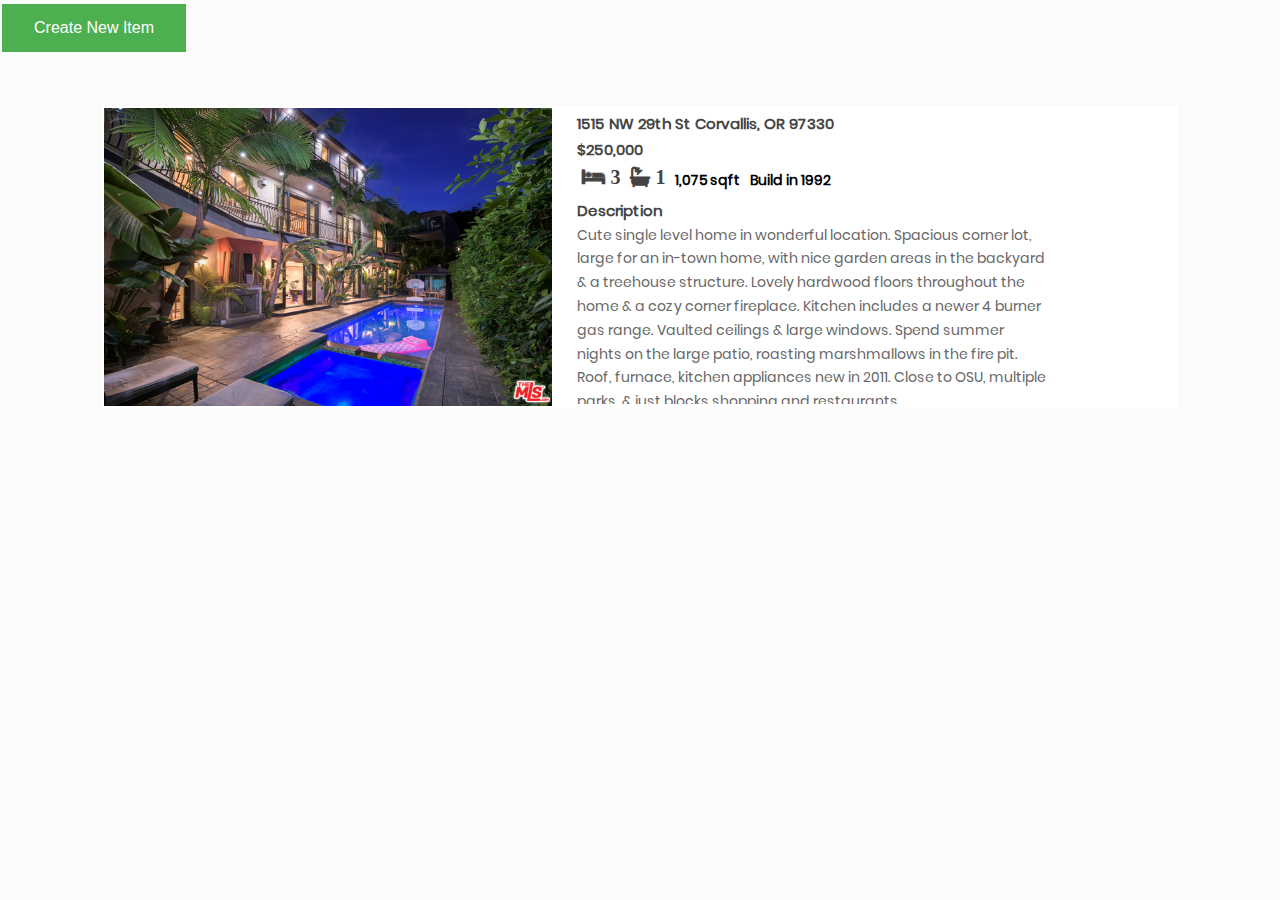
<file: source/html/addItemDemo.html>
<!DOCTYPE html>
<html>
  <head>

    <meta charset="utf-8">
    <title>Add Item Demo</title>

    <!-- This is a stylesheet that includes the font you should use -->
    <link href="https://fonts.googleapis.com/css?family=Roboto:100,400,700" rel="stylesheet">

    <!-- This is a 3rd-party stylesheet for Font Awesome: http://fontawesome.io/ -->
    <link rel="stylesheet" href="https://maxcdn.bootstrapcdn.com/font-awesome/4.7.0/css/font-awesome.min.css" media="screen">

    <link rel="stylesheet" type="text/css" href="../../css/style.css" media="screen">
    <link rel="stylesheet" type="text/css" href="../../css/util.css">
    <link rel="stylesheet" type="text/css" href="../../css/main.css">
    <link rel="stylesheet" type="text/css" href="../../css/favorite.css">
  <style>
	#createItemButton{
	    background-color: #4CAF50;
	    border: none;
	    color: white;
	    padding: 15px 32px;
	    text-align: center;
	    text-decoration: none;
	    display: inline-block;
	    font-size: 16px;
	    margin: 4px 2px;
	    cursor: pointer;
	}
  </style>
  </head>
  <body>

  	<button id="createItemButton"  >Create New Item</button>

  	<main class="item-container">
	    <article class="item">
	      <div class="image-container">
	        <img class="image" src="../../images/demoPic/demo2.jpg">
	      </div>

	      <div class="item-content">
	        <p class="item-location">
	          <a class = "larger" href="#" > 1515 NW 29th St Corvallis, OR 97330 </a>
	        </p>
	        <p class=" larger item-price"> 
	            $250,000
	        </p>
	        <div class = "item-title-container"> 
	          <i class="item-title fa fa-bed" > 3</i>
	          <i class="item-title fa fa-bath" > 1 </i>
	          <p class="item-title">
	            <a > 1,075 sqft </a>
	          </p>
	          <p class="item-title item-builtTime">
	            <a > Build in 1992 </a>
	          </p>
	        </div>
	        <p class= "item-description-title" > Description</p>
	        <div class="item-description-container">
	          <p class = "item-description">
	            Cute single level home in wonderful location. Spacious corner lot, large for an in-town home, with nice garden areas in the backyard & a treehouse structure. Lovely hardwood floors throughout the home & a cozy corner fireplace. Kitchen includes a newer 4 burner gas range. Vaulted ceilings & large windows. Spend summer nights on the large patio, roasting marshmallows in the fire pit. Roof, furnace, kitchen appliances new in 2011. Close to OSU, multiple parks, & just blocks shopping and restaurants.
	          </p>
	        </div>
	      </div>

	      <div class="fav-container" >
			<label class="fav">
			  <input type="checkbox"  >
			  <span class="checkmark"></span>
			</label>
		  </div>

	    </article>


	    

  	</main>


  </body>
  <script src="../../vendor/jquery/jquery-3.2.1.min.js"></script>
  <script src="../../js/houseListing.js"></script>
  <script src="../../js/favorite.js"></script>
  <script type="text/javascript">
  	// console.log(document.getElementsByClassName(".fav-container"));
	// document.getElementsByClassName(".fav-container").style.display = "none";
	document.querySelector(".fav-container").style.display = "none";



  </script>
  <!-- <script src="../../js/housePagination.js"></script> -->




</html>
</file>
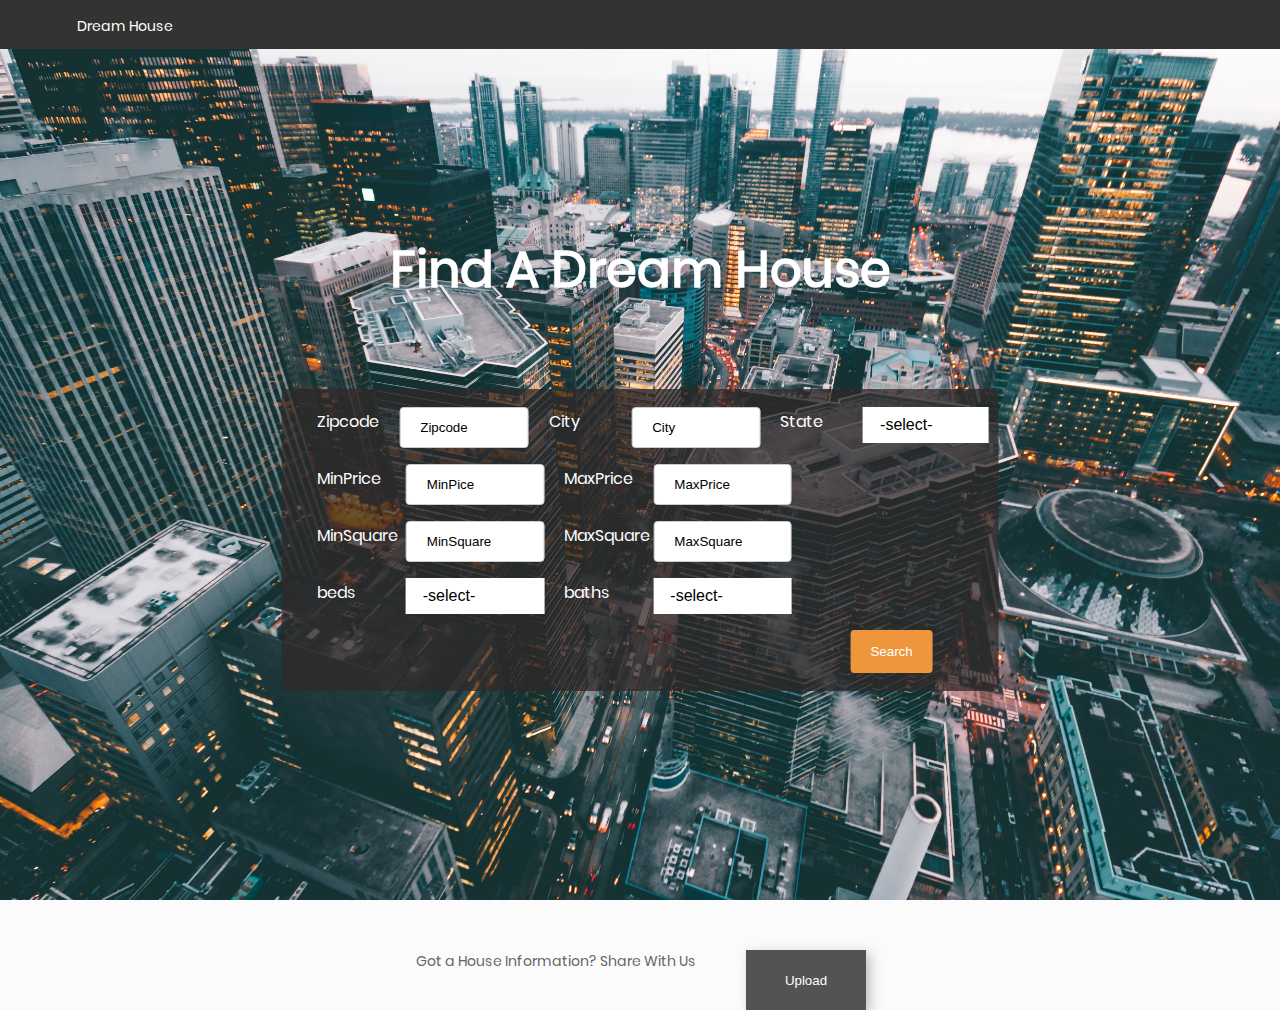
<file: source/html/index_success.html>
<!DOCTYPE html>
<html>
  <head>

    

    <meta charset="utf-8">
    <title>Dream House</title>

    <!-- This is a stylesheet that includes the font you should use -->
    <link href="https://fonts.googleapis.com/css?family=Roboto:100,400,700" rel="stylesheet">

    <!-- This is a 3rd-party stylesheet for Font Awesome: http://fontawesome.io/ -->
    <link rel="stylesheet" href="https://maxcdn.bootstrapcdn.com/font-awesome/4.7.0/css/font-awesome.min.css" media="screen">

    <link rel="stylesheet" type="text/css" href="../../css/style.css" media="screen">

    <!-- template -->
    <!-- <meta name="viewport" content="width=device-width, initial-scale=1">   -->

<!--     <link rel="icon" type="image/png" href="../../images/icons/favicon.ico"/>
    <link rel="stylesheet" type="text/css" href="../../vendor/bootstrap/css/bootstrap.min.css">
    <link rel="stylesheet" type="text/css" href="../../fonts/font-awesome-4.7.0/css/font-awesome.min.css">
    <link rel="stylesheet" type="text/css" href="../../fonts/Linearicons-Free-v1.0.0/icon-font.min.css">
    <link rel="stylesheet" type="text/css" href="../../vendor/animate/animate.css"> 
    <link rel="stylesheet" type="text/css" href="../../vendor/css-hamburgers/hamburgers.min.css">
    <link rel="stylesheet" type="text/css" href="../../vendor/animsition/css/animsition.min.css">
    <link rel="stylesheet" type="text/css" href="../../vendor/select2/select2.min.css"> 
    <link rel="stylesheet" type="text/css" href="../../vendor/daterangepicker/daterangepicker.css"> -->
    <link rel="stylesheet" type="text/css" href="../../css/util.css">
    <link rel="stylesheet" type="text/css" href="../../css/main.css">
    <link rel="stylesheet" type="text/css" href="../../css/filterForm.css">

  </head>
  <body>


    <!-- The <i>  <i class="fa fa-hand-lizard-o"> tag below includes the bullhorn icon from Font Awesome -->   
   
    <div class="navbar">

      <div class="navlist">
         <ul  style="z-index: 99">
          <li class="navitem site-title" ><a href="#"><strong> Dream House</strong> </a></li>
          <li class="navitem navlink">
            <div class="dropdown">
              <button class="dropbtn"> <a id="user_name" href="#"></a></button>
              <div class="dropdown-content">
                <a id= "myProfile-btn" href="userProfile.html" >My Profile</a>
                <a id= "logout-btn" href="#">log out</a>
              </div>
            </div>
          </li>
         </ul>
      </div>
      

    </div>
    <header class = "banner">

      <div class="hero-text">
          <h1 style="font-size:50px"> Find A Dream House</h1>
      </div> 

      
        <form  id = 'filter'>
          <div class="filter-form-container" >
        <div class = "box">
        <label >Zipcode</label> 
          <input id = 'zipCode' type="text" class="text" value="Zipcode" onfocus="this.value = '';" onblur="if (this.value == '') {this.value = 'Zipcode';}" id="zipcode">
        <label >City</label>  
          <input id = 'city' type="text" class="text" value="City" onfocus="this.value = '';" onblur="if (this.value == '') {this.value = 'City';}" id="city">
        <label >State</label>
          <div class = "custom-select">
            <select id = "state" style="background-color: white; font-size: 17px; width: 111px; margin-bottom: 8px;">     
              <option value="" selected disabled="disabled">-select-</option>
              <option value="Alabama">Alabama</option>
              <option value="Alaska">Alaska</option>
              <option value="Arizona">Arizona</option>
              <option value="Arkansas">Arkansas</option>
              <option value="California">California</option>
              <option value="Colorado">Colorado</option>
              <option value="Connecticut">Connecticut</option>
              <option value="Delaware">Delaware</option>
              <option value="District">District Of Columbia</option>
              <option value="Florida">Florida</option>
              <option value="Georgia">Georgia</option>
              <option value="Hawaii">Hawaii</option>
              <option value="Idaho">Idaho</option>
              <option value="Illinois">Illinois</option>
              <option value="Indiana">Indiana</option>
              <option value="Iowa">Iowa</option>
              <option value="Kansas">Kansas</option>
              <option value="Kentucky">Kentucky</option>
              <option value="Louisiana">Louisiana</option>
              <option value="Maine">Maine</option>
              <option value="Maryland">Maryland</option>
              <option value="Massachusetts">Massachusetts</option>
              <option value="Michigan">Michigan</option>
              <option value="Minnesota">Minnesota</option>
              <option value="Mississippi">Mississippi</option>
              <option value="Missouri">Missouri</option>
              <option value="Montana">Montana</option>
              <option value="Nebraska">Nebraska</option>
              <option value="Nevada">Nevada</option>
              <option value="New Hampshire">New Hampshire</option>
              <option value="New Jersey">New Jersey</option>
              <option value="New Mexico">New Mexico</option>
              <option value="New York">New York</option>
              <option value="North Carolina">North Carolina</option>
              <option value="North Dakota">North Dakota</option>
              <option value="Ohio">Ohio</option>
              <option value="Oklahoma">Oklahoma</option>
              <option value="Oregon">Oregon</option>
              <option value="Pennsylvania">Pennsylvania</option>
              <option value="Rhode Island">Rhode Island</option>
              <option value="South Carolina">South Carolina</option>
              <option value="South Dakota">South Dakota</option>
              <option value="Tennessee">Tennessee</option>
              <option value="Texas">Texas</option>
              <option value="Utah">Utah</option>
              <option value="Vermont">Vermont</option>
              <option value="Virginia">Virginia</option>
              <option value="Washington">Washington</option>
              <option value="West Virginia">West Virginia</option>
              <option value="Wisconsin">Wisconsin</option>
              <option value="Wyoming">Wyoming</option>
            </select>
          </div>
        </div>
        <div class = "box">
          <label> MinPrice</label> 
          <input id = 'minPrice' type="text" class="text" value="MinPice" onfocus="this.value = '';" onblur="if (this.value == '') {this.value = 'MinPice';}" id="minPice">
<!--         </div>
        <div class = "box"> -->
        <label> MaxPrice</label>  <input id = 'maxPrice' type="text" class="text" value="MaxPrice" onfocus="this.value = '';" onblur="if (this.value == '') {this.value = 'MaxPrice';}" id="maxPrice"><br>
        </div>
        <div class = "box">
        <label> MinSquare</label> 
          <input id = 'minSquare' type="text" class="text" value="MinSquare" onfocus="this.value = '';" onblur="if (this.value == '') {this.value = 'MinSquare';}" id="minSquare">
  <!--      </div>
        <div class = "box"> -->
        <label> MaxSquare</label>  
          <input id = 'maxSquare' type="text" class="text" value="MaxSquare" onfocus="this.value = '';" onblur="if (this.value == '') {this.value = 'MaxSquare';}" id="maxSquare"><br>
        </div>
        <div class = "box">
        <label> beds</label> 
        <div class = "custom-select"> 
          <select id="beds"  >
            <option value="" selected disabled="disabled">-select-</option>
            <option value="1">1</option>
            <option value="2">2</option>
            <option value="3">3</option>
            <option value="4">4+</option>
          </select>
         </div> 

        <label> baths</label> 
        <div class = "custom-select">
          <select id="baths">
            <option value="0" selected disabled="disabled">-select-</option>
            <option value="1">1</option>
            <option value="2">2</option>
            <option value="3">3</option>
            <option value="4">4+</option>
          </select>
        </div>
        </div>
      <div class = "filter-form-footer">
        <button class = "filter-form-submit" onclick='filteredSearch()'>Search</button>
      </div>        
        </form>

      </div>


 </header>
        


  <section class="share-container">
    <div class="share-content">
      <p >Got a House Information?    Share With Us</p>
    </div>

    <div class="share-button">
      <button type="button" id="create-item-button">Upload</button>
    </div>
  </section> 

  <div id="modal-backdrop" class="hidden"></div>
    <div id="create-item-modal" class="hidden">
      <div class="modal-dialog">

<!--         <div class="modal-header">
          <h3>Share A House Info :)</h3>
          <button type="button" class="modal-close-button">&times;</button>
        </div> -->

        <!-- <div class="modal-header" style="background-image: url(../../images/bg-02.jpg);"> -->
        <div class="modal-header" style="background-color: #333333;">        
          <span class="login100-form-title-1">
            House Information
          </span>
          <button type="button" class="modal-close-button">&times;</button>
        </div>

        <form id="uploadForm" style="padding-bottom: 50px;" class="login100-form validate-form">
          <div class="wrap-input100 validate-input m-b-26" data-validate="address is required">
            <span class="label-input100">Street Address<span style="color: red;">*</span></span>
            <input class="input100" type="text" name="address" placeholder="Enter a street address">
            <span class="focus-input100"></span>
          </div>

          <div class="wrap-input100 validate-input m-b-26" data-validate="City is required">
            <span class="label-input100">City<span style="color: red;">*</span></span>
            <input class="input100" type="text" name="city" placeholder="Enter a city">
            <span class="focus-input100"></span>
          </div>
          <div class="wrap-input100 validate-input m-b-26" data-validate="State is required">
            <span class="label-input100">State<span style="color: red;">*</span></span>
            <input id = "state", class="input100" type="text" name="state" placeholder="Enter a state">
            <span class="focus-input100"></span>
          </div>

          <div class="wrap-input100 validate-input m-b-26" data-validate="State is required">
            <span class="label-input100">Zipcode<span style="color: red;">*</span></span>
            <input  class="input100" type="text" name="zipCode" placeholder="Enter a state">
            <span class="focus-input100"></span>
          </div>


          <div class="wrap-input100 validate-input m-b-26" data-validate="Phone number is invalid">
            <span class="label-input100">Price <span style="color: red;">*</span></span>
            <input id= "price" class="input100" type="number" name="price" placeholder="100000">
            <span class="focus-input100"></span>
          </div>

          <div class="wrap-input100 validate-input m-b-26" data-validate="">
            <span class="label-input100">Living Space <span style="color: red;">*</span></span>
            <input id = "livingSpace", class="input100" type="number" name="livingSpace" placeholder="xxxx">
            <span class="focus-input100"></span>
          </div>


          <div class="wrap-input100 validate-input m-b-18" style="border-bottom: none; width:392px;" data-validate = "#Bedroom #Bathroom is required">
            <span class="label-input100">More Info<span style="color: red;">*</span></span>
            <select style="margin-top: 15px;" class="bed-num">
              <option value="0" selected>#Bedroom:</option>
              <option value="1">1 Bedroom</option>
              <option value="2">2 Bedroom</option>
              <option value="3">2 Bedroom</option>
              <option value="4">4+ Bedroom</option>
            </select>
            <select style="margin-top: 15px;" class="bath-num">
              <option value="0" selected>#Bathroom:</option>
              <option value="1">1 Bathroom</option>
              <option value="2">2 Bathroom</option>
              <option value="3">2 Bathroom</option>
              <option value="4">4+ Bathroom</option>
            </select>
          </div>



          <div class="wrap-input100 validate-input m-b-26" data-validate="When house built?">
            <span class="label-input100">Built Year</span>
            <input class="input100" type="number" name="buildTime" placeholder="xxxx">
            <span class="focus-input100"></span>
          </div>

          <div class="wrap-input100 validate-input m-b-26" data-validate="">
            <span class="label-input100">Lot space</span>
            <input class="input100" type="number" name="lotSpace" placeholder="the lot space of your house?">
            <span class="focus-input100"></span>
          </div>

          <div class="wrap-input100 validate-input m-b-26" data-validate="URL for Pictures is required">
            <span class="label-input100">Picture URL<span style="color: red;">*</span></span>
            <input class="input100" type="text" name="picURL" placeholder="URL for picture">
            <span class="focus-input100"></span>
          </div>




          <div class="wrap-input100 validate-input m-b-18" data-validate = "Description is required">
            <span class="label-input100">Description<span style="color: red;">*</span></span>

            <textarea class="input100" rows="4" cols="50" name="description" placeholder="say something about your house"></textarea>
            <span class="focus-input100"></span>
          </div>

          <div class="modal-footer">
            <button type="button" class="modal-cancel-button">Cancel</button>
            <button class="modal-accept-button">Create Item</button>
          </div>

        </form>
      </div>
    </div>
  </div>


  </body>

<!--   <script src="https://cdnjs.cloudflare.com/ajax/libs/handlebars.js/4.0.10/handlebars.runtime.js"></script>
  <script src="/itemTemplate.js"></script>
  <script src="/itemPhotoTemplate.js"></script> -->
  <script src="../../vendor/jquery/jquery-3.2.1.min.js"></script>
  <script src="../../vendor/animsition/js/animsition.min.js"></script>
  <script src="../../vendor/bootstrap/js/popper.js"></script>
  <script src="../../vendor/bootstrap/js/bootstrap.min.js"></script>
  <script src="../../vendor/select2/select2.min.js"></script>
  <script src="../../vendor/daterangepicker/moment.min.js"></script>
  <script src="../../vendor/daterangepicker/daterangepicker.js"></script>
  <script src="../../vendor/countdowntime/countdowntime.js"></script>
  <script src="../../js/index.js"></script>
  <script src="../../js/index_success.js"></script>
  <script src="../../js/upload.js"></script>
  <script src="../../js/customSelect.js"></script>

</html>



<!-- 
<div class="modal-body">
          <form id="signUpForm" style="padding-bottom: 50px;" class="login100-form validate-form">

            <div class="wrap-input100 validate-input m-b-26" data-validate="Username is required">
            <span class="label-input100">Username<span style="color: red;">*</span></span>
            <input id="username" class="input100" type="text" name="username" placeholder="Enter username">
            <span class="focus-input100"></span>
          </div>


          <div class="item-input-element styled-select wrap-input100 validate-input m-b-26">
            <label for="item-text-input" class="label-input100">House Type</label>
            <select style="margin-top: 15px;" >
              <option value="0" selected>#Bedroom:</option>
              <option value="1">1 Bedroom</option>
              <option value="2">2 Bedroom</option>
              <option value="3">2 Bedroom</option>
              <option value="4">4+ Bedroom</option>
            </select>
            <select style="margin-top: 15px;" >
              <option value="0" selected>#Bathroom:</option>
              <option value="1">1 Bathroom</option>
              <option value="2">2 Bathroom</option>
              <option value="3">2 Bathroom</option>
              <option value="4">4+ Bathroom</option>
            </select>

          </div>

          <div class="item-input-element">
            <label for="item-text-input">LocationName</label>
            <input type="text" id="item-locationName-input">
          </div>

        <div class="modal-body">
          <div class="item-input-element">
            <label for="item-text-input">Price</label>
            <input type="number">
          </div>

          <div class="item-input-element">
            <label for="item-url-input">Image URL</label>
            <input type="url" id="item-image-input">
          </div>

          <div class="item-input-element">
            <label for="item-text-input">Description</label>
            <textarea id="item-description-input"></textarea>
          </div> -->
</file>
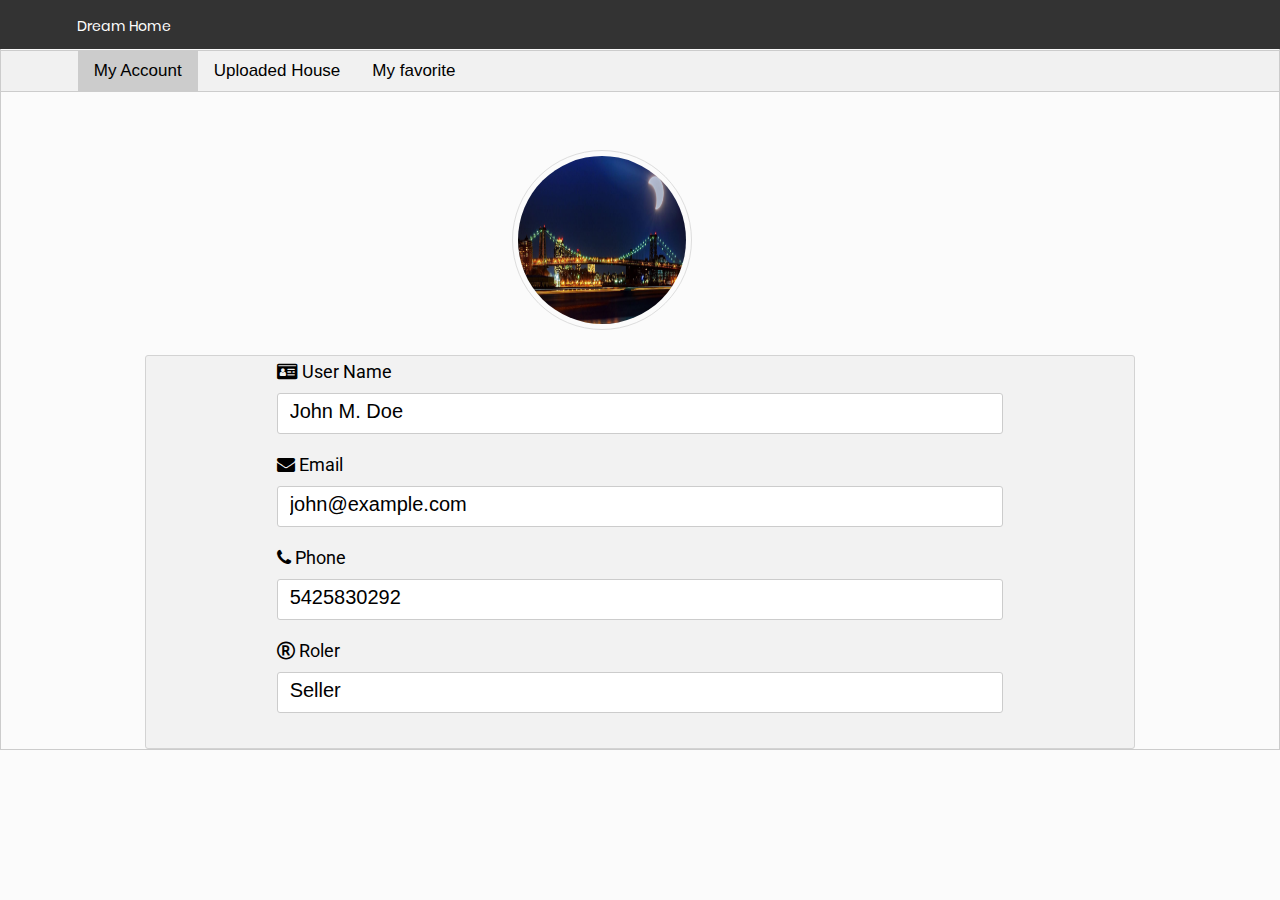
<file: source/html/user_profile.html>
<!DOCTYPE html>
<html lang="en">
<head>
<link rel="stylesheet" type="text/css" href="../../css/style.css" media="screen">
<link rel="stylesheet" type="text/css" href="../../css/main.css">

<link href="https://fonts.googleapis.com/css?family=Roboto:100,400,700" rel="stylesheet">

    <!-- This is a 3rd-party stylesheet for Font Awesome: http://fontawesome.io/ -->
<link rel="stylesheet" href="https://maxcdn.bootstrapcdn.com/font-awesome/4.7.0/css/font-awesome.min.css" media="screen">

<link rel="stylesheet" type="text/css" href="../../css/style.css" media="screen">
<title>Dream Home | User Profile</title>
<meta charset="UTF-8">
<meta name="viewport" content="width=device-width, initial-scale=1">
<!-- <link rel="stylesheet" type="text/css" href="../../css/style.css" media="screen"> -->
<link rel="stylesheet" type="text/css" href="../../css/userProfile.css" media="screen">
<!-- <link rel="stylesheet" href="https://www.w3schools.com/w3css/4/w3.css"> -->
</head>
<body>
  <div class="navbar">

    <div class="navlist">
       <ul  style="z-index: 99">
        <li class="navitem site-title" ><a href="index.html"><strong> Dream Home</strong> </a></li>
        <li class="navitem navlink">
          <div class="dropdown">
            <button class="dropbtn"> <a id="user_name" href="#"></a></button>
            <div class="dropdown-content">
              <a id= "logout-btn" href="user_profile.html" >My Profile</a>
              <a id= "logout-btn" href="#">log out</a>
            </div>
          </div>
        </li>
       </ul>
    </div>

<div class="tab">
  <button class="tablinks active" onclick="openTab(event,'my-account')">My Account</button>
  <button class="tablinks" onclick="openTab(event,'upload-house')">Uploaded House</button>
  <button class="tablinks" onclick="openTab(event, 'my-favorite')">My favorite</button>
</div>

<div id="my-account" class="tabcontent "  style = "display: block;">
  <!-- <h5>Photo of me:</h5> -->


  <div class = "avatar">
    <img src="../../images/Capture.JPG" >
  </div>

  <div class="row">
    <div class="col-75">

      <div class="container">
        <form >

          <div class="row">

            <div class="col-50">
              <label for="userName"><i class="fa fa-id-card"></i> User Name</label>
              <input type="text" id="fname" name="firstname" placeholder="John M. Doe">
              <label for="email"><i class="fa fa-envelope"></i> Email</label>
              <input type="text" id="email" name="email" placeholder="john@example.com">
              <label for="phone"><i class="fa fa-phone"></i> Phone</label>
              <input type="text" id="adr" name="address" placeholder="5425830292">
              <label for="role"><i class="fa fa-registered"></i> Roler</label>
              <input type="text" id="adr" name="address" placeholder="Seller">
            </div>

            
          </div>

        </form>
      </div>
    </div>
  </div>
</div>



<div id="upload-house" class="tabcontent" style="display:none">

  <div id="modal-backdrop" class="hidden">
  </div>
  <div id="create-item-modal" class="hidden">
    <div class="modal-dialog">
      <div class="modal-header" style="background-color: #333333;">        
        <span class="login100-form-title-1">
          House Information
        </span>
        <button type="button" class="modal-close-button">&times;</button>
      </div>

      <form id="uploadForm" style="padding-bottom: 50px;" class="login100-form validate-form">
        <div class="wrap-input100 validate-input m-b-26" data-validate="address is required">
          <span class="label-input100">Street Address<span style="color: red;">*</span></span>
          <input class="input100" type="text" name="address" placeholder="Enter a street address">
          <span class="focus-input100"></span>
        </div>

        <div class="wrap-input100 validate-input m-b-26" data-validate="City is required">
          <span class="label-input100">City<span style="color: red;">*</span></span>
          <input class="input100" type="text" name="city" placeholder="Enter a city">
          <span class="focus-input100"></span>
        </div>
        <div class="wrap-input100 validate-input m-b-26" data-validate="State is required">
          <span class="label-input100">State<span style="color: red;">*</span></span>
          <input id = "state", class="input100" type="text" name="state" placeholder="Enter a state">
          <span class="focus-input100"></span>
        </div>

        <div class="wrap-input100 validate-input m-b-26" data-validate="State is required">
          <span class="label-input100">Zipcode<span style="color: red;">*</span></span>
          <input  class="input100" type="text" name="zipCode" placeholder="Enter a state">
          <span class="focus-input100"></span>
        </div>


        <div class="wrap-input100 validate-input m-b-26" data-validate="Phone number is invalid">
          <span class="label-input100">Price <span style="color: red;">*</span></span>
          <input id= "price" class="input100" type="number" name="price" placeholder="100000">
          <span class="focus-input100"></span>
        </div>

        <div class="wrap-input100 validate-input m-b-26" data-validate="">
          <span class="label-input100">Living Space <span style="color: red;">*</span></span>
          <input id = "livingSpace", class="input100" type="number" name="livingSpace" placeholder="xxxx">
          <span class="focus-input100"></span>
        </div>


        <div class="wrap-input100 validate-input m-b-18" style="border-bottom: none; width:392px;" data-validate = "#Bedroom #Bathroom is required">
          <span class="label-input100">More Info<span style="color: red;">*</span></span>
          <select style="margin-top: 15px;" class="bed-num">
            <option value="0" selected>#Bedroom:</option>
            <option value="1">1 Bedroom</option>
            <option value="2">2 Bedroom</option>
            <option value="3">2 Bedroom</option>
            <option value="4">4+ Bedroom</option>
          </select>
          <select style="margin-top: 15px;" class="bath-num">
            <option value="0" selected>#Bathroom:</option>
            <option value="1">1 Bathroom</option>
            <option value="2">2 Bathroom</option>
            <option value="3">2 Bathroom</option>
            <option value="4">4+ Bathroom</option>
          </select>
        </div>

        <div class="wrap-input100 validate-input m-b-26" data-validate="When house built?">
          <span class="label-input100">Built Year</span>
          <input class="input100" type="number" name="buildTime" placeholder="xxxx">
          <span class="focus-input100"></span>
        </div>

        <div class="wrap-input100 validate-input m-b-26" data-validate="">
          <span class="label-input100">Lot space</span>
          <input class="input100" type="number" name="lotSpace" placeholder="the lot space of your house?">
          <span class="focus-input100"></span>
        </div>

        <div class="wrap-input100 validate-input m-b-26" data-validate="URL for Pictures is required">
          <span class="label-input100">Picture URL<span style="color: red;">*</span></span>
          <input class="input100" type="text" name="picURL" placeholder="URL for picture">
          <span class="focus-input100"></span>
        </div>
      <div class="wrap-input100 validate-input m-b-18" data-validate = "Description is required">
        <span class="label-input100">Description<span style="color: red;">*</span></span>

        <textarea class="input100" rows="4" cols="50" name="description" placeholder="say something about your house"></textarea>
        <span class="focus-input100"></span>
      </div>

      <div class="modal-footer">
        <button type="button" class="modal-cancel-button">Cancel</button>
        <button class="modal-accept-button">Create Item</button>
      </div>

      </form>

    </div>
  </div>



  <div class="main">
    <button type="button" id="create-item-button" class = "upload-new-house">
      Upload new house
    </button>
    <main class="item-container">
      <article class="item">
        <div class="image-container">
          <img class="image" src="../../images/demoPic/demo1.jpg">
        </div>

        <div class="item-content">
          <!-- <p class="item-name"> -->

          <p class="item-location">
            <a class = "larger" href="#" > 1046 Fernbush, Los Angeles, CA 90077 </a>
          </p>
          <p class=" larger item-price"> 
              $ 10000
          </p>
          <div class = "item-title-container"> 

            <i class="item-title fa fa-bed" style="font-size:20px"> 2</i>
            <i class="item-title fa fa-bath" style="font-size:20px"> 2 </i>
            <p class="item-title">
              <a > 13000 sqft </a>
            </p>
            <p class="item-title item-builtTime">
              <a > Build in 1992 </a>
            </p>
          </div>

          <p class= "item-description-title" > Description</p>
          <div class="item-description-container">

            <p class = "item-description">
              Be mesmerized and let your senses dance by the everlasting impression of Sunset Chateau. Indulge in this elegant Holmby Hills estate exuding luxury across approx. 1.70 acres of land. The long private drive leads to lush grounds including private park, grassy yard, gardens, and walking paths that envelope this captivating home. Entertain in the grand formal dining room, spacious living room, library, bar, and indulgent eat-in chef's kitchen or outside in the expansive terraces, grandiose pool, and patio flowing seamlessly through beautiful French doors throughout. Relax in the luxurious bedrooms & spa-like baths detailed w/ utmost perfection. Designed w/ exquisite crown moldings, beautiful arches, marvelous staircase, mahogany floors & pristine marble, this home has been the venue of some of Hollywood's most elegant celebrations. Live in the embodiment of Old Hollywood sophistication w/ the finest details & craftsmanship captured by this iconic masterpiece in the grandest setting.
            </p>
          </div>

        </div>
      </article>

      <article class="item">
        <div class="image-container">
          <img class="image" src="../../images/demoPic/demo2.jpg">
        </div>

        <div class="item-content">
          <!-- <p class="item-name"> -->

          <p class="item-location">
            <a class = "larger" href="#" > 1515 NW 29th St
  Corvallis, OR 97330 </a>
          </p>
          <p class=" larger item-price"> 
              $250,000
          </p>
          <div class = "item-title-container"> 

            <i class="item-title fa fa-bed" style="font-size:20px"> 3</i>
            <i class="item-title fa fa-bath" style="font-size:20px"> 1 </i>
            <p class="item-title">
              <a > 1,075 sqft </a>
            </p>
            <p class="item-title item-builtTime">
              <a > Build in 1992 </a>
            </p>
          </div>

          <p class= "item-description-title" > Description</p>
          <div class="item-description-container">

            <p class = "item-description">
              Cute single level home in wonderful location. Spacious corner lot, large for an in-town home, with nice garden areas in the backyard & a treehouse structure. Lovely hardwood floors throughout the home & a cozy corner fireplace. Kitchen includes a newer 4 burner gas range. Vaulted ceilings & large windows. Spend summer nights on the large patio, roasting marshmallows in the fire pit. Roof, furnace, kitchen appliances new in 2011. Close to OSU, multiple parks, & just blocks shopping and restaurants.

            </p>
          </div>
        </div>
      </article>

      <article class="item">
        <div class="image-container">
          <img class="image" src="../../images/demoPic/demo3.jpg">
        </div>

        <div class="item-content">
          <!-- <p class="item-name"> -->

          <p class="item-location">
            <a class = "larger" href="#" > 49 Eugenie Ct New Orleans, LA 70131 </a>
          </p>
          <p class=" larger item-price"> 
              $237,900
          </p>
          <div class = "item-title-container"> 

            <i class="item-title fa fa-bed" style="font-size:20px"> 3</i>
            <i class="item-title fa fa-bath" style="font-size:20px"> 1 </i>
            <p class="item-title">
              <a > 2,577 sqft </a>
            </p>
            <p class="item-title item-builtTime">
              <a > Build in 1992 </a>
            </p>
          </div>

          <p class= "item-description-title" > Description</p>
          <div class="item-description-container">

            <p class = "item-description">
              This home has everything!  Just renovated, 4 bedroom home with formal dining room and super large den with corner fireplace. Upstairs has 3 large bedrooms and separate den/landing area.  All rooms have nice sized closets and lots of natural light.  Master suite is on the lower level with large corner garden tub, separate shower, double vanities and very large walk in closet.  Outside you have an incredibly large deck for grilling and entertainment and an extra large yard that can easily fit a swimming pool.

            </p>
          </div>
        </div>
      </article>
    </main>
  </div>



</div>




<div id="my-favorite" class="tabcontent" style="display:none">
    <main class="item-container">
      <article class="item">
        <div class="image-container">
          <img class="image" src="../../images/demoPic/demo1.jpg">
        </div>

        <div class="item-content">
          <!-- <p class="item-name"> -->

          <p class="item-location">
            <a class = "larger" href="#" > 1046 Fernbush, Los Angeles, CA 90077 </a>
          </p>
          <p class=" larger item-price"> 
              $ 10000
          </p>
          <div class = "item-title-container"> 

            <i class="item-title fa fa-bed" style="font-size:20px"> 2</i>
            <i class="item-title fa fa-bath" style="font-size:20px"> 2 </i>
            <p class="item-title">
              <a > 13000 sqft </a>
            </p>
            <p class="item-title item-builtTime">
              <a > Build in 1992 </a>
            </p>
          </div>

          <p class= "item-description-title" > Description</p>
          <div class="item-description-container">

            <p class = "item-description">
              Be mesmerized and let your senses dance by the everlasting impression of Sunset Chateau. Indulge in this elegant Holmby Hills estate exuding luxury across approx. 1.70 acres of land. The long private drive leads to lush grounds including private park, grassy yard, gardens, and walking paths that envelope this captivating home. Entertain in the grand formal dining room, spacious living room, library, bar, and indulgent eat-in chef's kitchen or outside in the expansive terraces, grandiose pool, and patio flowing seamlessly through beautiful French doors throughout. Relax in the luxurious bedrooms & spa-like baths detailed w/ utmost perfection. Designed w/ exquisite crown moldings, beautiful arches, marvelous staircase, mahogany floors & pristine marble, this home has been the venue of some of Hollywood's most elegant celebrations. Live in the embodiment of Old Hollywood sophistication w/ the finest details & craftsmanship captured by this iconic masterpiece in the grandest setting.
            </p>
          </div>


        </div>
      </article>
    </main>
</div>


</body>
<script src="../../js/index.js"></script>
<script src="../../js/userProfile.js"></script>
<script src="../../js/upload.js"></script>
</html>
</file>
<file: css/style.css>
body {
  font-family: Roboto, Helvetica, sans-serif;
  margin: 0;
  background-color:#afabab0d;
}
i{
  font-family: Roboto, Helvetica, sans-serif;
}
a {
  text-decoration: none;
}

.navlink a {
  color: #fff;
}

main a{
  color:black;
} 

.site-title a {
  color:#fff;
 }

a:hover,
a:focus {
  color:#ee963b;

}

a:focus {
  outline: none;
}


.bg { 
    /* The image used */
    background-image: url("../images/bg.jpg");
    /* Full height */
    height: 100%; 
    /* Center and scale the image nicely */
    background-position: center;
    background-repeat: no-repeat;
    background-size: cover;
}

.navitem.site-title {
  margin: 0;
  padding: 10px 80px 10px 0px;
  font-size: 30px;
  font-weight: 100;
  color:#ee963b;
  /*color:#fff;*/
  display: inline-block;
  /*line-height: 38px;*/
  font-style: bold;
}

.navbar {
 /* background-color: #fff;*/
  font-size: 18px;
  line-height: 22px;
}
.navlist {
  z-index: 2;
  /*margin: 0 0 0 4%;*/
  padding: 0px 6% 0px 6%;
  /*background-color: #151111;*/
  /*max-width: 1300px;*/
  /*position: fixed;*/
  background-color: #333;
  position: fixed;
  /*top: -50px;*/
  width: 100%;
  display: block;
  transition: top 0.3s;
}

.navitem {
  display: inline-block;
}

.navitem.navlink{
  float: right;
  /*margin-right: 20px;*/
  /*line-height: 38px;*/
  padding: 10px 40px 10px 0px;

}



.navlink a {
  /*padding: 8px 10px;*/
  display: inline-block;
}

.dropbtn {
    /*background-color: #eee;*/
    color: white;
    padding: 2px;
    font-size: 16px;
    border: none;
    cursor: pointer;
}

.dropdown {
    position: relative;
    display: inline-block;
}

.dropdown-content {
    display: none;
    position: absolute;
    background-color: #f9f9f9;
    min-width: 160px;
    box-shadow: 0px 8px 16px 0px rgba(0,0,0,0.2);
    z-index: 1;
}

.dropdown-content a {
    color: black;
    padding: 12px 16px;
    text-decoration: none;
    display: block;
}

.dropdown-content a:hover {background-color: #f1f1f1}

.dropdown:hover .dropdown-content {
    display: block;
}

.dropdown:hover .dropbtn {
    background-color: #eee;
}


/*.navlink.active {
  box-shadow: inset 0 -3px #319df6;
}*/
/*.navbar-search-container{
  display:flex;
  font-size: 18px;
  background-image:url("../images/bg.jpg");
  background-repeat: no-repeat;
  background-position: center;
 background-size: cover;
  /*height:660px;*/
  /*min-height: 100%;*/
  /*height: 300px;*/
  /*padding-left: 215px;*/
  /*justify-content: center;*/
/*}  */


.navbar {

}

.banner{
      /* The image used */
    background-image: url("../images/bg.jpg");
    /* Full height */
    height: 100%; 

    /* Center and scale the image nicely */
    background-position: center;
    background-repeat: no-repeat;
    background-size: cover;
}

.hero-text {
  text-align: center;
  position: absolute; 
  top: 30%;
  left: 50%;
  transform: translate(-50%, -50%);
  color: white;
}

.hero-text h1{
  font-size:50px;
}

.navbar-search {
  flex: 0 1 50%;
  position:relative;
  padding-top: 175px;
}

#navbar-search-input {
  height:25px;
  padding: 4px;
  background-color: white;
  border: 2px solid #dadada;
  border-radius: 10px;
  width: 350px;
  -webkit-transition: width 0.4s ease-in-out;
  transition: width 0.4s ease-in-out;
}

/* When the input field gets focus, change its width to 100% */
#navbar-search-input:focus {
    width: 85%;
}


#navbar-search-input:focus {
  outline: none;
  background-color: #fff;
}

#navbar-search-button {
  margin-left: -5px;
  font-size: 16px;
  background: none;
  border: none;
  color: white;
  cursor: pointer;
}

#navbar-search-button:hover {
  color: #ee963b;
}

#navbar-search-button:focus {
  color: #ee963b;
  outline: none;
}

.share-container{
  margin: 50px 15%;
  display: flex;
  flex-wrap: wrap;
  align-items: :center;
  max-width: 1300px;
  text-align: center;
}

.share-content{
  padding-left: 25%;
  font-style: bold;
  color:#219494;
  font-size: 25px;
}
.share-button{
  padding-left:50px;
}

.item-container {
  margin-left:4%;
  margin: 50px 8%;
  display: flex;
  flex-wrap: wrap;
  align-items: :center;
  max-width: 1300px;
  min-width: 350px;
  flex:1 1 1;

}

.item-title-container{
  display: flex;
  flex-wrap: wrap;
  /*margin: 2px 8%;*/

}

.item-title-container i {
  font-size:20px;
}

.item-title{
  font-size: 15px;
  font-weight: 700;
  color: #444;
  margin-bottom: 0;
  padding: 5px;
}
.larger{
  font-size: 15px;
  font-weight: 700;
  color: #444;
  margin-bottom: 0;

}

.item-description-title{
  font-size: 15px;
  font-weight: 700;
  color: #444;
  margin-bottom: 0;
}



.item {
/*  flex: 1 4;*/
  display: flex;
  flex-wrap: wrap;
  margin-bottom: 30px;
  padding: 0px;
  /*border: 1px solid #dadada;*/
  border-radius: 2px;
  background-color: #fff;
  min-height: : 300px;
  max-height: 800px;
  min-width: 1000px;
  width: 100%;

}

.item-description-container{
  display: flex;
  overflow: auto;
  max-height: 180px;
  max-width: 1000px;

}

.item-icon {
  font-size: 20px;
  padding-top: 15px;
}

.image-container {
  flex: 1 1 1;
  padding: 1px;
  width: 450px;
  height:300px;
  margin-right:20px;
}

.image {
 flex: 1 1 1;
  padding: 1px;
  /*display: initial;*/
  width: inherit;
  /*max-width:300px;*/
  height: inherit;
  /*width: 400px;*/
  /*height:260px;*/
  /*padding:8%;*/
}

.item-content {
  flex: 1 1 1;
  padding: 5px;
  max-width:1000px;
  width: 45%;
}



.item-name {
   font-weight: bold;
}


#create-item-button {
  /*position: fixed;*/
  display: inline-block;
  right: 30px;
  bottom: 30px;
  height: 60px;
  width: 120px;
  border: none;
/*  border-radius: 30px;*/
/*  font-size: 36px;*/
  background-color: #545353;
  color: #fff;
  cursor: pointer;
  box-shadow: 4px 4px 12px rgba(0, 0, 0, 0.25);
}

#create-item-button:hover,
#create-item-button:focus {
  right: 27px;
  bottom: 27px;
  height: 62px;
  width: 122px;
  background-color: #333333;
}

#create-item-button:focus {
  outline: none;
}

#modal-backdrop {
  position: fixed;
  top: 0;
  bottom: 0;
  left: 0;
  right: 0;
  z-index: 1000;
  background-color: rgba(0, 0, 0, 0.85);
}

#create-item-modal {
  position: fixed;
  top: 0;
  bottom: 0;
  left: 0;
  right: 0;
  z-index: 1010;
  overflow: scroll;
}

.hidden {
  display: none;
}

.modal-dialog {
  width: auto;
  max-width: 600px;
  min-width: 350px;
  min-height: 300px;
  margin: 40px auto;
  background-color: #fff;
  border-radius: 15px;
}

.modal-header {
  position: relative;
  padding: 10px 20px;
  background-color: #333333;
}

.modal-header h3 {
  margin: 0;
  font-size: 28px;
}

.modal-close-button {
  position: absolute;
  right: 10px;
  top: 5px;
  font-size: 24px;
  border: none;
  background: none;
  padding: 0;
  cursor: pointer;
}

.modal-body {
  padding: 20px;
}

.item-input-element {
  display: flex;
  align-items: center;
  font-size: 20px;
  margin: 10px 0;
}

.item-input-element label {
  font-weight: 600;
  flex: 1 75px;
  margin-right: 10px;
}

.item-input-element input,
.item-input-element textarea {
  flex: 6 200px;
  padding: 8px;
  font-size: 20px;
  border: 1px solid #aaa;
}

.item-input-element textarea {
  min-height: 64px;
}

.modal-footer {
  display: flex;
  justify-content: flex-end;
  padding: 10px 10px 20px 10px;
}

.modal-footer button {
  font-size: 20px;
  background-color: #fff;
  color: #333;
  border: 1px solid #333;
  border-radius: 5px;
  padding: 10px;
  margin-right: 20px;
  cursor: pointer;
}

.modal-footer .modal-cancel-button:hover {
  background-color: #ee963b;
}

.modal-footer .modal-sign-button:hover {
  background-color: #ee963b;
}

.modal-footer .modal-accept-button {
  background-color: #333333;
  color: #fff;
}

.modal-footer .modal-sign-button {
  background-color: #333333;
  color: #fff;
}

.modal-footer .modal-accept-button:hover {
  background-color: #ee963b;
}

.error-container {
  margin-top: 50px;
  text-align: center;
}

.error-container h2 {
  margin: 10px 0;
  font-size: 96px;
  font-weight: 100;
}

.error-container h3 {
  margin: 10px 0;
  font-size: 36px;
  font-weight: 400;
}


.styled-select select {
   background: transparent;
   border-style: solid;
   border-color: black;
   font-size: 14px;
   height: 29px;
   padding: 5px; /* If you add too much padding here, the options won't show in IE */
   width: 200px;
}

.modal-content{

  height:100px;
}
.modal-content h2{
  padding:10px, 0,10px,0;
}

.lable input[type="text"] {
  padding: 15px;
  width: 44%;
  font-size: 1.1em;
  margin: 18px 0px;
  color: #666666;
  float: left;
  cursor: pointer;
  font-family: "HelveticaNeue", "Helvetica Neue", Helvetica, Arial, sans-serif;
  outline: none;
  font-weight: 600;
  margin-left: 3px;
  background: #FFFFFF;
  -webkit-transition: all 0.3s ease-out;
  -moz-transition: all 0.3s ease-out;
  -ms-transition: all 0.3s ease-out;
  -o-transition: all 0.3s ease-out;
  border-left: 6px solid #fff;
  border-bottom: none;
  border-right: none;
  border-top: none;
}
</file>
<file: css/util.css>
/*[ FONT SIZE ]
///////////////////////////////////////////////////////////
*/
.fs-1 {font-size: 1px;}
.fs-2 {font-size: 2px;}
.fs-3 {font-size: 3px;}
.fs-4 {font-size: 4px;}
.fs-5 {font-size: 5px;}
.fs-6 {font-size: 6px;}
.fs-7 {font-size: 7px;}
.fs-8 {font-size: 8px;}
.fs-9 {font-size: 9px;}
.fs-10 {font-size: 10px;}
.fs-11 {font-size: 11px;}
.fs-12 {font-size: 12px;}
.fs-13 {font-size: 13px;}
.fs-14 {font-size: 14px;}
.fs-15 {font-size: 15px;}
.fs-16 {font-size: 16px;}
.fs-17 {font-size: 17px;}
.fs-18 {font-size: 18px;}
.fs-19 {font-size: 19px;}
.fs-20 {font-size: 20px;}
.fs-21 {font-size: 21px;}
.fs-22 {font-size: 22px;}
.fs-23 {font-size: 23px;}
.fs-24 {font-size: 24px;}
.fs-25 {font-size: 25px;}
.fs-26 {font-size: 26px;}
.fs-27 {font-size: 27px;}
.fs-28 {font-size: 28px;}
.fs-29 {font-size: 29px;}
.fs-30 {font-size: 30px;}
.fs-31 {font-size: 31px;}
.fs-32 {font-size: 32px;}
.fs-33 {font-size: 33px;}
.fs-34 {font-size: 34px;}
.fs-35 {font-size: 35px;}
.fs-36 {font-size: 36px;}
.fs-37 {font-size: 37px;}
.fs-38 {font-size: 38px;}
.fs-39 {font-size: 39px;}
.fs-40 {font-size: 40px;}
.fs-41 {font-size: 41px;}
.fs-42 {font-size: 42px;}
.fs-43 {font-size: 43px;}
.fs-44 {font-size: 44px;}
.fs-45 {font-size: 45px;}
.fs-46 {font-size: 46px;}
.fs-47 {font-size: 47px;}
.fs-48 {font-size: 48px;}
.fs-49 {font-size: 49px;}
.fs-50 {font-size: 50px;}
.fs-51 {font-size: 51px;}
.fs-52 {font-size: 52px;}
.fs-53 {font-size: 53px;}
.fs-54 {font-size: 54px;}
.fs-55 {font-size: 55px;}
.fs-56 {font-size: 56px;}
.fs-57 {font-size: 57px;}
.fs-58 {font-size: 58px;}
.fs-59 {font-size: 59px;}
.fs-60 {font-size: 60px;}
.fs-61 {font-size: 61px;}
.fs-62 {font-size: 62px;}
.fs-63 {font-size: 63px;}
.fs-64 {font-size: 64px;}
.fs-65 {font-size: 65px;}
.fs-66 {font-size: 66px;}
.fs-67 {font-size: 67px;}
.fs-68 {font-size: 68px;}
.fs-69 {font-size: 69px;}
.fs-70 {font-size: 70px;}
.fs-71 {font-size: 71px;}
.fs-72 {font-size: 72px;}
.fs-73 {font-size: 73px;}
.fs-74 {font-size: 74px;}
.fs-75 {font-size: 75px;}
.fs-76 {font-size: 76px;}
.fs-77 {font-size: 77px;}
.fs-78 {font-size: 78px;}
.fs-79 {font-size: 79px;}
.fs-80 {font-size: 80px;}
.fs-81 {font-size: 81px;}
.fs-82 {font-size: 82px;}
.fs-83 {font-size: 83px;}
.fs-84 {font-size: 84px;}
.fs-85 {font-size: 85px;}
.fs-86 {font-size: 86px;}
.fs-87 {font-size: 87px;}
.fs-88 {font-size: 88px;}
.fs-89 {font-size: 89px;}
.fs-90 {font-size: 90px;}
.fs-91 {font-size: 91px;}
.fs-92 {font-size: 92px;}
.fs-93 {font-size: 93px;}
.fs-94 {font-size: 94px;}
.fs-95 {font-size: 95px;}
.fs-96 {font-size: 96px;}
.fs-97 {font-size: 97px;}
.fs-98 {font-size: 98px;}
.fs-99 {font-size: 99px;}
.fs-100 {font-size: 100px;}
.fs-101 {font-size: 101px;}
.fs-102 {font-size: 102px;}
.fs-103 {font-size: 103px;}
.fs-104 {font-size: 104px;}
.fs-105 {font-size: 105px;}
.fs-106 {font-size: 106px;}
.fs-107 {font-size: 107px;}
.fs-108 {font-size: 108px;}
.fs-109 {font-size: 109px;}
.fs-110 {font-size: 110px;}
.fs-111 {font-size: 111px;}
.fs-112 {font-size: 112px;}
.fs-113 {font-size: 113px;}
.fs-114 {font-size: 114px;}
.fs-115 {font-size: 115px;}
.fs-116 {font-size: 116px;}
.fs-117 {font-size: 117px;}
.fs-118 {font-size: 118px;}
.fs-119 {font-size: 119px;}
.fs-120 {font-size: 120px;}
.fs-121 {font-size: 121px;}
.fs-122 {font-size: 122px;}
.fs-123 {font-size: 123px;}
.fs-124 {font-size: 124px;}
.fs-125 {font-size: 125px;}
.fs-126 {font-size: 126px;}
.fs-127 {font-size: 127px;}
.fs-128 {font-size: 128px;}
.fs-129 {font-size: 129px;}
.fs-130 {font-size: 130px;}
.fs-131 {font-size: 131px;}
.fs-132 {font-size: 132px;}
.fs-133 {font-size: 133px;}
.fs-134 {font-size: 134px;}
.fs-135 {font-size: 135px;}
.fs-136 {font-size: 136px;}
.fs-137 {font-size: 137px;}
.fs-138 {font-size: 138px;}
.fs-139 {font-size: 139px;}
.fs-140 {font-size: 140px;}
.fs-141 {font-size: 141px;}
.fs-142 {font-size: 142px;}
.fs-143 {font-size: 143px;}
.fs-144 {font-size: 144px;}
.fs-145 {font-size: 145px;}
.fs-146 {font-size: 146px;}
.fs-147 {font-size: 147px;}
.fs-148 {font-size: 148px;}
.fs-149 {font-size: 149px;}
.fs-150 {font-size: 150px;}
.fs-151 {font-size: 151px;}
.fs-152 {font-size: 152px;}
.fs-153 {font-size: 153px;}
.fs-154 {font-size: 154px;}
.fs-155 {font-size: 155px;}
.fs-156 {font-size: 156px;}
.fs-157 {font-size: 157px;}
.fs-158 {font-size: 158px;}
.fs-159 {font-size: 159px;}
.fs-160 {font-size: 160px;}
.fs-161 {font-size: 161px;}
.fs-162 {font-size: 162px;}
.fs-163 {font-size: 163px;}
.fs-164 {font-size: 164px;}
.fs-165 {font-size: 165px;}
.fs-166 {font-size: 166px;}
.fs-167 {font-size: 167px;}
.fs-168 {font-size: 168px;}
.fs-169 {font-size: 169px;}
.fs-170 {font-size: 170px;}
.fs-171 {font-size: 171px;}
.fs-172 {font-size: 172px;}
.fs-173 {font-size: 173px;}
.fs-174 {font-size: 174px;}
.fs-175 {font-size: 175px;}
.fs-176 {font-size: 176px;}
.fs-177 {font-size: 177px;}
.fs-178 {font-size: 178px;}
.fs-179 {font-size: 179px;}
.fs-180 {font-size: 180px;}
.fs-181 {font-size: 181px;}
.fs-182 {font-size: 182px;}
.fs-183 {font-size: 183px;}
.fs-184 {font-size: 184px;}
.fs-185 {font-size: 185px;}
.fs-186 {font-size: 186px;}
.fs-187 {font-size: 187px;}
.fs-188 {font-size: 188px;}
.fs-189 {font-size: 189px;}
.fs-190 {font-size: 190px;}
.fs-191 {font-size: 191px;}
.fs-192 {font-size: 192px;}
.fs-193 {font-size: 193px;}
.fs-194 {font-size: 194px;}
.fs-195 {font-size: 195px;}
.fs-196 {font-size: 196px;}
.fs-197 {font-size: 197px;}
.fs-198 {font-size: 198px;}
.fs-199 {font-size: 199px;}
.fs-200 {font-size: 200px;}

/*[ PADDING ]
///////////////////////////////////////////////////////////
*/
.p-t-0 {padding-top: 0px;}
.p-t-1 {padding-top: 1px;}
.p-t-2 {padding-top: 2px;}
.p-t-3 {padding-top: 3px;}
.p-t-4 {padding-top: 4px;}
.p-t-5 {padding-top: 5px;}
.p-t-6 {padding-top: 6px;}
.p-t-7 {padding-top: 7px;}
.p-t-8 {padding-top: 8px;}
.p-t-9 {padding-top: 9px;}
.p-t-10 {padding-top: 10px;}
.p-t-11 {padding-top: 11px;}
.p-t-12 {padding-top: 12px;}
.p-t-13 {padding-top: 13px;}
.p-t-14 {padding-top: 14px;}
.p-t-15 {padding-top: 15px;}
.p-t-16 {padding-top: 16px;}
.p-t-17 {padding-top: 17px;}
.p-t-18 {padding-top: 18px;}
.p-t-19 {padding-top: 19px;}
.p-t-20 {padding-top: 20px;}
.p-t-21 {padding-top: 21px;}
.p-t-22 {padding-top: 22px;}
.p-t-23 {padding-top: 23px;}
.p-t-24 {padding-top: 24px;}
.p-t-25 {padding-top: 25px;}
.p-t-26 {padding-top: 26px;}
.p-t-27 {padding-top: 27px;}
.p-t-28 {padding-top: 28px;}
.p-t-29 {padding-top: 29px;}
.p-t-30 {padding-top: 30px;}
.p-t-31 {padding-top: 31px;}
.p-t-32 {padding-top: 32px;}
.p-t-33 {padding-top: 33px;}
.p-t-34 {padding-top: 34px;}
.p-t-35 {padding-top: 35px;}
.p-t-36 {padding-top: 36px;}
.p-t-37 {padding-top: 37px;}
.p-t-38 {padding-top: 38px;}
.p-t-39 {padding-top: 39px;}
.p-t-40 {padding-top: 40px;}
.p-t-41 {padding-top: 41px;}
.p-t-42 {padding-top: 42px;}
.p-t-43 {padding-top: 43px;}
.p-t-44 {padding-top: 44px;}
.p-t-45 {padding-top: 45px;}
.p-t-46 {padding-top: 46px;}
.p-t-47 {padding-top: 47px;}
.p-t-48 {padding-top: 48px;}
.p-t-49 {padding-top: 49px;}
.p-t-50 {padding-top: 50px;}
.p-t-51 {padding-top: 51px;}
.p-t-52 {padding-top: 52px;}
.p-t-53 {padding-top: 53px;}
.p-t-54 {padding-top: 54px;}
.p-t-55 {padding-top: 55px;}
.p-t-56 {padding-top: 56px;}
.p-t-57 {padding-top: 57px;}
.p-t-58 {padding-top: 58px;}
.p-t-59 {padding-top: 59px;}
.p-t-60 {padding-top: 60px;}
.p-t-61 {padding-top: 61px;}
.p-t-62 {padding-top: 62px;}
.p-t-63 {padding-top: 63px;}
.p-t-64 {padding-top: 64px;}
.p-t-65 {padding-top: 65px;}
.p-t-66 {padding-top: 66px;}
.p-t-67 {padding-top: 67px;}
.p-t-68 {padding-top: 68px;}
.p-t-69 {padding-top: 69px;}
.p-t-70 {padding-top: 70px;}
.p-t-71 {padding-top: 71px;}
.p-t-72 {padding-top: 72px;}
.p-t-73 {padding-top: 73px;}
.p-t-74 {padding-top: 74px;}
.p-t-75 {padding-top: 75px;}
.p-t-76 {padding-top: 76px;}
.p-t-77 {padding-top: 77px;}
.p-t-78 {padding-top: 78px;}
.p-t-79 {padding-top: 79px;}
.p-t-80 {padding-top: 80px;}
.p-t-81 {padding-top: 81px;}
.p-t-82 {padding-top: 82px;}
.p-t-83 {padding-top: 83px;}
.p-t-84 {padding-top: 84px;}
.p-t-85 {padding-top: 85px;}
.p-t-86 {padding-top: 86px;}
.p-t-87 {padding-top: 87px;}
.p-t-88 {padding-top: 88px;}
.p-t-89 {padding-top: 89px;}
.p-t-90 {padding-top: 90px;}
.p-t-91 {padding-top: 91px;}
.p-t-92 {padding-top: 92px;}
.p-t-93 {padding-top: 93px;}
.p-t-94 {padding-top: 94px;}
.p-t-95 {padding-top: 95px;}
.p-t-96 {padding-top: 96px;}
.p-t-97 {padding-top: 97px;}
.p-t-98 {padding-top: 98px;}
.p-t-99 {padding-top: 99px;}
.p-t-100 {padding-top: 100px;}
.p-t-101 {padding-top: 101px;}
.p-t-102 {padding-top: 102px;}
.p-t-103 {padding-top: 103px;}
.p-t-104 {padding-top: 104px;}
.p-t-105 {padding-top: 105px;}
.p-t-106 {padding-top: 106px;}
.p-t-107 {padding-top: 107px;}
.p-t-108 {padding-top: 108px;}
.p-t-109 {padding-top: 109px;}
.p-t-110 {padding-top: 110px;}
.p-t-111 {padding-top: 111px;}
.p-t-112 {padding-top: 112px;}
.p-t-113 {padding-top: 113px;}
.p-t-114 {padding-top: 114px;}
.p-t-115 {padding-top: 115px;}
.p-t-116 {padding-top: 116px;}
.p-t-117 {padding-top: 117px;}
.p-t-118 {padding-top: 118px;}
.p-t-119 {padding-top: 119px;}
.p-t-120 {padding-top: 120px;}
.p-t-121 {padding-top: 121px;}
.p-t-122 {padding-top: 122px;}
.p-t-123 {padding-top: 123px;}
.p-t-124 {padding-top: 124px;}
.p-t-125 {padding-top: 125px;}
.p-t-126 {padding-top: 126px;}
.p-t-127 {padding-top: 127px;}
.p-t-128 {padding-top: 128px;}
.p-t-129 {padding-top: 129px;}
.p-t-130 {padding-top: 130px;}
.p-t-131 {padding-top: 131px;}
.p-t-132 {padding-top: 132px;}
.p-t-133 {padding-top: 133px;}
.p-t-134 {padding-top: 134px;}
.p-t-135 {padding-top: 135px;}
.p-t-136 {padding-top: 136px;}
.p-t-137 {padding-top: 137px;}
.p-t-138 {padding-top: 138px;}
.p-t-139 {padding-top: 139px;}
.p-t-140 {padding-top: 140px;}
.p-t-141 {padding-top: 141px;}
.p-t-142 {padding-top: 142px;}
.p-t-143 {padding-top: 143px;}
.p-t-144 {padding-top: 144px;}
.p-t-145 {padding-top: 145px;}
.p-t-146 {padding-top: 146px;}
.p-t-147 {padding-top: 147px;}
.p-t-148 {padding-top: 148px;}
.p-t-149 {padding-top: 149px;}
.p-t-150 {padding-top: 150px;}
.p-t-151 {padding-top: 151px;}
.p-t-152 {padding-top: 152px;}
.p-t-153 {padding-top: 153px;}
.p-t-154 {padding-top: 154px;}
.p-t-155 {padding-top: 155px;}
.p-t-156 {padding-top: 156px;}
.p-t-157 {padding-top: 157px;}
.p-t-158 {padding-top: 158px;}
.p-t-159 {padding-top: 159px;}
.p-t-160 {padding-top: 160px;}
.p-t-161 {padding-top: 161px;}
.p-t-162 {padding-top: 162px;}
.p-t-163 {padding-top: 163px;}
.p-t-164 {padding-top: 164px;}
.p-t-165 {padding-top: 165px;}
.p-t-166 {padding-top: 166px;}
.p-t-167 {padding-top: 167px;}
.p-t-168 {padding-top: 168px;}
.p-t-169 {padding-top: 169px;}
.p-t-170 {padding-top: 170px;}
.p-t-171 {padding-top: 171px;}
.p-t-172 {padding-top: 172px;}
.p-t-173 {padding-top: 173px;}
.p-t-174 {padding-top: 174px;}
.p-t-175 {padding-top: 175px;}
.p-t-176 {padding-top: 176px;}
.p-t-177 {padding-top: 177px;}
.p-t-178 {padding-top: 178px;}
.p-t-179 {padding-top: 179px;}
.p-t-180 {padding-top: 180px;}
.p-t-181 {padding-top: 181px;}
.p-t-182 {padding-top: 182px;}
.p-t-183 {padding-top: 183px;}
.p-t-184 {padding-top: 184px;}
.p-t-185 {padding-top: 185px;}
.p-t-186 {padding-top: 186px;}
.p-t-187 {padding-top: 187px;}
.p-t-188 {padding-top: 188px;}
.p-t-189 {padding-top: 189px;}
.p-t-190 {padding-top: 190px;}
.p-t-191 {padding-top: 191px;}
.p-t-192 {padding-top: 192px;}
.p-t-193 {padding-top: 193px;}
.p-t-194 {padding-top: 194px;}
.p-t-195 {padding-top: 195px;}
.p-t-196 {padding-top: 196px;}
.p-t-197 {padding-top: 197px;}
.p-t-198 {padding-top: 198px;}
.p-t-199 {padding-top: 199px;}
.p-t-200 {padding-top: 200px;}
.p-t-201 {padding-top: 201px;}
.p-t-202 {padding-top: 202px;}
.p-t-203 {padding-top: 203px;}
.p-t-204 {padding-top: 204px;}
.p-t-205 {padding-top: 205px;}
.p-t-206 {padding-top: 206px;}
.p-t-207 {padding-top: 207px;}
.p-t-208 {padding-top: 208px;}
.p-t-209 {padding-top: 209px;}
.p-t-210 {padding-top: 210px;}
.p-t-211 {padding-top: 211px;}
.p-t-212 {padding-top: 212px;}
.p-t-213 {padding-top: 213px;}
.p-t-214 {padding-top: 214px;}
.p-t-215 {padding-top: 215px;}
.p-t-216 {padding-top: 216px;}
.p-t-217 {padding-top: 217px;}
.p-t-218 {padding-top: 218px;}
.p-t-219 {padding-top: 219px;}
.p-t-220 {padding-top: 220px;}
.p-t-221 {padding-top: 221px;}
.p-t-222 {padding-top: 222px;}
.p-t-223 {padding-top: 223px;}
.p-t-224 {padding-top: 224px;}
.p-t-225 {padding-top: 225px;}
.p-t-226 {padding-top: 226px;}
.p-t-227 {padding-top: 227px;}
.p-t-228 {padding-top: 228px;}
.p-t-229 {padding-top: 229px;}
.p-t-230 {padding-top: 230px;}
.p-t-231 {padding-top: 231px;}
.p-t-232 {padding-top: 232px;}
.p-t-233 {padding-top: 233px;}
.p-t-234 {padding-top: 234px;}
.p-t-235 {padding-top: 235px;}
.p-t-236 {padding-top: 236px;}
.p-t-237 {padding-top: 237px;}
.p-t-238 {padding-top: 238px;}
.p-t-239 {padding-top: 239px;}
.p-t-240 {padding-top: 240px;}
.p-t-241 {padding-top: 241px;}
.p-t-242 {padding-top: 242px;}
.p-t-243 {padding-top: 243px;}
.p-t-244 {padding-top: 244px;}
.p-t-245 {padding-top: 245px;}
.p-t-246 {padding-top: 246px;}
.p-t-247 {padding-top: 247px;}
.p-t-248 {padding-top: 248px;}
.p-t-249 {padding-top: 249px;}
.p-t-250 {padding-top: 250px;}
.p-b-0 {padding-bottom: 0px;}
.p-b-1 {padding-bottom: 1px;}
.p-b-2 {padding-bottom: 2px;}
.p-b-3 {padding-bottom: 3px;}
.p-b-4 {padding-bottom: 4px;}
.p-b-5 {padding-bottom: 5px;}
.p-b-6 {padding-bottom: 6px;}
.p-b-7 {padding-bottom: 7px;}
.p-b-8 {padding-bottom: 8px;}
.p-b-9 {padding-bottom: 9px;}
.p-b-10 {padding-bottom: 10px;}
.p-b-11 {padding-bottom: 11px;}
.p-b-12 {padding-bottom: 12px;}
.p-b-13 {padding-bottom: 13px;}
.p-b-14 {padding-bottom: 14px;}
.p-b-15 {padding-bottom: 15px;}
.p-b-16 {padding-bottom: 16px;}
.p-b-17 {padding-bottom: 17px;}
.p-b-18 {padding-bottom: 18px;}
.p-b-19 {padding-bottom: 19px;}
.p-b-20 {padding-bottom: 20px;}
.p-b-21 {padding-bottom: 21px;}
.p-b-22 {padding-bottom: 22px;}
.p-b-23 {padding-bottom: 23px;}
.p-b-24 {padding-bottom: 24px;}
.p-b-25 {padding-bottom: 25px;}
.p-b-26 {padding-bottom: 26px;}
.p-b-27 {padding-bottom: 27px;}
.p-b-28 {padding-bottom: 28px;}
.p-b-29 {padding-bottom: 29px;}
.p-b-30 {padding-bottom: 30px;}
.p-b-31 {padding-bottom: 31px;}
.p-b-32 {padding-bottom: 32px;}
.p-b-33 {padding-bottom: 33px;}
.p-b-34 {padding-bottom: 34px;}
.p-b-35 {padding-bottom: 35px;}
.p-b-36 {padding-bottom: 36px;}
.p-b-37 {padding-bottom: 37px;}
.p-b-38 {padding-bottom: 38px;}
.p-b-39 {padding-bottom: 39px;}
.p-b-40 {padding-bottom: 40px;}
.p-b-41 {padding-bottom: 41px;}
.p-b-42 {padding-bottom: 42px;}
.p-b-43 {padding-bottom: 43px;}
.p-b-44 {padding-bottom: 44px;}
.p-b-45 {padding-bottom: 45px;}
.p-b-46 {padding-bottom: 46px;}
.p-b-47 {padding-bottom: 47px;}
.p-b-48 {padding-bottom: 48px;}
.p-b-49 {padding-bottom: 49px;}
.p-b-50 {padding-bottom: 50px;}
.p-b-51 {padding-bottom: 51px;}
.p-b-52 {padding-bottom: 52px;}
.p-b-53 {padding-bottom: 53px;}
.p-b-54 {padding-bottom: 54px;}
.p-b-55 {padding-bottom: 55px;}
.p-b-56 {padding-bottom: 56px;}
.p-b-57 {padding-bottom: 57px;}
.p-b-58 {padding-bottom: 58px;}
.p-b-59 {padding-bottom: 59px;}
.p-b-60 {padding-bottom: 60px;}
.p-b-61 {padding-bottom: 61px;}
.p-b-62 {padding-bottom: 62px;}
.p-b-63 {padding-bottom: 63px;}
.p-b-64 {padding-bottom: 64px;}
.p-b-65 {padding-bottom: 65px;}
.p-b-66 {padding-bottom: 66px;}
.p-b-67 {padding-bottom: 67px;}
.p-b-68 {padding-bottom: 68px;}
.p-b-69 {padding-bottom: 69px;}
.p-b-70 {padding-bottom: 70px;}
.p-b-71 {padding-bottom: 71px;}
.p-b-72 {padding-bottom: 72px;}
.p-b-73 {padding-bottom: 73px;}
.p-b-74 {padding-bottom: 74px;}
.p-b-75 {padding-bottom: 75px;}
.p-b-76 {padding-bottom: 76px;}
.p-b-77 {padding-bottom: 77px;}
.p-b-78 {padding-bottom: 78px;}
.p-b-79 {padding-bottom: 79px;}
.p-b-80 {padding-bottom: 80px;}
.p-b-81 {padding-bottom: 81px;}
.p-b-82 {padding-bottom: 82px;}
.p-b-83 {padding-bottom: 83px;}
.p-b-84 {padding-bottom: 84px;}
.p-b-85 {padding-bottom: 85px;}
.p-b-86 {padding-bottom: 86px;}
.p-b-87 {padding-bottom: 87px;}
.p-b-88 {padding-bottom: 88px;}
.p-b-89 {padding-bottom: 89px;}
.p-b-90 {padding-bottom: 90px;}
.p-b-91 {padding-bottom: 91px;}
.p-b-92 {padding-bottom: 92px;}
.p-b-93 {padding-bottom: 93px;}
.p-b-94 {padding-bottom: 94px;}
.p-b-95 {padding-bottom: 95px;}
.p-b-96 {padding-bottom: 96px;}
.p-b-97 {padding-bottom: 97px;}
.p-b-98 {padding-bottom: 98px;}
.p-b-99 {padding-bottom: 99px;}
.p-b-100 {padding-bottom: 100px;}
.p-b-101 {padding-bottom: 101px;}
.p-b-102 {padding-bottom: 102px;}
.p-b-103 {padding-bottom: 103px;}
.p-b-104 {padding-bottom: 104px;}
.p-b-105 {padding-bottom: 105px;}
.p-b-106 {padding-bottom: 106px;}
.p-b-107 {padding-bottom: 107px;}
.p-b-108 {padding-bottom: 108px;}
.p-b-109 {padding-bottom: 109px;}
.p-b-110 {padding-bottom: 110px;}
.p-b-111 {padding-bottom: 111px;}
.p-b-112 {padding-bottom: 112px;}
.p-b-113 {padding-bottom: 113px;}
.p-b-114 {padding-bottom: 114px;}
.p-b-115 {padding-bottom: 115px;}
.p-b-116 {padding-bottom: 116px;}
.p-b-117 {padding-bottom: 117px;}
.p-b-118 {padding-bottom: 118px;}
.p-b-119 {padding-bottom: 119px;}
.p-b-120 {padding-bottom: 120px;}
.p-b-121 {padding-bottom: 121px;}
.p-b-122 {padding-bottom: 122px;}
.p-b-123 {padding-bottom: 123px;}
.p-b-124 {padding-bottom: 124px;}
.p-b-125 {padding-bottom: 125px;}
.p-b-126 {padding-bottom: 126px;}
.p-b-127 {padding-bottom: 127px;}
.p-b-128 {padding-bottom: 128px;}
.p-b-129 {padding-bottom: 129px;}
.p-b-130 {padding-bottom: 130px;}
.p-b-131 {padding-bottom: 131px;}
.p-b-132 {padding-bottom: 132px;}
.p-b-133 {padding-bottom: 133px;}
.p-b-134 {padding-bottom: 134px;}
.p-b-135 {padding-bottom: 135px;}
.p-b-136 {padding-bottom: 136px;}
.p-b-137 {padding-bottom: 137px;}
.p-b-138 {padding-bottom: 138px;}
.p-b-139 {padding-bottom: 139px;}
.p-b-140 {padding-bottom: 140px;}
.p-b-141 {padding-bottom: 141px;}
.p-b-142 {padding-bottom: 142px;}
.p-b-143 {padding-bottom: 143px;}
.p-b-144 {padding-bottom: 144px;}
.p-b-145 {padding-bottom: 145px;}
.p-b-146 {padding-bottom: 146px;}
.p-b-147 {padding-bottom: 147px;}
.p-b-148 {padding-bottom: 148px;}
.p-b-149 {padding-bottom: 149px;}
.p-b-150 {padding-bottom: 150px;}
.p-b-151 {padding-bottom: 151px;}
.p-b-152 {padding-bottom: 152px;}
.p-b-153 {padding-bottom: 153px;}
.p-b-154 {padding-bottom: 154px;}
.p-b-155 {padding-bottom: 155px;}
.p-b-156 {padding-bottom: 156px;}
.p-b-157 {padding-bottom: 157px;}
.p-b-158 {padding-bottom: 158px;}
.p-b-159 {padding-bottom: 159px;}
.p-b-160 {padding-bottom: 160px;}
.p-b-161 {padding-bottom: 161px;}
.p-b-162 {padding-bottom: 162px;}
.p-b-163 {padding-bottom: 163px;}
.p-b-164 {padding-bottom: 164px;}
.p-b-165 {padding-bottom: 165px;}
.p-b-166 {padding-bottom: 166px;}
.p-b-167 {padding-bottom: 167px;}
.p-b-168 {padding-bottom: 168px;}
.p-b-169 {padding-bottom: 169px;}
.p-b-170 {padding-bottom: 170px;}
.p-b-171 {padding-bottom: 171px;}
.p-b-172 {padding-bottom: 172px;}
.p-b-173 {padding-bottom: 173px;}
.p-b-174 {padding-bottom: 174px;}
.p-b-175 {padding-bottom: 175px;}
.p-b-176 {padding-bottom: 176px;}
.p-b-177 {padding-bottom: 177px;}
.p-b-178 {padding-bottom: 178px;}
.p-b-179 {padding-bottom: 179px;}
.p-b-180 {padding-bottom: 180px;}
.p-b-181 {padding-bottom: 181px;}
.p-b-182 {padding-bottom: 182px;}
.p-b-183 {padding-bottom: 183px;}
.p-b-184 {padding-bottom: 184px;}
.p-b-185 {padding-bottom: 185px;}
.p-b-186 {padding-bottom: 186px;}
.p-b-187 {padding-bottom: 187px;}
.p-b-188 {padding-bottom: 188px;}
.p-b-189 {padding-bottom: 189px;}
.p-b-190 {padding-bottom: 190px;}
.p-b-191 {padding-bottom: 191px;}
.p-b-192 {padding-bottom: 192px;}
.p-b-193 {padding-bottom: 193px;}
.p-b-194 {padding-bottom: 194px;}
.p-b-195 {padding-bottom: 195px;}
.p-b-196 {padding-bottom: 196px;}
.p-b-197 {padding-bottom: 197px;}
.p-b-198 {padding-bottom: 198px;}
.p-b-199 {padding-bottom: 199px;}
.p-b-200 {padding-bottom: 200px;}
.p-b-201 {padding-bottom: 201px;}
.p-b-202 {padding-bottom: 202px;}
.p-b-203 {padding-bottom: 203px;}
.p-b-204 {padding-bottom: 204px;}
.p-b-205 {padding-bottom: 205px;}
.p-b-206 {padding-bottom: 206px;}
.p-b-207 {padding-bottom: 207px;}
.p-b-208 {padding-bottom: 208px;}
.p-b-209 {padding-bottom: 209px;}
.p-b-210 {padding-bottom: 210px;}
.p-b-211 {padding-bottom: 211px;}
.p-b-212 {padding-bottom: 212px;}
.p-b-213 {padding-bottom: 213px;}
.p-b-214 {padding-bottom: 214px;}
.p-b-215 {padding-bottom: 215px;}
.p-b-216 {padding-bottom: 216px;}
.p-b-217 {padding-bottom: 217px;}
.p-b-218 {padding-bottom: 218px;}
.p-b-219 {padding-bottom: 219px;}
.p-b-220 {padding-bottom: 220px;}
.p-b-221 {padding-bottom: 221px;}
.p-b-222 {padding-bottom: 222px;}
.p-b-223 {padding-bottom: 223px;}
.p-b-224 {padding-bottom: 224px;}
.p-b-225 {padding-bottom: 225px;}
.p-b-226 {padding-bottom: 226px;}
.p-b-227 {padding-bottom: 227px;}
.p-b-228 {padding-bottom: 228px;}
.p-b-229 {padding-bottom: 229px;}
.p-b-230 {padding-bottom: 230px;}
.p-b-231 {padding-bottom: 231px;}
.p-b-232 {padding-bottom: 232px;}
.p-b-233 {padding-bottom: 233px;}
.p-b-234 {padding-bottom: 234px;}
.p-b-235 {padding-bottom: 235px;}
.p-b-236 {padding-bottom: 236px;}
.p-b-237 {padding-bottom: 237px;}
.p-b-238 {padding-bottom: 238px;}
.p-b-239 {padding-bottom: 239px;}
.p-b-240 {padding-bottom: 240px;}
.p-b-241 {padding-bottom: 241px;}
.p-b-242 {padding-bottom: 242px;}
.p-b-243 {padding-bottom: 243px;}
.p-b-244 {padding-bottom: 244px;}
.p-b-245 {padding-bottom: 245px;}
.p-b-246 {padding-bottom: 246px;}
.p-b-247 {padding-bottom: 247px;}
.p-b-248 {padding-bottom: 248px;}
.p-b-249 {padding-bottom: 249px;}
.p-b-250 {padding-bottom: 250px;}
.p-l-0 {padding-left: 0px;}
.p-l-1 {padding-left: 1px;}
.p-l-2 {padding-left: 2px;}
.p-l-3 {padding-left: 3px;}
.p-l-4 {padding-left: 4px;}
.p-l-5 {padding-left: 5px;}
.p-l-6 {padding-left: 6px;}
.p-l-7 {padding-left: 7px;}
.p-l-8 {padding-left: 8px;}
.p-l-9 {padding-left: 9px;}
.p-l-10 {padding-left: 10px;}
.p-l-11 {padding-left: 11px;}
.p-l-12 {padding-left: 12px;}
.p-l-13 {padding-left: 13px;}
.p-l-14 {padding-left: 14px;}
.p-l-15 {padding-left: 15px;}
.p-l-16 {padding-left: 16px;}
.p-l-17 {padding-left: 17px;}
.p-l-18 {padding-left: 18px;}
.p-l-19 {padding-left: 19px;}
.p-l-20 {padding-left: 20px;}
.p-l-21 {padding-left: 21px;}
.p-l-22 {padding-left: 22px;}
.p-l-23 {padding-left: 23px;}
.p-l-24 {padding-left: 24px;}
.p-l-25 {padding-left: 25px;}
.p-l-26 {padding-left: 26px;}
.p-l-27 {padding-left: 27px;}
.p-l-28 {padding-left: 28px;}
.p-l-29 {padding-left: 29px;}
.p-l-30 {padding-left: 30px;}
.p-l-31 {padding-left: 31px;}
.p-l-32 {padding-left: 32px;}
.p-l-33 {padding-left: 33px;}
.p-l-34 {padding-left: 34px;}
.p-l-35 {padding-left: 35px;}
.p-l-36 {padding-left: 36px;}
.p-l-37 {padding-left: 37px;}
.p-l-38 {padding-left: 38px;}
.p-l-39 {padding-left: 39px;}
.p-l-40 {padding-left: 40px;}
.p-l-41 {padding-left: 41px;}
.p-l-42 {padding-left: 42px;}
.p-l-43 {padding-left: 43px;}
.p-l-44 {padding-left: 44px;}
.p-l-45 {padding-left: 45px;}
.p-l-46 {padding-left: 46px;}
.p-l-47 {padding-left: 47px;}
.p-l-48 {padding-left: 48px;}
.p-l-49 {padding-left: 49px;}
.p-l-50 {padding-left: 50px;}
.p-l-51 {padding-left: 51px;}
.p-l-52 {padding-left: 52px;}
.p-l-53 {padding-left: 53px;}
.p-l-54 {padding-left: 54px;}
.p-l-55 {padding-left: 55px;}
.p-l-56 {padding-left: 56px;}
.p-l-57 {padding-left: 57px;}
.p-l-58 {padding-left: 58px;}
.p-l-59 {padding-left: 59px;}
.p-l-60 {padding-left: 60px;}
.p-l-61 {padding-left: 61px;}
.p-l-62 {padding-left: 62px;}
.p-l-63 {padding-left: 63px;}
.p-l-64 {padding-left: 64px;}
.p-l-65 {padding-left: 65px;}
.p-l-66 {padding-left: 66px;}
.p-l-67 {padding-left: 67px;}
.p-l-68 {padding-left: 68px;}
.p-l-69 {padding-left: 69px;}
.p-l-70 {padding-left: 70px;}
.p-l-71 {padding-left: 71px;}
.p-l-72 {padding-left: 72px;}
.p-l-73 {padding-left: 73px;}
.p-l-74 {padding-left: 74px;}
.p-l-75 {padding-left: 75px;}
.p-l-76 {padding-left: 76px;}
.p-l-77 {padding-left: 77px;}
.p-l-78 {padding-left: 78px;}
.p-l-79 {padding-left: 79px;}
.p-l-80 {padding-left: 80px;}
.p-l-81 {padding-left: 81px;}
.p-l-82 {padding-left: 82px;}
.p-l-83 {padding-left: 83px;}
.p-l-84 {padding-left: 84px;}
.p-l-85 {padding-left: 85px;}
.p-l-86 {padding-left: 86px;}
.p-l-87 {padding-left: 87px;}
.p-l-88 {padding-left: 88px;}
.p-l-89 {padding-left: 89px;}
.p-l-90 {padding-left: 90px;}
.p-l-91 {padding-left: 91px;}
.p-l-92 {padding-left: 92px;}
.p-l-93 {padding-left: 93px;}
.p-l-94 {padding-left: 94px;}
.p-l-95 {padding-left: 95px;}
.p-l-96 {padding-left: 96px;}
.p-l-97 {padding-left: 97px;}
.p-l-98 {padding-left: 98px;}
.p-l-99 {padding-left: 99px;}
.p-l-100 {padding-left: 100px;}
.p-l-101 {padding-left: 101px;}
.p-l-102 {padding-left: 102px;}
.p-l-103 {padding-left: 103px;}
.p-l-104 {padding-left: 104px;}
.p-l-105 {padding-left: 105px;}
.p-l-106 {padding-left: 106px;}
.p-l-107 {padding-left: 107px;}
.p-l-108 {padding-left: 108px;}
.p-l-109 {padding-left: 109px;}
.p-l-110 {padding-left: 110px;}
.p-l-111 {padding-left: 111px;}
.p-l-112 {padding-left: 112px;}
.p-l-113 {padding-left: 113px;}
.p-l-114 {padding-left: 114px;}
.p-l-115 {padding-left: 115px;}
.p-l-116 {padding-left: 116px;}
.p-l-117 {padding-left: 117px;}
.p-l-118 {padding-left: 118px;}
.p-l-119 {padding-left: 119px;}
.p-l-120 {padding-left: 120px;}
.p-l-121 {padding-left: 121px;}
.p-l-122 {padding-left: 122px;}
.p-l-123 {padding-left: 123px;}
.p-l-124 {padding-left: 124px;}
.p-l-125 {padding-left: 125px;}
.p-l-126 {padding-left: 126px;}
.p-l-127 {padding-left: 127px;}
.p-l-128 {padding-left: 128px;}
.p-l-129 {padding-left: 129px;}
.p-l-130 {padding-left: 130px;}
.p-l-131 {padding-left: 131px;}
.p-l-132 {padding-left: 132px;}
.p-l-133 {padding-left: 133px;}
.p-l-134 {padding-left: 134px;}
.p-l-135 {padding-left: 135px;}
.p-l-136 {padding-left: 136px;}
.p-l-137 {padding-left: 137px;}
.p-l-138 {padding-left: 138px;}
.p-l-139 {padding-left: 139px;}
.p-l-140 {padding-left: 140px;}
.p-l-141 {padding-left: 141px;}
.p-l-142 {padding-left: 142px;}
.p-l-143 {padding-left: 143px;}
.p-l-144 {padding-left: 144px;}
.p-l-145 {padding-left: 145px;}
.p-l-146 {padding-left: 146px;}
.p-l-147 {padding-left: 147px;}
.p-l-148 {padding-left: 148px;}
.p-l-149 {padding-left: 149px;}
.p-l-150 {padding-left: 150px;}
.p-l-151 {padding-left: 151px;}
.p-l-152 {padding-left: 152px;}
.p-l-153 {padding-left: 153px;}
.p-l-154 {padding-left: 154px;}
.p-l-155 {padding-left: 155px;}
.p-l-156 {padding-left: 156px;}
.p-l-157 {padding-left: 157px;}
.p-l-158 {padding-left: 158px;}
.p-l-159 {padding-left: 159px;}
.p-l-160 {padding-left: 160px;}
.p-l-161 {padding-left: 161px;}
.p-l-162 {padding-left: 162px;}
.p-l-163 {padding-left: 163px;}
.p-l-164 {padding-left: 164px;}
.p-l-165 {padding-left: 165px;}
.p-l-166 {padding-left: 166px;}
.p-l-167 {padding-left: 167px;}
.p-l-168 {padding-left: 168px;}
.p-l-169 {padding-left: 169px;}
.p-l-170 {padding-left: 170px;}
.p-l-171 {padding-left: 171px;}
.p-l-172 {padding-left: 172px;}
.p-l-173 {padding-left: 173px;}
.p-l-174 {padding-left: 174px;}
.p-l-175 {padding-left: 175px;}
.p-l-176 {padding-left: 176px;}
.p-l-177 {padding-left: 177px;}
.p-l-178 {padding-left: 178px;}
.p-l-179 {padding-left: 179px;}
.p-l-180 {padding-left: 180px;}
.p-l-181 {padding-left: 181px;}
.p-l-182 {padding-left: 182px;}
.p-l-183 {padding-left: 183px;}
.p-l-184 {padding-left: 184px;}
.p-l-185 {padding-left: 185px;}
.p-l-186 {padding-left: 186px;}
.p-l-187 {padding-left: 187px;}
.p-l-188 {padding-left: 188px;}
.p-l-189 {padding-left: 189px;}
.p-l-190 {padding-left: 190px;}
.p-l-191 {padding-left: 191px;}
.p-l-192 {padding-left: 192px;}
.p-l-193 {padding-left: 193px;}
.p-l-194 {padding-left: 194px;}
.p-l-195 {padding-left: 195px;}
.p-l-196 {padding-left: 196px;}
.p-l-197 {padding-left: 197px;}
.p-l-198 {padding-left: 198px;}
.p-l-199 {padding-left: 199px;}
.p-l-200 {padding-left: 200px;}
.p-l-201 {padding-left: 201px;}
.p-l-202 {padding-left: 202px;}
.p-l-203 {padding-left: 203px;}
.p-l-204 {padding-left: 204px;}
.p-l-205 {padding-left: 205px;}
.p-l-206 {padding-left: 206px;}
.p-l-207 {padding-left: 207px;}
.p-l-208 {padding-left: 208px;}
.p-l-209 {padding-left: 209px;}
.p-l-210 {padding-left: 210px;}
.p-l-211 {padding-left: 211px;}
.p-l-212 {padding-left: 212px;}
.p-l-213 {padding-left: 213px;}
.p-l-214 {padding-left: 214px;}
.p-l-215 {padding-left: 215px;}
.p-l-216 {padding-left: 216px;}
.p-l-217 {padding-left: 217px;}
.p-l-218 {padding-left: 218px;}
.p-l-219 {padding-left: 219px;}
.p-l-220 {padding-left: 220px;}
.p-l-221 {padding-left: 221px;}
.p-l-222 {padding-left: 222px;}
.p-l-223 {padding-left: 223px;}
.p-l-224 {padding-left: 224px;}
.p-l-225 {padding-left: 225px;}
.p-l-226 {padding-left: 226px;}
.p-l-227 {padding-left: 227px;}
.p-l-228 {padding-left: 228px;}
.p-l-229 {padding-left: 229px;}
.p-l-230 {padding-left: 230px;}
.p-l-231 {padding-left: 231px;}
.p-l-232 {padding-left: 232px;}
.p-l-233 {padding-left: 233px;}
.p-l-234 {padding-left: 234px;}
.p-l-235 {padding-left: 235px;}
.p-l-236 {padding-left: 236px;}
.p-l-237 {padding-left: 237px;}
.p-l-238 {padding-left: 238px;}
.p-l-239 {padding-left: 239px;}
.p-l-240 {padding-left: 240px;}
.p-l-241 {padding-left: 241px;}
.p-l-242 {padding-left: 242px;}
.p-l-243 {padding-left: 243px;}
.p-l-244 {padding-left: 244px;}
.p-l-245 {padding-left: 245px;}
.p-l-246 {padding-left: 246px;}
.p-l-247 {padding-left: 247px;}
.p-l-248 {padding-left: 248px;}
.p-l-249 {padding-left: 249px;}
.p-l-250 {padding-left: 250px;}
.p-r-0 {padding-right: 0px;}
.p-r-1 {padding-right: 1px;}
.p-r-2 {padding-right: 2px;}
.p-r-3 {padding-right: 3px;}
.p-r-4 {padding-right: 4px;}
.p-r-5 {padding-right: 5px;}
.p-r-6 {padding-right: 6px;}
.p-r-7 {padding-right: 7px;}
.p-r-8 {padding-right: 8px;}
.p-r-9 {padding-right: 9px;}
.p-r-10 {padding-right: 10px;}
.p-r-11 {padding-right: 11px;}
.p-r-12 {padding-right: 12px;}
.p-r-13 {padding-right: 13px;}
.p-r-14 {padding-right: 14px;}
.p-r-15 {padding-right: 15px;}
.p-r-16 {padding-right: 16px;}
.p-r-17 {padding-right: 17px;}
.p-r-18 {padding-right: 18px;}
.p-r-19 {padding-right: 19px;}
.p-r-20 {padding-right: 20px;}
.p-r-21 {padding-right: 21px;}
.p-r-22 {padding-right: 22px;}
.p-r-23 {padding-right: 23px;}
.p-r-24 {padding-right: 24px;}
.p-r-25 {padding-right: 25px;}
.p-r-26 {padding-right: 26px;}
.p-r-27 {padding-right: 27px;}
.p-r-28 {padding-right: 28px;}
.p-r-29 {padding-right: 29px;}
.p-r-30 {padding-right: 30px;}
.p-r-31 {padding-right: 31px;}
.p-r-32 {padding-right: 32px;}
.p-r-33 {padding-right: 33px;}
.p-r-34 {padding-right: 34px;}
.p-r-35 {padding-right: 35px;}
.p-r-36 {padding-right: 36px;}
.p-r-37 {padding-right: 37px;}
.p-r-38 {padding-right: 38px;}
.p-r-39 {padding-right: 39px;}
.p-r-40 {padding-right: 40px;}
.p-r-41 {padding-right: 41px;}
.p-r-42 {padding-right: 42px;}
.p-r-43 {padding-right: 43px;}
.p-r-44 {padding-right: 44px;}
.p-r-45 {padding-right: 45px;}
.p-r-46 {padding-right: 46px;}
.p-r-47 {padding-right: 47px;}
.p-r-48 {padding-right: 48px;}
.p-r-49 {padding-right: 49px;}
.p-r-50 {padding-right: 50px;}
.p-r-51 {padding-right: 51px;}
.p-r-52 {padding-right: 52px;}
.p-r-53 {padding-right: 53px;}
.p-r-54 {padding-right: 54px;}
.p-r-55 {padding-right: 55px;}
.p-r-56 {padding-right: 56px;}
.p-r-57 {padding-right: 57px;}
.p-r-58 {padding-right: 58px;}
.p-r-59 {padding-right: 59px;}
.p-r-60 {padding-right: 60px;}
.p-r-61 {padding-right: 61px;}
.p-r-62 {padding-right: 62px;}
.p-r-63 {padding-right: 63px;}
.p-r-64 {padding-right: 64px;}
.p-r-65 {padding-right: 65px;}
.p-r-66 {padding-right: 66px;}
.p-r-67 {padding-right: 67px;}
.p-r-68 {padding-right: 68px;}
.p-r-69 {padding-right: 69px;}
.p-r-70 {padding-right: 70px;}
.p-r-71 {padding-right: 71px;}
.p-r-72 {padding-right: 72px;}
.p-r-73 {padding-right: 73px;}
.p-r-74 {padding-right: 74px;}
.p-r-75 {padding-right: 75px;}
.p-r-76 {padding-right: 76px;}
.p-r-77 {padding-right: 77px;}
.p-r-78 {padding-right: 78px;}
.p-r-79 {padding-right: 79px;}
.p-r-80 {padding-right: 80px;}
.p-r-81 {padding-right: 81px;}
.p-r-82 {padding-right: 82px;}
.p-r-83 {padding-right: 83px;}
.p-r-84 {padding-right: 84px;}
.p-r-85 {padding-right: 85px;}
.p-r-86 {padding-right: 86px;}
.p-r-87 {padding-right: 87px;}
.p-r-88 {padding-right: 88px;}
.p-r-89 {padding-right: 89px;}
.p-r-90 {padding-right: 90px;}
.p-r-91 {padding-right: 91px;}
.p-r-92 {padding-right: 92px;}
.p-r-93 {padding-right: 93px;}
.p-r-94 {padding-right: 94px;}
.p-r-95 {padding-right: 95px;}
.p-r-96 {padding-right: 96px;}
.p-r-97 {padding-right: 97px;}
.p-r-98 {padding-right: 98px;}
.p-r-99 {padding-right: 99px;}
.p-r-100 {padding-right: 100px;}
.p-r-101 {padding-right: 101px;}
.p-r-102 {padding-right: 102px;}
.p-r-103 {padding-right: 103px;}
.p-r-104 {padding-right: 104px;}
.p-r-105 {padding-right: 105px;}
.p-r-106 {padding-right: 106px;}
.p-r-107 {padding-right: 107px;}
.p-r-108 {padding-right: 108px;}
.p-r-109 {padding-right: 109px;}
.p-r-110 {padding-right: 110px;}
.p-r-111 {padding-right: 111px;}
.p-r-112 {padding-right: 112px;}
.p-r-113 {padding-right: 113px;}
.p-r-114 {padding-right: 114px;}
.p-r-115 {padding-right: 115px;}
.p-r-116 {padding-right: 116px;}
.p-r-117 {padding-right: 117px;}
.p-r-118 {padding-right: 118px;}
.p-r-119 {padding-right: 119px;}
.p-r-120 {padding-right: 120px;}
.p-r-121 {padding-right: 121px;}
.p-r-122 {padding-right: 122px;}
.p-r-123 {padding-right: 123px;}
.p-r-124 {padding-right: 124px;}
.p-r-125 {padding-right: 125px;}
.p-r-126 {padding-right: 126px;}
.p-r-127 {padding-right: 127px;}
.p-r-128 {padding-right: 128px;}
.p-r-129 {padding-right: 129px;}
.p-r-130 {padding-right: 130px;}
.p-r-131 {padding-right: 131px;}
.p-r-132 {padding-right: 132px;}
.p-r-133 {padding-right: 133px;}
.p-r-134 {padding-right: 134px;}
.p-r-135 {padding-right: 135px;}
.p-r-136 {padding-right: 136px;}
.p-r-137 {padding-right: 137px;}
.p-r-138 {padding-right: 138px;}
.p-r-139 {padding-right: 139px;}
.p-r-140 {padding-right: 140px;}
.p-r-141 {padding-right: 141px;}
.p-r-142 {padding-right: 142px;}
.p-r-143 {padding-right: 143px;}
.p-r-144 {padding-right: 144px;}
.p-r-145 {padding-right: 145px;}
.p-r-146 {padding-right: 146px;}
.p-r-147 {padding-right: 147px;}
.p-r-148 {padding-right: 148px;}
.p-r-149 {padding-right: 149px;}
.p-r-150 {padding-right: 150px;}
.p-r-151 {padding-right: 151px;}
.p-r-152 {padding-right: 152px;}
.p-r-153 {padding-right: 153px;}
.p-r-154 {padding-right: 154px;}
.p-r-155 {padding-right: 155px;}
.p-r-156 {padding-right: 156px;}
.p-r-157 {padding-right: 157px;}
.p-r-158 {padding-right: 158px;}
.p-r-159 {padding-right: 159px;}
.p-r-160 {padding-right: 160px;}
.p-r-161 {padding-right: 161px;}
.p-r-162 {padding-right: 162px;}
.p-r-163 {padding-right: 163px;}
.p-r-164 {padding-right: 164px;}
.p-r-165 {padding-right: 165px;}
.p-r-166 {padding-right: 166px;}
.p-r-167 {padding-right: 167px;}
.p-r-168 {padding-right: 168px;}
.p-r-169 {padding-right: 169px;}
.p-r-170 {padding-right: 170px;}
.p-r-171 {padding-right: 171px;}
.p-r-172 {padding-right: 172px;}
.p-r-173 {padding-right: 173px;}
.p-r-174 {padding-right: 174px;}
.p-r-175 {padding-right: 175px;}
.p-r-176 {padding-right: 176px;}
.p-r-177 {padding-right: 177px;}
.p-r-178 {padding-right: 178px;}
.p-r-179 {padding-right: 179px;}
.p-r-180 {padding-right: 180px;}
.p-r-181 {padding-right: 181px;}
.p-r-182 {padding-right: 182px;}
.p-r-183 {padding-right: 183px;}
.p-r-184 {padding-right: 184px;}
.p-r-185 {padding-right: 185px;}
.p-r-186 {padding-right: 186px;}
.p-r-187 {padding-right: 187px;}
.p-r-188 {padding-right: 188px;}
.p-r-189 {padding-right: 189px;}
.p-r-190 {padding-right: 190px;}
.p-r-191 {padding-right: 191px;}
.p-r-192 {padding-right: 192px;}
.p-r-193 {padding-right: 193px;}
.p-r-194 {padding-right: 194px;}
.p-r-195 {padding-right: 195px;}
.p-r-196 {padding-right: 196px;}
.p-r-197 {padding-right: 197px;}
.p-r-198 {padding-right: 198px;}
.p-r-199 {padding-right: 199px;}
.p-r-200 {padding-right: 200px;}
.p-r-201 {padding-right: 201px;}
.p-r-202 {padding-right: 202px;}
.p-r-203 {padding-right: 203px;}
.p-r-204 {padding-right: 204px;}
.p-r-205 {padding-right: 205px;}
.p-r-206 {padding-right: 206px;}
.p-r-207 {padding-right: 207px;}
.p-r-208 {padding-right: 208px;}
.p-r-209 {padding-right: 209px;}
.p-r-210 {padding-right: 210px;}
.p-r-211 {padding-right: 211px;}
.p-r-212 {padding-right: 212px;}
.p-r-213 {padding-right: 213px;}
.p-r-214 {padding-right: 214px;}
.p-r-215 {padding-right: 215px;}
.p-r-216 {padding-right: 216px;}
.p-r-217 {padding-right: 217px;}
.p-r-218 {padding-right: 218px;}
.p-r-219 {padding-right: 219px;}
.p-r-220 {padding-right: 220px;}
.p-r-221 {padding-right: 221px;}
.p-r-222 {padding-right: 222px;}
.p-r-223 {padding-right: 223px;}
.p-r-224 {padding-right: 224px;}
.p-r-225 {padding-right: 225px;}
.p-r-226 {padding-right: 226px;}
.p-r-227 {padding-right: 227px;}
.p-r-228 {padding-right: 228px;}
.p-r-229 {padding-right: 229px;}
.p-r-230 {padding-right: 230px;}
.p-r-231 {padding-right: 231px;}
.p-r-232 {padding-right: 232px;}
.p-r-233 {padding-right: 233px;}
.p-r-234 {padding-right: 234px;}
.p-r-235 {padding-right: 235px;}
.p-r-236 {padding-right: 236px;}
.p-r-237 {padding-right: 237px;}
.p-r-238 {padding-right: 238px;}
.p-r-239 {padding-right: 239px;}
.p-r-240 {padding-right: 240px;}
.p-r-241 {padding-right: 241px;}
.p-r-242 {padding-right: 242px;}
.p-r-243 {padding-right: 243px;}
.p-r-244 {padding-right: 244px;}
.p-r-245 {padding-right: 245px;}
.p-r-246 {padding-right: 246px;}
.p-r-247 {padding-right: 247px;}
.p-r-248 {padding-right: 248px;}
.p-r-249 {padding-right: 249px;}
.p-r-250 {padding-right: 250px;}

/*[ MARGIN ]
///////////////////////////////////////////////////////////
*/
.m-t-0 {margin-top: 0px;}
.m-t-1 {margin-top: 1px;}
.m-t-2 {margin-top: 2px;}
.m-t-3 {margin-top: 3px;}
.m-t-4 {margin-top: 4px;}
.m-t-5 {margin-top: 5px;}
.m-t-6 {margin-top: 6px;}
.m-t-7 {margin-top: 7px;}
.m-t-8 {margin-top: 8px;}
.m-t-9 {margin-top: 9px;}
.m-t-10 {margin-top: 10px;}
.m-t-11 {margin-top: 11px;}
.m-t-12 {margin-top: 12px;}
.m-t-13 {margin-top: 13px;}
.m-t-14 {margin-top: 14px;}
.m-t-15 {margin-top: 15px;}
.m-t-16 {margin-top: 16px;}
.m-t-17 {margin-top: 17px;}
.m-t-18 {margin-top: 18px;}
.m-t-19 {margin-top: 19px;}
.m-t-20 {margin-top: 20px;}
.m-t-21 {margin-top: 21px;}
.m-t-22 {margin-top: 22px;}
.m-t-23 {margin-top: 23px;}
.m-t-24 {margin-top: 24px;}
.m-t-25 {margin-top: 25px;}
.m-t-26 {margin-top: 26px;}
.m-t-27 {margin-top: 27px;}
.m-t-28 {margin-top: 28px;}
.m-t-29 {margin-top: 29px;}
.m-t-30 {margin-top: 30px;}
.m-t-31 {margin-top: 31px;}
.m-t-32 {margin-top: 32px;}
.m-t-33 {margin-top: 33px;}
.m-t-34 {margin-top: 34px;}
.m-t-35 {margin-top: 35px;}
.m-t-36 {margin-top: 36px;}
.m-t-37 {margin-top: 37px;}
.m-t-38 {margin-top: 38px;}
.m-t-39 {margin-top: 39px;}
.m-t-40 {margin-top: 40px;}
.m-t-41 {margin-top: 41px;}
.m-t-42 {margin-top: 42px;}
.m-t-43 {margin-top: 43px;}
.m-t-44 {margin-top: 44px;}
.m-t-45 {margin-top: 45px;}
.m-t-46 {margin-top: 46px;}
.m-t-47 {margin-top: 47px;}
.m-t-48 {margin-top: 48px;}
.m-t-49 {margin-top: 49px;}
.m-t-50 {margin-top: 50px;}
.m-t-51 {margin-top: 51px;}
.m-t-52 {margin-top: 52px;}
.m-t-53 {margin-top: 53px;}
.m-t-54 {margin-top: 54px;}
.m-t-55 {margin-top: 55px;}
.m-t-56 {margin-top: 56px;}
.m-t-57 {margin-top: 57px;}
.m-t-58 {margin-top: 58px;}
.m-t-59 {margin-top: 59px;}
.m-t-60 {margin-top: 60px;}
.m-t-61 {margin-top: 61px;}
.m-t-62 {margin-top: 62px;}
.m-t-63 {margin-top: 63px;}
.m-t-64 {margin-top: 64px;}
.m-t-65 {margin-top: 65px;}
.m-t-66 {margin-top: 66px;}
.m-t-67 {margin-top: 67px;}
.m-t-68 {margin-top: 68px;}
.m-t-69 {margin-top: 69px;}
.m-t-70 {margin-top: 70px;}
.m-t-71 {margin-top: 71px;}
.m-t-72 {margin-top: 72px;}
.m-t-73 {margin-top: 73px;}
.m-t-74 {margin-top: 74px;}
.m-t-75 {margin-top: 75px;}
.m-t-76 {margin-top: 76px;}
.m-t-77 {margin-top: 77px;}
.m-t-78 {margin-top: 78px;}
.m-t-79 {margin-top: 79px;}
.m-t-80 {margin-top: 80px;}
.m-t-81 {margin-top: 81px;}
.m-t-82 {margin-top: 82px;}
.m-t-83 {margin-top: 83px;}
.m-t-84 {margin-top: 84px;}
.m-t-85 {margin-top: 85px;}
.m-t-86 {margin-top: 86px;}
.m-t-87 {margin-top: 87px;}
.m-t-88 {margin-top: 88px;}
.m-t-89 {margin-top: 89px;}
.m-t-90 {margin-top: 90px;}
.m-t-91 {margin-top: 91px;}
.m-t-92 {margin-top: 92px;}
.m-t-93 {margin-top: 93px;}
.m-t-94 {margin-top: 94px;}
.m-t-95 {margin-top: 95px;}
.m-t-96 {margin-top: 96px;}
.m-t-97 {margin-top: 97px;}
.m-t-98 {margin-top: 98px;}
.m-t-99 {margin-top: 99px;}
.m-t-100 {margin-top: 100px;}
.m-t-101 {margin-top: 101px;}
.m-t-102 {margin-top: 102px;}
.m-t-103 {margin-top: 103px;}
.m-t-104 {margin-top: 104px;}
.m-t-105 {margin-top: 105px;}
.m-t-106 {margin-top: 106px;}
.m-t-107 {margin-top: 107px;}
.m-t-108 {margin-top: 108px;}
.m-t-109 {margin-top: 109px;}
.m-t-110 {margin-top: 110px;}
.m-t-111 {margin-top: 111px;}
.m-t-112 {margin-top: 112px;}
.m-t-113 {margin-top: 113px;}
.m-t-114 {margin-top: 114px;}
.m-t-115 {margin-top: 115px;}
.m-t-116 {margin-top: 116px;}
.m-t-117 {margin-top: 117px;}
.m-t-118 {margin-top: 118px;}
.m-t-119 {margin-top: 119px;}
.m-t-120 {margin-top: 120px;}
.m-t-121 {margin-top: 121px;}
.m-t-122 {margin-top: 122px;}
.m-t-123 {margin-top: 123px;}
.m-t-124 {margin-top: 124px;}
.m-t-125 {margin-top: 125px;}
.m-t-126 {margin-top: 126px;}
.m-t-127 {margin-top: 127px;}
.m-t-128 {margin-top: 128px;}
.m-t-129 {margin-top: 129px;}
.m-t-130 {margin-top: 130px;}
.m-t-131 {margin-top: 131px;}
.m-t-132 {margin-top: 132px;}
.m-t-133 {margin-top: 133px;}
.m-t-134 {margin-top: 134px;}
.m-t-135 {margin-top: 135px;}
.m-t-136 {margin-top: 136px;}
.m-t-137 {margin-top: 137px;}
.m-t-138 {margin-top: 138px;}
.m-t-139 {margin-top: 139px;}
.m-t-140 {margin-top: 140px;}
.m-t-141 {margin-top: 141px;}
.m-t-142 {margin-top: 142px;}
.m-t-143 {margin-top: 143px;}
.m-t-144 {margin-top: 144px;}
.m-t-145 {margin-top: 145px;}
.m-t-146 {margin-top: 146px;}
.m-t-147 {margin-top: 147px;}
.m-t-148 {margin-top: 148px;}
.m-t-149 {margin-top: 149px;}
.m-t-150 {margin-top: 150px;}
.m-t-151 {margin-top: 151px;}
.m-t-152 {margin-top: 152px;}
.m-t-153 {margin-top: 153px;}
.m-t-154 {margin-top: 154px;}
.m-t-155 {margin-top: 155px;}
.m-t-156 {margin-top: 156px;}
.m-t-157 {margin-top: 157px;}
.m-t-158 {margin-top: 158px;}
.m-t-159 {margin-top: 159px;}
.m-t-160 {margin-top: 160px;}
.m-t-161 {margin-top: 161px;}
.m-t-162 {margin-top: 162px;}
.m-t-163 {margin-top: 163px;}
.m-t-164 {margin-top: 164px;}
.m-t-165 {margin-top: 165px;}
.m-t-166 {margin-top: 166px;}
.m-t-167 {margin-top: 167px;}
.m-t-168 {margin-top: 168px;}
.m-t-169 {margin-top: 169px;}
.m-t-170 {margin-top: 170px;}
.m-t-171 {margin-top: 171px;}
.m-t-172 {margin-top: 172px;}
.m-t-173 {margin-top: 173px;}
.m-t-174 {margin-top: 174px;}
.m-t-175 {margin-top: 175px;}
.m-t-176 {margin-top: 176px;}
.m-t-177 {margin-top: 177px;}
.m-t-178 {margin-top: 178px;}
.m-t-179 {margin-top: 179px;}
.m-t-180 {margin-top: 180px;}
.m-t-181 {margin-top: 181px;}
.m-t-182 {margin-top: 182px;}
.m-t-183 {margin-top: 183px;}
.m-t-184 {margin-top: 184px;}
.m-t-185 {margin-top: 185px;}
.m-t-186 {margin-top: 186px;}
.m-t-187 {margin-top: 187px;}
.m-t-188 {margin-top: 188px;}
.m-t-189 {margin-top: 189px;}
.m-t-190 {margin-top: 190px;}
.m-t-191 {margin-top: 191px;}
.m-t-192 {margin-top: 192px;}
.m-t-193 {margin-top: 193px;}
.m-t-194 {margin-top: 194px;}
.m-t-195 {margin-top: 195px;}
.m-t-196 {margin-top: 196px;}
.m-t-197 {margin-top: 197px;}
.m-t-198 {margin-top: 198px;}
.m-t-199 {margin-top: 199px;}
.m-t-200 {margin-top: 200px;}
.m-t-201 {margin-top: 201px;}
.m-t-202 {margin-top: 202px;}
.m-t-203 {margin-top: 203px;}
.m-t-204 {margin-top: 204px;}
.m-t-205 {margin-top: 205px;}
.m-t-206 {margin-top: 206px;}
.m-t-207 {margin-top: 207px;}
.m-t-208 {margin-top: 208px;}
.m-t-209 {margin-top: 209px;}
.m-t-210 {margin-top: 210px;}
.m-t-211 {margin-top: 211px;}
.m-t-212 {margin-top: 212px;}
.m-t-213 {margin-top: 213px;}
.m-t-214 {margin-top: 214px;}
.m-t-215 {margin-top: 215px;}
.m-t-216 {margin-top: 216px;}
.m-t-217 {margin-top: 217px;}
.m-t-218 {margin-top: 218px;}
.m-t-219 {margin-top: 219px;}
.m-t-220 {margin-top: 220px;}
.m-t-221 {margin-top: 221px;}
.m-t-222 {margin-top: 222px;}
.m-t-223 {margin-top: 223px;}
.m-t-224 {margin-top: 224px;}
.m-t-225 {margin-top: 225px;}
.m-t-226 {margin-top: 226px;}
.m-t-227 {margin-top: 227px;}
.m-t-228 {margin-top: 228px;}
.m-t-229 {margin-top: 229px;}
.m-t-230 {margin-top: 230px;}
.m-t-231 {margin-top: 231px;}
.m-t-232 {margin-top: 232px;}
.m-t-233 {margin-top: 233px;}
.m-t-234 {margin-top: 234px;}
.m-t-235 {margin-top: 235px;}
.m-t-236 {margin-top: 236px;}
.m-t-237 {margin-top: 237px;}
.m-t-238 {margin-top: 238px;}
.m-t-239 {margin-top: 239px;}
.m-t-240 {margin-top: 240px;}
.m-t-241 {margin-top: 241px;}
.m-t-242 {margin-top: 242px;}
.m-t-243 {margin-top: 243px;}
.m-t-244 {margin-top: 244px;}
.m-t-245 {margin-top: 245px;}
.m-t-246 {margin-top: 246px;}
.m-t-247 {margin-top: 247px;}
.m-t-248 {margin-top: 248px;}
.m-t-249 {margin-top: 249px;}
.m-t-250 {margin-top: 250px;}
.m-b-0 {margin-bottom: 0px;}
.m-b-1 {margin-bottom: 1px;}
.m-b-2 {margin-bottom: 2px;}
.m-b-3 {margin-bottom: 3px;}
.m-b-4 {margin-bottom: 4px;}
.m-b-5 {margin-bottom: 5px;}
.m-b-6 {margin-bottom: 6px;}
.m-b-7 {margin-bottom: 7px;}
.m-b-8 {margin-bottom: 8px;}
.m-b-9 {margin-bottom: 9px;}
.m-b-10 {margin-bottom: 10px;}
.m-b-11 {margin-bottom: 11px;}
.m-b-12 {margin-bottom: 12px;}
.m-b-13 {margin-bottom: 13px;}
.m-b-14 {margin-bottom: 14px;}
.m-b-15 {margin-bottom: 15px;}
.m-b-16 {margin-bottom: 16px;}
.m-b-17 {margin-bottom: 17px;}
.m-b-18 {margin-bottom: 18px;}
.m-b-19 {margin-bottom: 19px;}
.m-b-20 {margin-bottom: 20px;}
.m-b-21 {margin-bottom: 21px;}
.m-b-22 {margin-bottom: 22px;}
.m-b-23 {margin-bottom: 23px;}
.m-b-24 {margin-bottom: 24px;}
.m-b-25 {margin-bottom: 25px;}
.m-b-26 {margin-bottom: 26px;}
.m-b-27 {margin-bottom: 27px;}
.m-b-28 {margin-bottom: 28px;}
.m-b-29 {margin-bottom: 29px;}
.m-b-30 {margin-bottom: 30px;}
.m-b-31 {margin-bottom: 31px;}
.m-b-32 {margin-bottom: 32px;}
.m-b-33 {margin-bottom: 33px;}
.m-b-34 {margin-bottom: 34px;}
.m-b-35 {margin-bottom: 35px;}
.m-b-36 {margin-bottom: 36px;}
.m-b-37 {margin-bottom: 37px;}
.m-b-38 {margin-bottom: 38px;}
.m-b-39 {margin-bottom: 39px;}
.m-b-40 {margin-bottom: 40px;}
.m-b-41 {margin-bottom: 41px;}
.m-b-42 {margin-bottom: 42px;}
.m-b-43 {margin-bottom: 43px;}
.m-b-44 {margin-bottom: 44px;}
.m-b-45 {margin-bottom: 45px;}
.m-b-46 {margin-bottom: 46px;}
.m-b-47 {margin-bottom: 47px;}
.m-b-48 {margin-bottom: 48px;}
.m-b-49 {margin-bottom: 49px;}
.m-b-50 {margin-bottom: 50px;}
.m-b-51 {margin-bottom: 51px;}
.m-b-52 {margin-bottom: 52px;}
.m-b-53 {margin-bottom: 53px;}
.m-b-54 {margin-bottom: 54px;}
.m-b-55 {margin-bottom: 55px;}
.m-b-56 {margin-bottom: 56px;}
.m-b-57 {margin-bottom: 57px;}
.m-b-58 {margin-bottom: 58px;}
.m-b-59 {margin-bottom: 59px;}
.m-b-60 {margin-bottom: 60px;}
.m-b-61 {margin-bottom: 61px;}
.m-b-62 {margin-bottom: 62px;}
.m-b-63 {margin-bottom: 63px;}
.m-b-64 {margin-bottom: 64px;}
.m-b-65 {margin-bottom: 65px;}
.m-b-66 {margin-bottom: 66px;}
.m-b-67 {margin-bottom: 67px;}
.m-b-68 {margin-bottom: 68px;}
.m-b-69 {margin-bottom: 69px;}
.m-b-70 {margin-bottom: 70px;}
.m-b-71 {margin-bottom: 71px;}
.m-b-72 {margin-bottom: 72px;}
.m-b-73 {margin-bottom: 73px;}
.m-b-74 {margin-bottom: 74px;}
.m-b-75 {margin-bottom: 75px;}
.m-b-76 {margin-bottom: 76px;}
.m-b-77 {margin-bottom: 77px;}
.m-b-78 {margin-bottom: 78px;}
.m-b-79 {margin-bottom: 79px;}
.m-b-80 {margin-bottom: 80px;}
.m-b-81 {margin-bottom: 81px;}
.m-b-82 {margin-bottom: 82px;}
.m-b-83 {margin-bottom: 83px;}
.m-b-84 {margin-bottom: 84px;}
.m-b-85 {margin-bottom: 85px;}
.m-b-86 {margin-bottom: 86px;}
.m-b-87 {margin-bottom: 87px;}
.m-b-88 {margin-bottom: 88px;}
.m-b-89 {margin-bottom: 89px;}
.m-b-90 {margin-bottom: 90px;}
.m-b-91 {margin-bottom: 91px;}
.m-b-92 {margin-bottom: 92px;}
.m-b-93 {margin-bottom: 93px;}
.m-b-94 {margin-bottom: 94px;}
.m-b-95 {margin-bottom: 95px;}
.m-b-96 {margin-bottom: 96px;}
.m-b-97 {margin-bottom: 97px;}
.m-b-98 {margin-bottom: 98px;}
.m-b-99 {margin-bottom: 99px;}
.m-b-100 {margin-bottom: 100px;}
.m-b-101 {margin-bottom: 101px;}
.m-b-102 {margin-bottom: 102px;}
.m-b-103 {margin-bottom: 103px;}
.m-b-104 {margin-bottom: 104px;}
.m-b-105 {margin-bottom: 105px;}
.m-b-106 {margin-bottom: 106px;}
.m-b-107 {margin-bottom: 107px;}
.m-b-108 {margin-bottom: 108px;}
.m-b-109 {margin-bottom: 109px;}
.m-b-110 {margin-bottom: 110px;}
.m-b-111 {margin-bottom: 111px;}
.m-b-112 {margin-bottom: 112px;}
.m-b-113 {margin-bottom: 113px;}
.m-b-114 {margin-bottom: 114px;}
.m-b-115 {margin-bottom: 115px;}
.m-b-116 {margin-bottom: 116px;}
.m-b-117 {margin-bottom: 117px;}
.m-b-118 {margin-bottom: 118px;}
.m-b-119 {margin-bottom: 119px;}
.m-b-120 {margin-bottom: 120px;}
.m-b-121 {margin-bottom: 121px;}
.m-b-122 {margin-bottom: 122px;}
.m-b-123 {margin-bottom: 123px;}
.m-b-124 {margin-bottom: 124px;}
.m-b-125 {margin-bottom: 125px;}
.m-b-126 {margin-bottom: 126px;}
.m-b-127 {margin-bottom: 127px;}
.m-b-128 {margin-bottom: 128px;}
.m-b-129 {margin-bottom: 129px;}
.m-b-130 {margin-bottom: 130px;}
.m-b-131 {margin-bottom: 131px;}
.m-b-132 {margin-bottom: 132px;}
.m-b-133 {margin-bottom: 133px;}
.m-b-134 {margin-bottom: 134px;}
.m-b-135 {margin-bottom: 135px;}
.m-b-136 {margin-bottom: 136px;}
.m-b-137 {margin-bottom: 137px;}
.m-b-138 {margin-bottom: 138px;}
.m-b-139 {margin-bottom: 139px;}
.m-b-140 {margin-bottom: 140px;}
.m-b-141 {margin-bottom: 141px;}
.m-b-142 {margin-bottom: 142px;}
.m-b-143 {margin-bottom: 143px;}
.m-b-144 {margin-bottom: 144px;}
.m-b-145 {margin-bottom: 145px;}
.m-b-146 {margin-bottom: 146px;}
.m-b-147 {margin-bottom: 147px;}
.m-b-148 {margin-bottom: 148px;}
.m-b-149 {margin-bottom: 149px;}
.m-b-150 {margin-bottom: 150px;}
.m-b-151 {margin-bottom: 151px;}
.m-b-152 {margin-bottom: 152px;}
.m-b-153 {margin-bottom: 153px;}
.m-b-154 {margin-bottom: 154px;}
.m-b-155 {margin-bottom: 155px;}
.m-b-156 {margin-bottom: 156px;}
.m-b-157 {margin-bottom: 157px;}
.m-b-158 {margin-bottom: 158px;}
.m-b-159 {margin-bottom: 159px;}
.m-b-160 {margin-bottom: 160px;}
.m-b-161 {margin-bottom: 161px;}
.m-b-162 {margin-bottom: 162px;}
.m-b-163 {margin-bottom: 163px;}
.m-b-164 {margin-bottom: 164px;}
.m-b-165 {margin-bottom: 165px;}
.m-b-166 {margin-bottom: 166px;}
.m-b-167 {margin-bottom: 167px;}
.m-b-168 {margin-bottom: 168px;}
.m-b-169 {margin-bottom: 169px;}
.m-b-170 {margin-bottom: 170px;}
.m-b-171 {margin-bottom: 171px;}
.m-b-172 {margin-bottom: 172px;}
.m-b-173 {margin-bottom: 173px;}
.m-b-174 {margin-bottom: 174px;}
.m-b-175 {margin-bottom: 175px;}
.m-b-176 {margin-bottom: 176px;}
.m-b-177 {margin-bottom: 177px;}
.m-b-178 {margin-bottom: 178px;}
.m-b-179 {margin-bottom: 179px;}
.m-b-180 {margin-bottom: 180px;}
.m-b-181 {margin-bottom: 181px;}
.m-b-182 {margin-bottom: 182px;}
.m-b-183 {margin-bottom: 183px;}
.m-b-184 {margin-bottom: 184px;}
.m-b-185 {margin-bottom: 185px;}
.m-b-186 {margin-bottom: 186px;}
.m-b-187 {margin-bottom: 187px;}
.m-b-188 {margin-bottom: 188px;}
.m-b-189 {margin-bottom: 189px;}
.m-b-190 {margin-bottom: 190px;}
.m-b-191 {margin-bottom: 191px;}
.m-b-192 {margin-bottom: 192px;}
.m-b-193 {margin-bottom: 193px;}
.m-b-194 {margin-bottom: 194px;}
.m-b-195 {margin-bottom: 195px;}
.m-b-196 {margin-bottom: 196px;}
.m-b-197 {margin-bottom: 197px;}
.m-b-198 {margin-bottom: 198px;}
.m-b-199 {margin-bottom: 199px;}
.m-b-200 {margin-bottom: 200px;}
.m-b-201 {margin-bottom: 201px;}
.m-b-202 {margin-bottom: 202px;}
.m-b-203 {margin-bottom: 203px;}
.m-b-204 {margin-bottom: 204px;}
.m-b-205 {margin-bottom: 205px;}
.m-b-206 {margin-bottom: 206px;}
.m-b-207 {margin-bottom: 207px;}
.m-b-208 {margin-bottom: 208px;}
.m-b-209 {margin-bottom: 209px;}
.m-b-210 {margin-bottom: 210px;}
.m-b-211 {margin-bottom: 211px;}
.m-b-212 {margin-bottom: 212px;}
.m-b-213 {margin-bottom: 213px;}
.m-b-214 {margin-bottom: 214px;}
.m-b-215 {margin-bottom: 215px;}
.m-b-216 {margin-bottom: 216px;}
.m-b-217 {margin-bottom: 217px;}
.m-b-218 {margin-bottom: 218px;}
.m-b-219 {margin-bottom: 219px;}
.m-b-220 {margin-bottom: 220px;}
.m-b-221 {margin-bottom: 221px;}
.m-b-222 {margin-bottom: 222px;}
.m-b-223 {margin-bottom: 223px;}
.m-b-224 {margin-bottom: 224px;}
.m-b-225 {margin-bottom: 225px;}
.m-b-226 {margin-bottom: 226px;}
.m-b-227 {margin-bottom: 227px;}
.m-b-228 {margin-bottom: 228px;}
.m-b-229 {margin-bottom: 229px;}
.m-b-230 {margin-bottom: 230px;}
.m-b-231 {margin-bottom: 231px;}
.m-b-232 {margin-bottom: 232px;}
.m-b-233 {margin-bottom: 233px;}
.m-b-234 {margin-bottom: 234px;}
.m-b-235 {margin-bottom: 235px;}
.m-b-236 {margin-bottom: 236px;}
.m-b-237 {margin-bottom: 237px;}
.m-b-238 {margin-bottom: 238px;}
.m-b-239 {margin-bottom: 239px;}
.m-b-240 {margin-bottom: 240px;}
.m-b-241 {margin-bottom: 241px;}
.m-b-242 {margin-bottom: 242px;}
.m-b-243 {margin-bottom: 243px;}
.m-b-244 {margin-bottom: 244px;}
.m-b-245 {margin-bottom: 245px;}
.m-b-246 {margin-bottom: 246px;}
.m-b-247 {margin-bottom: 247px;}
.m-b-248 {margin-bottom: 248px;}
.m-b-249 {margin-bottom: 249px;}
.m-b-250 {margin-bottom: 250px;}
.m-l-0 {margin-left: 0px;}
.m-l-1 {margin-left: 1px;}
.m-l-2 {margin-left: 2px;}
.m-l-3 {margin-left: 3px;}
.m-l-4 {margin-left: 4px;}
.m-l-5 {margin-left: 5px;}
.m-l-6 {margin-left: 6px;}
.m-l-7 {margin-left: 7px;}
.m-l-8 {margin-left: 8px;}
.m-l-9 {margin-left: 9px;}
.m-l-10 {margin-left: 10px;}
.m-l-11 {margin-left: 11px;}
.m-l-12 {margin-left: 12px;}
.m-l-13 {margin-left: 13px;}
.m-l-14 {margin-left: 14px;}
.m-l-15 {margin-left: 15px;}
.m-l-16 {margin-left: 16px;}
.m-l-17 {margin-left: 17px;}
.m-l-18 {margin-left: 18px;}
.m-l-19 {margin-left: 19px;}
.m-l-20 {margin-left: 20px;}
.m-l-21 {margin-left: 21px;}
.m-l-22 {margin-left: 22px;}
.m-l-23 {margin-left: 23px;}
.m-l-24 {margin-left: 24px;}
.m-l-25 {margin-left: 25px;}
.m-l-26 {margin-left: 26px;}
.m-l-27 {margin-left: 27px;}
.m-l-28 {margin-left: 28px;}
.m-l-29 {margin-left: 29px;}
.m-l-30 {margin-left: 30px;}
.m-l-31 {margin-left: 31px;}
.m-l-32 {margin-left: 32px;}
.m-l-33 {margin-left: 33px;}
.m-l-34 {margin-left: 34px;}
.m-l-35 {margin-left: 35px;}
.m-l-36 {margin-left: 36px;}
.m-l-37 {margin-left: 37px;}
.m-l-38 {margin-left: 38px;}
.m-l-39 {margin-left: 39px;}
.m-l-40 {margin-left: 40px;}
.m-l-41 {margin-left: 41px;}
.m-l-42 {margin-left: 42px;}
.m-l-43 {margin-left: 43px;}
.m-l-44 {margin-left: 44px;}
.m-l-45 {margin-left: 45px;}
.m-l-46 {margin-left: 46px;}
.m-l-47 {margin-left: 47px;}
.m-l-48 {margin-left: 48px;}
.m-l-49 {margin-left: 49px;}
.m-l-50 {margin-left: 50px;}
.m-l-51 {margin-left: 51px;}
.m-l-52 {margin-left: 52px;}
.m-l-53 {margin-left: 53px;}
.m-l-54 {margin-left: 54px;}
.m-l-55 {margin-left: 55px;}
.m-l-56 {margin-left: 56px;}
.m-l-57 {margin-left: 57px;}
.m-l-58 {margin-left: 58px;}
.m-l-59 {margin-left: 59px;}
.m-l-60 {margin-left: 60px;}
.m-l-61 {margin-left: 61px;}
.m-l-62 {margin-left: 62px;}
.m-l-63 {margin-left: 63px;}
.m-l-64 {margin-left: 64px;}
.m-l-65 {margin-left: 65px;}
.m-l-66 {margin-left: 66px;}
.m-l-67 {margin-left: 67px;}
.m-l-68 {margin-left: 68px;}
.m-l-69 {margin-left: 69px;}
.m-l-70 {margin-left: 70px;}
.m-l-71 {margin-left: 71px;}
.m-l-72 {margin-left: 72px;}
.m-l-73 {margin-left: 73px;}
.m-l-74 {margin-left: 74px;}
.m-l-75 {margin-left: 75px;}
.m-l-76 {margin-left: 76px;}
.m-l-77 {margin-left: 77px;}
.m-l-78 {margin-left: 78px;}
.m-l-79 {margin-left: 79px;}
.m-l-80 {margin-left: 80px;}
.m-l-81 {margin-left: 81px;}
.m-l-82 {margin-left: 82px;}
.m-l-83 {margin-left: 83px;}
.m-l-84 {margin-left: 84px;}
.m-l-85 {margin-left: 85px;}
.m-l-86 {margin-left: 86px;}
.m-l-87 {margin-left: 87px;}
.m-l-88 {margin-left: 88px;}
.m-l-89 {margin-left: 89px;}
.m-l-90 {margin-left: 90px;}
.m-l-91 {margin-left: 91px;}
.m-l-92 {margin-left: 92px;}
.m-l-93 {margin-left: 93px;}
.m-l-94 {margin-left: 94px;}
.m-l-95 {margin-left: 95px;}
.m-l-96 {margin-left: 96px;}
.m-l-97 {margin-left: 97px;}
.m-l-98 {margin-left: 98px;}
.m-l-99 {margin-left: 99px;}
.m-l-100 {margin-left: 100px;}
.m-l-101 {margin-left: 101px;}
.m-l-102 {margin-left: 102px;}
.m-l-103 {margin-left: 103px;}
.m-l-104 {margin-left: 104px;}
.m-l-105 {margin-left: 105px;}
.m-l-106 {margin-left: 106px;}
.m-l-107 {margin-left: 107px;}
.m-l-108 {margin-left: 108px;}
.m-l-109 {margin-left: 109px;}
.m-l-110 {margin-left: 110px;}
.m-l-111 {margin-left: 111px;}
.m-l-112 {margin-left: 112px;}
.m-l-113 {margin-left: 113px;}
.m-l-114 {margin-left: 114px;}
.m-l-115 {margin-left: 115px;}
.m-l-116 {margin-left: 116px;}
.m-l-117 {margin-left: 117px;}
.m-l-118 {margin-left: 118px;}
.m-l-119 {margin-left: 119px;}
.m-l-120 {margin-left: 120px;}
.m-l-121 {margin-left: 121px;}
.m-l-122 {margin-left: 122px;}
.m-l-123 {margin-left: 123px;}
.m-l-124 {margin-left: 124px;}
.m-l-125 {margin-left: 125px;}
.m-l-126 {margin-left: 126px;}
.m-l-127 {margin-left: 127px;}
.m-l-128 {margin-left: 128px;}
.m-l-129 {margin-left: 129px;}
.m-l-130 {margin-left: 130px;}
.m-l-131 {margin-left: 131px;}
.m-l-132 {margin-left: 132px;}
.m-l-133 {margin-left: 133px;}
.m-l-134 {margin-left: 134px;}
.m-l-135 {margin-left: 135px;}
.m-l-136 {margin-left: 136px;}
.m-l-137 {margin-left: 137px;}
.m-l-138 {margin-left: 138px;}
.m-l-139 {margin-left: 139px;}
.m-l-140 {margin-left: 140px;}
.m-l-141 {margin-left: 141px;}
.m-l-142 {margin-left: 142px;}
.m-l-143 {margin-left: 143px;}
.m-l-144 {margin-left: 144px;}
.m-l-145 {margin-left: 145px;}
.m-l-146 {margin-left: 146px;}
.m-l-147 {margin-left: 147px;}
.m-l-148 {margin-left: 148px;}
.m-l-149 {margin-left: 149px;}
.m-l-150 {margin-left: 150px;}
.m-l-151 {margin-left: 151px;}
.m-l-152 {margin-left: 152px;}
.m-l-153 {margin-left: 153px;}
.m-l-154 {margin-left: 154px;}
.m-l-155 {margin-left: 155px;}
.m-l-156 {margin-left: 156px;}
.m-l-157 {margin-left: 157px;}
.m-l-158 {margin-left: 158px;}
.m-l-159 {margin-left: 159px;}
.m-l-160 {margin-left: 160px;}
.m-l-161 {margin-left: 161px;}
.m-l-162 {margin-left: 162px;}
.m-l-163 {margin-left: 163px;}
.m-l-164 {margin-left: 164px;}
.m-l-165 {margin-left: 165px;}
.m-l-166 {margin-left: 166px;}
.m-l-167 {margin-left: 167px;}
.m-l-168 {margin-left: 168px;}
.m-l-169 {margin-left: 169px;}
.m-l-170 {margin-left: 170px;}
.m-l-171 {margin-left: 171px;}
.m-l-172 {margin-left: 172px;}
.m-l-173 {margin-left: 173px;}
.m-l-174 {margin-left: 174px;}
.m-l-175 {margin-left: 175px;}
.m-l-176 {margin-left: 176px;}
.m-l-177 {margin-left: 177px;}
.m-l-178 {margin-left: 178px;}
.m-l-179 {margin-left: 179px;}
.m-l-180 {margin-left: 180px;}
.m-l-181 {margin-left: 181px;}
.m-l-182 {margin-left: 182px;}
.m-l-183 {margin-left: 183px;}
.m-l-184 {margin-left: 184px;}
.m-l-185 {margin-left: 185px;}
.m-l-186 {margin-left: 186px;}
.m-l-187 {margin-left: 187px;}
.m-l-188 {margin-left: 188px;}
.m-l-189 {margin-left: 189px;}
.m-l-190 {margin-left: 190px;}
.m-l-191 {margin-left: 191px;}
.m-l-192 {margin-left: 192px;}
.m-l-193 {margin-left: 193px;}
.m-l-194 {margin-left: 194px;}
.m-l-195 {margin-left: 195px;}
.m-l-196 {margin-left: 196px;}
.m-l-197 {margin-left: 197px;}
.m-l-198 {margin-left: 198px;}
.m-l-199 {margin-left: 199px;}
.m-l-200 {margin-left: 200px;}
.m-l-201 {margin-left: 201px;}
.m-l-202 {margin-left: 202px;}
.m-l-203 {margin-left: 203px;}
.m-l-204 {margin-left: 204px;}
.m-l-205 {margin-left: 205px;}
.m-l-206 {margin-left: 206px;}
.m-l-207 {margin-left: 207px;}
.m-l-208 {margin-left: 208px;}
.m-l-209 {margin-left: 209px;}
.m-l-210 {margin-left: 210px;}
.m-l-211 {margin-left: 211px;}
.m-l-212 {margin-left: 212px;}
.m-l-213 {margin-left: 213px;}
.m-l-214 {margin-left: 214px;}
.m-l-215 {margin-left: 215px;}
.m-l-216 {margin-left: 216px;}
.m-l-217 {margin-left: 217px;}
.m-l-218 {margin-left: 218px;}
.m-l-219 {margin-left: 219px;}
.m-l-220 {margin-left: 220px;}
.m-l-221 {margin-left: 221px;}
.m-l-222 {margin-left: 222px;}
.m-l-223 {margin-left: 223px;}
.m-l-224 {margin-left: 224px;}
.m-l-225 {margin-left: 225px;}
.m-l-226 {margin-left: 226px;}
.m-l-227 {margin-left: 227px;}
.m-l-228 {margin-left: 228px;}
.m-l-229 {margin-left: 229px;}
.m-l-230 {margin-left: 230px;}
.m-l-231 {margin-left: 231px;}
.m-l-232 {margin-left: 232px;}
.m-l-233 {margin-left: 233px;}
.m-l-234 {margin-left: 234px;}
.m-l-235 {margin-left: 235px;}
.m-l-236 {margin-left: 236px;}
.m-l-237 {margin-left: 237px;}
.m-l-238 {margin-left: 238px;}
.m-l-239 {margin-left: 239px;}
.m-l-240 {margin-left: 240px;}
.m-l-241 {margin-left: 241px;}
.m-l-242 {margin-left: 242px;}
.m-l-243 {margin-left: 243px;}
.m-l-244 {margin-left: 244px;}
.m-l-245 {margin-left: 245px;}
.m-l-246 {margin-left: 246px;}
.m-l-247 {margin-left: 247px;}
.m-l-248 {margin-left: 248px;}
.m-l-249 {margin-left: 249px;}
.m-l-250 {margin-left: 250px;}
.m-r-0 {margin-right: 0px;}
.m-r-1 {margin-right: 1px;}
.m-r-2 {margin-right: 2px;}
.m-r-3 {margin-right: 3px;}
.m-r-4 {margin-right: 4px;}
.m-r-5 {margin-right: 5px;}
.m-r-6 {margin-right: 6px;}
.m-r-7 {margin-right: 7px;}
.m-r-8 {margin-right: 8px;}
.m-r-9 {margin-right: 9px;}
.m-r-10 {margin-right: 10px;}
.m-r-11 {margin-right: 11px;}
.m-r-12 {margin-right: 12px;}
.m-r-13 {margin-right: 13px;}
.m-r-14 {margin-right: 14px;}
.m-r-15 {margin-right: 15px;}
.m-r-16 {margin-right: 16px;}
.m-r-17 {margin-right: 17px;}
.m-r-18 {margin-right: 18px;}
.m-r-19 {margin-right: 19px;}
.m-r-20 {margin-right: 20px;}
.m-r-21 {margin-right: 21px;}
.m-r-22 {margin-right: 22px;}
.m-r-23 {margin-right: 23px;}
.m-r-24 {margin-right: 24px;}
.m-r-25 {margin-right: 25px;}
.m-r-26 {margin-right: 26px;}
.m-r-27 {margin-right: 27px;}
.m-r-28 {margin-right: 28px;}
.m-r-29 {margin-right: 29px;}
.m-r-30 {margin-right: 30px;}
.m-r-31 {margin-right: 31px;}
.m-r-32 {margin-right: 32px;}
.m-r-33 {margin-right: 33px;}
.m-r-34 {margin-right: 34px;}
.m-r-35 {margin-right: 35px;}
.m-r-36 {margin-right: 36px;}
.m-r-37 {margin-right: 37px;}
.m-r-38 {margin-right: 38px;}
.m-r-39 {margin-right: 39px;}
.m-r-40 {margin-right: 40px;}
.m-r-41 {margin-right: 41px;}
.m-r-42 {margin-right: 42px;}
.m-r-43 {margin-right: 43px;}
.m-r-44 {margin-right: 44px;}
.m-r-45 {margin-right: 45px;}
.m-r-46 {margin-right: 46px;}
.m-r-47 {margin-right: 47px;}
.m-r-48 {margin-right: 48px;}
.m-r-49 {margin-right: 49px;}
.m-r-50 {margin-right: 50px;}
.m-r-51 {margin-right: 51px;}
.m-r-52 {margin-right: 52px;}
.m-r-53 {margin-right: 53px;}
.m-r-54 {margin-right: 54px;}
.m-r-55 {margin-right: 55px;}
.m-r-56 {margin-right: 56px;}
.m-r-57 {margin-right: 57px;}
.m-r-58 {margin-right: 58px;}
.m-r-59 {margin-right: 59px;}
.m-r-60 {margin-right: 60px;}
.m-r-61 {margin-right: 61px;}
.m-r-62 {margin-right: 62px;}
.m-r-63 {margin-right: 63px;}
.m-r-64 {margin-right: 64px;}
.m-r-65 {margin-right: 65px;}
.m-r-66 {margin-right: 66px;}
.m-r-67 {margin-right: 67px;}
.m-r-68 {margin-right: 68px;}
.m-r-69 {margin-right: 69px;}
.m-r-70 {margin-right: 70px;}
.m-r-71 {margin-right: 71px;}
.m-r-72 {margin-right: 72px;}
.m-r-73 {margin-right: 73px;}
.m-r-74 {margin-right: 74px;}
.m-r-75 {margin-right: 75px;}
.m-r-76 {margin-right: 76px;}
.m-r-77 {margin-right: 77px;}
.m-r-78 {margin-right: 78px;}
.m-r-79 {margin-right: 79px;}
.m-r-80 {margin-right: 80px;}
.m-r-81 {margin-right: 81px;}
.m-r-82 {margin-right: 82px;}
.m-r-83 {margin-right: 83px;}
.m-r-84 {margin-right: 84px;}
.m-r-85 {margin-right: 85px;}
.m-r-86 {margin-right: 86px;}
.m-r-87 {margin-right: 87px;}
.m-r-88 {margin-right: 88px;}
.m-r-89 {margin-right: 89px;}
.m-r-90 {margin-right: 90px;}
.m-r-91 {margin-right: 91px;}
.m-r-92 {margin-right: 92px;}
.m-r-93 {margin-right: 93px;}
.m-r-94 {margin-right: 94px;}
.m-r-95 {margin-right: 95px;}
.m-r-96 {margin-right: 96px;}
.m-r-97 {margin-right: 97px;}
.m-r-98 {margin-right: 98px;}
.m-r-99 {margin-right: 99px;}
.m-r-100 {margin-right: 100px;}
.m-r-101 {margin-right: 101px;}
.m-r-102 {margin-right: 102px;}
.m-r-103 {margin-right: 103px;}
.m-r-104 {margin-right: 104px;}
.m-r-105 {margin-right: 105px;}
.m-r-106 {margin-right: 106px;}
.m-r-107 {margin-right: 107px;}
.m-r-108 {margin-right: 108px;}
.m-r-109 {margin-right: 109px;}
.m-r-110 {margin-right: 110px;}
.m-r-111 {margin-right: 111px;}
.m-r-112 {margin-right: 112px;}
.m-r-113 {margin-right: 113px;}
.m-r-114 {margin-right: 114px;}
.m-r-115 {margin-right: 115px;}
.m-r-116 {margin-right: 116px;}
.m-r-117 {margin-right: 117px;}
.m-r-118 {margin-right: 118px;}
.m-r-119 {margin-right: 119px;}
.m-r-120 {margin-right: 120px;}
.m-r-121 {margin-right: 121px;}
.m-r-122 {margin-right: 122px;}
.m-r-123 {margin-right: 123px;}
.m-r-124 {margin-right: 124px;}
.m-r-125 {margin-right: 125px;}
.m-r-126 {margin-right: 126px;}
.m-r-127 {margin-right: 127px;}
.m-r-128 {margin-right: 128px;}
.m-r-129 {margin-right: 129px;}
.m-r-130 {margin-right: 130px;}
.m-r-131 {margin-right: 131px;}
.m-r-132 {margin-right: 132px;}
.m-r-133 {margin-right: 133px;}
.m-r-134 {margin-right: 134px;}
.m-r-135 {margin-right: 135px;}
.m-r-136 {margin-right: 136px;}
.m-r-137 {margin-right: 137px;}
.m-r-138 {margin-right: 138px;}
.m-r-139 {margin-right: 139px;}
.m-r-140 {margin-right: 140px;}
.m-r-141 {margin-right: 141px;}
.m-r-142 {margin-right: 142px;}
.m-r-143 {margin-right: 143px;}
.m-r-144 {margin-right: 144px;}
.m-r-145 {margin-right: 145px;}
.m-r-146 {margin-right: 146px;}
.m-r-147 {margin-right: 147px;}
.m-r-148 {margin-right: 148px;}
.m-r-149 {margin-right: 149px;}
.m-r-150 {margin-right: 150px;}
.m-r-151 {margin-right: 151px;}
.m-r-152 {margin-right: 152px;}
.m-r-153 {margin-right: 153px;}
.m-r-154 {margin-right: 154px;}
.m-r-155 {margin-right: 155px;}
.m-r-156 {margin-right: 156px;}
.m-r-157 {margin-right: 157px;}
.m-r-158 {margin-right: 158px;}
.m-r-159 {margin-right: 159px;}
.m-r-160 {margin-right: 160px;}
.m-r-161 {margin-right: 161px;}
.m-r-162 {margin-right: 162px;}
.m-r-163 {margin-right: 163px;}
.m-r-164 {margin-right: 164px;}
.m-r-165 {margin-right: 165px;}
.m-r-166 {margin-right: 166px;}
.m-r-167 {margin-right: 167px;}
.m-r-168 {margin-right: 168px;}
.m-r-169 {margin-right: 169px;}
.m-r-170 {margin-right: 170px;}
.m-r-171 {margin-right: 171px;}
.m-r-172 {margin-right: 172px;}
.m-r-173 {margin-right: 173px;}
.m-r-174 {margin-right: 174px;}
.m-r-175 {margin-right: 175px;}
.m-r-176 {margin-right: 176px;}
.m-r-177 {margin-right: 177px;}
.m-r-178 {margin-right: 178px;}
.m-r-179 {margin-right: 179px;}
.m-r-180 {margin-right: 180px;}
.m-r-181 {margin-right: 181px;}
.m-r-182 {margin-right: 182px;}
.m-r-183 {margin-right: 183px;}
.m-r-184 {margin-right: 184px;}
.m-r-185 {margin-right: 185px;}
.m-r-186 {margin-right: 186px;}
.m-r-187 {margin-right: 187px;}
.m-r-188 {margin-right: 188px;}
.m-r-189 {margin-right: 189px;}
.m-r-190 {margin-right: 190px;}
.m-r-191 {margin-right: 191px;}
.m-r-192 {margin-right: 192px;}
.m-r-193 {margin-right: 193px;}
.m-r-194 {margin-right: 194px;}
.m-r-195 {margin-right: 195px;}
.m-r-196 {margin-right: 196px;}
.m-r-197 {margin-right: 197px;}
.m-r-198 {margin-right: 198px;}
.m-r-199 {margin-right: 199px;}
.m-r-200 {margin-right: 200px;}
.m-r-201 {margin-right: 201px;}
.m-r-202 {margin-right: 202px;}
.m-r-203 {margin-right: 203px;}
.m-r-204 {margin-right: 204px;}
.m-r-205 {margin-right: 205px;}
.m-r-206 {margin-right: 206px;}
.m-r-207 {margin-right: 207px;}
.m-r-208 {margin-right: 208px;}
.m-r-209 {margin-right: 209px;}
.m-r-210 {margin-right: 210px;}
.m-r-211 {margin-right: 211px;}
.m-r-212 {margin-right: 212px;}
.m-r-213 {margin-right: 213px;}
.m-r-214 {margin-right: 214px;}
.m-r-215 {margin-right: 215px;}
.m-r-216 {margin-right: 216px;}
.m-r-217 {margin-right: 217px;}
.m-r-218 {margin-right: 218px;}
.m-r-219 {margin-right: 219px;}
.m-r-220 {margin-right: 220px;}
.m-r-221 {margin-right: 221px;}
.m-r-222 {margin-right: 222px;}
.m-r-223 {margin-right: 223px;}
.m-r-224 {margin-right: 224px;}
.m-r-225 {margin-right: 225px;}
.m-r-226 {margin-right: 226px;}
.m-r-227 {margin-right: 227px;}
.m-r-228 {margin-right: 228px;}
.m-r-229 {margin-right: 229px;}
.m-r-230 {margin-right: 230px;}
.m-r-231 {margin-right: 231px;}
.m-r-232 {margin-right: 232px;}
.m-r-233 {margin-right: 233px;}
.m-r-234 {margin-right: 234px;}
.m-r-235 {margin-right: 235px;}
.m-r-236 {margin-right: 236px;}
.m-r-237 {margin-right: 237px;}
.m-r-238 {margin-right: 238px;}
.m-r-239 {margin-right: 239px;}
.m-r-240 {margin-right: 240px;}
.m-r-241 {margin-right: 241px;}
.m-r-242 {margin-right: 242px;}
.m-r-243 {margin-right: 243px;}
.m-r-244 {margin-right: 244px;}
.m-r-245 {margin-right: 245px;}
.m-r-246 {margin-right: 246px;}
.m-r-247 {margin-right: 247px;}
.m-r-248 {margin-right: 248px;}
.m-r-249 {margin-right: 249px;}
.m-r-250 {margin-right: 250px;}
.m-l-r-auto {margin-left: auto;	margin-right: auto;}
.m-l-auto {margin-left: auto;}
.m-r-auto {margin-right: auto;}



/*[ TEXT ]
///////////////////////////////////////////////////////////
*/
/* ------------------------------------ */
.text-white {color: white;}
.text-black {color: black;}

.text-hov-white:hover {color: white;}

/* ------------------------------------ */
.text-up {text-transform: uppercase;}

/* ------------------------------------ */
.text-center {text-align: center;}
.text-left {text-align: left;}
.text-right {text-align: right;}
.text-middle {vertical-align: middle;}

/* ------------------------------------ */
.lh-1-0 {line-height: 1.0;}
.lh-1-1 {line-height: 1.1;}
.lh-1-2 {line-height: 1.2;}
.lh-1-3 {line-height: 1.3;}
.lh-1-4 {line-height: 1.4;}
.lh-1-5 {line-height: 1.5;}
.lh-1-6 {line-height: 1.6;}
.lh-1-7 {line-height: 1.7;}
.lh-1-8 {line-height: 1.8;}
.lh-1-9 {line-height: 1.9;}
.lh-2-0 {line-height: 2.0;}
.lh-2-1 {line-height: 2.1;}
.lh-2-2 {line-height: 2.2;}
.lh-2-3 {line-height: 2.3;}
.lh-2-4 {line-height: 2.4;}
.lh-2-5 {line-height: 2.5;}
.lh-2-6 {line-height: 2.6;}
.lh-2-7 {line-height: 2.7;}
.lh-2-8 {line-height: 2.8;}
.lh-2-9 {line-height: 2.9;}





/*[ SHAPE ]
///////////////////////////////////////////////////////////
*/

/*[ Display ]
-----------------------------------------------------------
*/
.dis-none {display: none;}
.dis-block {display: block;}
.dis-inline {display: inline;}
.dis-inline-block {display: inline-block;}
.dis-flex {
	display: -webkit-box;
	display: -webkit-flex;
	display: -moz-box;
	display: -ms-flexbox;
	display: flex;
}

/*[ Position ]
-----------------------------------------------------------
*/
.pos-relative {position: relative;}
.pos-absolute {position: absolute;}
.pos-fixed {position: fixed;}

/*[ float ]
-----------------------------------------------------------
*/
.float-l {float: left;}
.float-r {float: right;}


/*[ Width & Height ]
-----------------------------------------------------------
*/
.sizefull {
	width: 100%;
	height: 100%;
}
.w-full {width: 100%;}
.h-full {height: 100%;}
.max-w-full {max-width: 100%;}
.max-h-full {max-height: 100%;}
.min-w-full {min-width: 100%;}
.min-h-full {min-height: 100%;}

/*[ Top Bottom Left Right ]
-----------------------------------------------------------
*/
.top-0 {top: 0;}
.bottom-0 {bottom: 0;}
.left-0 {left: 0;}
.right-0 {right: 0;}

.top-auto {top: auto;}
.bottom-auto {bottom: auto;}
.left-auto {left: auto;}
.right-auto {right: auto;}


/*[ Opacity ]
-----------------------------------------------------------
*/
.op-0-0 {opacity: 0;}
.op-0-1 {opacity: 0.1;}
.op-0-2 {opacity: 0.2;}
.op-0-3 {opacity: 0.3;}
.op-0-4 {opacity: 0.4;}
.op-0-5 {opacity: 0.5;}
.op-0-6 {opacity: 0.6;}
.op-0-7 {opacity: 0.7;}
.op-0-8 {opacity: 0.8;}
.op-0-9 {opacity: 0.9;}
.op-1-0 {opacity: 1;}

/*[ Background ]
-----------------------------------------------------------
*/
.bgwhite {background-color: white;}
.bgblack {background-color: black;}



/*[ Wrap Picture ]
-----------------------------------------------------------
*/
.wrap-pic-w img {width: 100%;}
.wrap-pic-max-w img {max-width: 100%;}

/* ------------------------------------ */
.wrap-pic-h img {height: 100%;}
.wrap-pic-max-h img {max-height: 100%;}

/* ------------------------------------ */
.wrap-pic-cir {
	border-radius: 50%;
	overflow: hidden;
}
.wrap-pic-cir img {
	width: 100%;
}



/*[ Hover ]
-----------------------------------------------------------
*/
.hov-pointer:hover {cursor: pointer;}

/* ------------------------------------ */
.hov-img-zoom {
	display: block;
	overflow: hidden;
}
.hov-img-zoom img{
	width: 100%;
	-webkit-transition: all 0.6s;
    -o-transition: all 0.6s;
    -moz-transition: all 0.6s;
    transition: all 0.6s;
}
.hov-img-zoom:hover img {
	-webkit-transform: scale(1.1);
  	-moz-transform: scale(1.1);
  	-ms-transform: scale(1.1);
  	-o-transform: scale(1.1);
	transform: scale(1.1);
}



/*[  ]
-----------------------------------------------------------
*/
.bo-cir {border-radius: 50%;}

.of-hidden {overflow: hidden;}

.visible-false {visibility: hidden;}
.visible-true {visibility: visible;}




/*[ Transition ]
-----------------------------------------------------------
*/
.trans-0-1 {
	-webkit-transition: all 0.1s;
    -o-transition: all 0.1s;
    -moz-transition: all 0.1s;
    transition: all 0.1s;
}
.trans-0-2 {
	-webkit-transition: all 0.2s;
    -o-transition: all 0.2s;
    -moz-transition: all 0.2s;
    transition: all 0.2s;
}
.trans-0-3 {
	-webkit-transition: all 0.3s;
    -o-transition: all 0.3s;
    -moz-transition: all 0.3s;
    transition: all 0.3s;
}
.trans-0-4 {
	-webkit-transition: all 0.4s;
    -o-transition: all 0.4s;
    -moz-transition: all 0.4s;
    transition: all 0.4s;
}
.trans-0-5 {
	-webkit-transition: all 0.5s;
    -o-transition: all 0.5s;
    -moz-transition: all 0.5s;
    transition: all 0.5s;
}
.trans-0-6 {
	-webkit-transition: all 0.6s;
    -o-transition: all 0.6s;
    -moz-transition: all 0.6s;
    transition: all 0.6s;
}
.trans-0-9 {
	-webkit-transition: all 0.9s;
    -o-transition: all 0.9s;
    -moz-transition: all 0.9s;
    transition: all 0.9s;
}
.trans-1-0 {
	-webkit-transition: all 1s;
    -o-transition: all 1s;
    -moz-transition: all 1s;
    transition: all 1s;
}



/*[ Layout ]
///////////////////////////////////////////////////////////
*/

/*[ Flex ]
-----------------------------------------------------------
*/
/* ------------------------------------ */
.flex-w {
	display: -webkit-box;
	display: -webkit-flex;
	display: -moz-box;
	display: -ms-flexbox;
	display: flex;
	-webkit-flex-wrap: wrap;
	-moz-flex-wrap: wrap;
	-ms-flex-wrap: wrap;
	-o-flex-wrap: wrap;
	flex-wrap: wrap;
}

/* ------------------------------------ */
.flex-l {
	display: -webkit-box;
	display: -webkit-flex;
	display: -moz-box;
	display: -ms-flexbox;
	display: flex;
	justify-content: flex-start;
}

.flex-r {
	display: -webkit-box;
	display: -webkit-flex;
	display: -moz-box;
	display: -ms-flexbox;
	display: flex;
	justify-content: flex-end;
}

.flex-c {
	display: -webkit-box;
	display: -webkit-flex;
	display: -moz-box;
	display: -ms-flexbox;
	display: flex;
	justify-content: center;
}

.flex-sa {
	display: -webkit-box;
	display: -webkit-flex;
	display: -moz-box;
	display: -ms-flexbox;
	display: flex;
	justify-content: space-around;
}

.flex-sb {
	display: -webkit-box;
	display: -webkit-flex;
	display: -moz-box;
	display: -ms-flexbox;
	display: flex;
	justify-content: space-between;
}

/* ------------------------------------ */
.flex-t {
	display: -webkit-box;
	display: -webkit-flex;
	display: -moz-box;
	display: -ms-flexbox;
	display: flex;
	-ms-align-items: flex-start;
	align-items: flex-start;
}

.flex-b {
	display: -webkit-box;
	display: -webkit-flex;
	display: -moz-box;
	display: -ms-flexbox;
	display: flex;
	-ms-align-items: flex-end;
	align-items: flex-end;
}

.flex-m {
	display: -webkit-box;
	display: -webkit-flex;
	display: -moz-box;
	display: -ms-flexbox;
	display: flex;
	-ms-align-items: center;
	align-items: center;
}

.flex-str {
	display: -webkit-box;
	display: -webkit-flex;
	display: -moz-box;
	display: -ms-flexbox;
	display: flex;
	-ms-align-items: stretch;
	align-items: stretch;
}

/* ------------------------------------ */
.flex-row {
	display: -webkit-box;
	display: -webkit-flex;
	display: -moz-box;
	display: -ms-flexbox;
	display: flex;
	-webkit-flex-direction: row;
	-moz-flex-direction: row;
	-ms-flex-direction: row;
	-o-flex-direction: row;
	flex-direction: row;
}

.flex-row-rev {
	display: -webkit-box;
	display: -webkit-flex;
	display: -moz-box;
	display: -ms-flexbox;
	display: flex;
	-webkit-flex-direction: row-reverse;
	-moz-flex-direction: row-reverse;
	-ms-flex-direction: row-reverse;
	-o-flex-direction: row-reverse;
	flex-direction: row-reverse;
}

.flex-col {
	display: -webkit-box;
	display: -webkit-flex;
	display: -moz-box;
	display: -ms-flexbox;
	display: flex;
	-webkit-flex-direction: column;
	-moz-flex-direction: column;
	-ms-flex-direction: column;
	-o-flex-direction: column;
	flex-direction: column;
}

.flex-col-rev {
	display: -webkit-box;
	display: -webkit-flex;
	display: -moz-box;
	display: -ms-flexbox;
	display: flex;
	-webkit-flex-direction: column-reverse;
	-moz-flex-direction: column-reverse;
	-ms-flex-direction: column-reverse;
	-o-flex-direction: column-reverse;
	flex-direction: column-reverse;
}

/* ------------------------------------ */
.flex-c-m {
	display: -webkit-box;
	display: -webkit-flex;
	display: -moz-box;
	display: -ms-flexbox;
	display: flex;
	justify-content: center;
	-ms-align-items: center;
	align-items: center;
}

.flex-c-t {
	display: -webkit-box;
	display: -webkit-flex;
	display: -moz-box;
	display: -ms-flexbox;
	display: flex;
	justify-content: center;
	-ms-align-items: flex-start;
	align-items: flex-start;
}

.flex-c-b {
	display: -webkit-box;
	display: -webkit-flex;
	display: -moz-box;
	display: -ms-flexbox;
	display: flex;
	justify-content: center;
	-ms-align-items: flex-end;
	align-items: flex-end;
}

.flex-c-str {
	display: -webkit-box;
	display: -webkit-flex;
	display: -moz-box;
	display: -ms-flexbox;
	display: flex;
	justify-content: center;
	-ms-align-items: stretch;
	align-items: stretch;
}

.flex-l-m {
	display: -webkit-box;
	display: -webkit-flex;
	display: -moz-box;
	display: -ms-flexbox;
	display: flex;
	justify-content: flex-start;
	-ms-align-items: center;
	align-items: center;
}

.flex-r-m {
	display: -webkit-box;
	display: -webkit-flex;
	display: -moz-box;
	display: -ms-flexbox;
	display: flex;
	justify-content: flex-end;
	-ms-align-items: center;
	align-items: center;
}

.flex-sa-m {
	display: -webkit-box;
	display: -webkit-flex;
	display: -moz-box;
	display: -ms-flexbox;
	display: flex;
	justify-content: space-around;
	-ms-align-items: center;
	align-items: center;
}

.flex-sb-m {
	display: -webkit-box;
	display: -webkit-flex;
	display: -moz-box;
	display: -ms-flexbox;
	display: flex;
	justify-content: space-between;
	-ms-align-items: center;
	align-items: center;
}

/* ------------------------------------ */
.flex-col-l {
	display: -webkit-box;
	display: -webkit-flex;
	display: -moz-box;
	display: -ms-flexbox;
	display: flex;
	-webkit-flex-direction: column;
	-moz-flex-direction: column;
	-ms-flex-direction: column;
	-o-flex-direction: column;
	flex-direction: column;
	-ms-align-items: flex-start;
	align-items: flex-start;
}

.flex-col-r {
	display: -webkit-box;
	display: -webkit-flex;
	display: -moz-box;
	display: -ms-flexbox;
	display: flex;
	-webkit-flex-direction: column;
	-moz-flex-direction: column;
	-ms-flex-direction: column;
	-o-flex-direction: column;
	flex-direction: column;
	-ms-align-items: flex-end;
	align-items: flex-end;
}

.flex-col-c {
	display: -webkit-box;
	display: -webkit-flex;
	display: -moz-box;
	display: -ms-flexbox;
	display: flex;
	-webkit-flex-direction: column;
	-moz-flex-direction: column;
	-ms-flex-direction: column;
	-o-flex-direction: column;
	flex-direction: column;
	-ms-align-items: center;
	align-items: center;
}

.flex-col-l-m {
	display: -webkit-box;
	display: -webkit-flex;
	display: -moz-box;
	display: -ms-flexbox;
	display: flex;
	-webkit-flex-direction: column;
	-moz-flex-direction: column;
	-ms-flex-direction: column;
	-o-flex-direction: column;
	flex-direction: column;
	-ms-align-items: flex-start;
	align-items: flex-start;
	justify-content: center;
}

.flex-col-r-m {
	display: -webkit-box;
	display: -webkit-flex;
	display: -moz-box;
	display: -ms-flexbox;
	display: flex;
	-webkit-flex-direction: column;
	-moz-flex-direction: column;
	-ms-flex-direction: column;
	-o-flex-direction: column;
	flex-direction: column;
	-ms-align-items: flex-end;
	align-items: flex-end;
	justify-content: center;
}

.flex-col-c-m {
	display: -webkit-box;
	display: -webkit-flex;
	display: -moz-box;
	display: -ms-flexbox;
	display: flex;
	-webkit-flex-direction: column;
	-moz-flex-direction: column;
	-ms-flex-direction: column;
	-o-flex-direction: column;
	flex-direction: column;
	-ms-align-items: center;
	align-items: center;
	justify-content: center;
}

.flex-col-str {
	display: -webkit-box;
	display: -webkit-flex;
	display: -moz-box;
	display: -ms-flexbox;
	display: flex;
	-webkit-flex-direction: column;
	-moz-flex-direction: column;
	-ms-flex-direction: column;
	-o-flex-direction: column;
	flex-direction: column;
	-ms-align-items: stretch;
	align-items: stretch;
}

.flex-col-sb {
	display: -webkit-box;
	display: -webkit-flex;
	display: -moz-box;
	display: -ms-flexbox;
	display: flex;
	-webkit-flex-direction: column;
	-moz-flex-direction: column;
	-ms-flex-direction: column;
	-o-flex-direction: column;
	flex-direction: column;
	justify-content: space-between;
}

/* ------------------------------------ */
.flex-col-rev-l {
	display: -webkit-box;
	display: -webkit-flex;
	display: -moz-box;
	display: -ms-flexbox;
	display: flex;
	-webkit-flex-direction: column-reverse;
	-moz-flex-direction: column-reverse;
	-ms-flex-direction: column-reverse;
	-o-flex-direction: column-reverse;
	flex-direction: column-reverse;
	-ms-align-items: flex-start;
	align-items: flex-start;
}

.flex-col-rev-r {
	display: -webkit-box;
	display: -webkit-flex;
	display: -moz-box;
	display: -ms-flexbox;
	display: flex;
	-webkit-flex-direction: column-reverse;
	-moz-flex-direction: column-reverse;
	-ms-flex-direction: column-reverse;
	-o-flex-direction: column-reverse;
	flex-direction: column-reverse;
	-ms-align-items: flex-end;
	align-items: flex-end;
}

.flex-col-rev-c {
	display: -webkit-box;
	display: -webkit-flex;
	display: -moz-box;
	display: -ms-flexbox;
	display: flex;
	-webkit-flex-direction: column-reverse;
	-moz-flex-direction: column-reverse;
	-ms-flex-direction: column-reverse;
	-o-flex-direction: column-reverse;
	flex-direction: column-reverse;
	-ms-align-items: center;
	align-items: center;
}

.flex-col-rev-str {
	display: -webkit-box;
	display: -webkit-flex;
	display: -moz-box;
	display: -ms-flexbox;
	display: flex;
	-webkit-flex-direction: column-reverse;
	-moz-flex-direction: column-reverse;
	-ms-flex-direction: column-reverse;
	-o-flex-direction: column-reverse;
	flex-direction: column-reverse;
	-ms-align-items: stretch;
	align-items: stretch;
}


/*[ Absolute ]
-----------------------------------------------------------
*/
.ab-c-m {
	position: absolute;
	top: 50%;
	left: 50%;
	-webkit-transform: translate(-50%, -50%);
  	-moz-transform: translate(-50%, -50%);
  	-ms-transform: translate(-50%, -50%);
  	-o-transform: translate(-50%, -50%);
	transform: translate(-50%, -50%);
}

.ab-c-t {
	position: absolute;
	top: 0px;
	left: 50%;
	-webkit-transform: translateX(-50%);
  	-moz-transform: translateX(-50%);
  	-ms-transform: translateX(-50%);
  	-o-transform: translateX(-50%);
	transform: translateX(-50%);
}

.ab-c-b {
	position: absolute;
	bottom: 0px;
	left: 50%;
	-webkit-transform: translateX(-50%);
  	-moz-transform: translateX(-50%);
  	-ms-transform: translateX(-50%);
  	-o-transform: translateX(-50%);
	transform: translateX(-50%);
}

.ab-l-m {
	position: absolute;
	left: 0px;
	top: 50%;
	-webkit-transform: translateY(-50%);
  	-moz-transform: translateY(-50%);
  	-ms-transform: translateY(-50%);
  	-o-transform: translateY(-50%);
	transform: translateY(-50%);
}

.ab-r-m {
	position: absolute;
	right: 0px;
	top: 50%;
	-webkit-transform: translateY(-50%);
  	-moz-transform: translateY(-50%);
  	-ms-transform: translateY(-50%);
  	-o-transform: translateY(-50%);
	transform: translateY(-50%);
}

.ab-t-l {
	position: absolute;
	left: 0px;
	top: 0px;
}

.ab-t-r {
	position: absolute;
	right: 0px;
	top: 0px;
}

.ab-b-l {
	position: absolute;
	left: 0px;
	bottom: 0px;
}

.ab-b-r {
	position: absolute;
	right: 0px;
	bottom: 0px;
}
</file>
<file: css/main.css>
/* input[type="password"] {
  color: transparent;
} */



/*//////////////////////////////////////////////////////////////////
[ FONT ]*/

@font-face {
  font-family: Poppins-Regular;
  src: url('../fonts/poppins/Poppins-Regular.ttf'); 
}

@font-face {
  font-family: Poppins-Medium;
  src: url('../fonts/poppins/Poppins-Medium.ttf'); 
}

@font-face {
  font-family: Poppins-Bold;
  src: url('../fonts/poppins/Poppins-Bold.ttf'); 
}

@font-face {
  font-family: Poppins-SemiBold;
  src: url('../fonts/poppins/Poppins-SemiBold.ttf'); 
}

/*//////////////////////////////////////////////////////////////////
[ RESTYLE TAG ]*/

* {
	margin: 0px; 
	padding: 0px; 
	box-sizing: border-box;
}

body, html {
	height: 100%;
	font-family: Poppins-Regular, sans-serif;
}

/*---------------------------------------------*/
a {
	font-family: Poppins-Regular;
	font-size: 14px;
	line-height: 1.7;
	color: #666666;
	margin: 0px;
	transition: all 0.4s;
	-webkit-transition: all 0.4s;
  -o-transition: all 0.4s;
  -moz-transition: all 0.4s;
}

a:focus {
	outline: none !important;
}

a:hover {
	text-decoration: none;
  color: #57b846;
}

/*---------------------------------------------*/
h1,h2,h3,h4,h5,h6 {
	margin: 0px;
}

p {
	font-family: Poppins-Regular;
	font-size: 14px;
	line-height: 1.7;
	color: #666666;
	margin: 0px;
}

ul, li {
	margin: 0px;
	list-style-type: none;
}


/*---------------------------------------------*/
input {
	outline: none;
	border: none;
}

input[type="number"] {
    -moz-appearance: textfield;
    appearance: none;
    -webkit-appearance: none;
}

input[type="number"]::-webkit-outer-spin-button,
input[type="number"]::-webkit-inner-spin-button {
    -webkit-appearance: none;
}

textarea {
  outline: none;
  border: none;
}

textarea:focus, input:focus {
  border-color: transparent !important;
}

input:focus::-webkit-input-placeholder { color:transparent; }
input:focus:-moz-placeholder { color:transparent; }
input:focus::-moz-placeholder { color:transparent; }
input:focus:-ms-input-placeholder { color:transparent; }

textarea:focus::-webkit-input-placeholder { color:transparent; }
textarea:focus:-moz-placeholder { color:transparent; }
textarea:focus::-moz-placeholder { color:transparent; }
textarea:focus:-ms-input-placeholder { color:transparent; }

input::-webkit-input-placeholder {color: #999999;}
input:-moz-placeholder {color: #999999;}
input::-moz-placeholder {color: #999999;}
input:-ms-input-placeholder {color: #999999;}

textarea::-webkit-input-placeholder {color: #999999;}
textarea:-moz-placeholder {color: #999999;}
textarea::-moz-placeholder {color: #999999;}
textarea:-ms-input-placeholder {color: #999999;}

label {
  display: block;
  margin: 0;
}

/*---------------------------------------------*/
button {
	outline: none !important;
	border: none;
	background: transparent;
}

button:hover {
	cursor: pointer;
}

iframe {
	border: none !important;
}


/*//////////////////////////////////////////////////////////////////
[ Utility ]*/
.txt1 {
  font-family: Poppins-Regular;
  font-size: 13px;
  line-height: 1.4;
  color: #999999;
}

/*//////////////////////////////////////////////////////////////////
[ login ]*/

.limiter {
  width: 100%;
  margin: 0 auto;
}

.container-login100 {
  width: 100%;  
  min-height: 100vh;
  display: -webkit-box;
  display: -webkit-flex;
  display: -moz-box;
  display: -ms-flexbox;
  display: flex;
  flex-wrap: wrap;
  justify-content: center;
  align-items: center;
  padding: 15px;
  background: #ebeeef;
}


.wrap-login100 {
  width: 670px;
  background: #fff;
  border-radius: 10px;
  overflow: hidden;
  position: relative;
}

/*==================================================================
[ Title form ]*/
.login100-form-title {
  width: 100%;
  position: relative;
  z-index: 1;
  display: -webkit-box;
  display: -webkit-flex;
  display: -moz-box;
  display: -ms-flexbox;
  display: flex;
  flex-wrap: wrap;
  flex-direction: column;
  align-items: center;

  background-repeat: no-repeat;
  background-size: cover;
  background-position: center;

  padding: 70px 15px 74px 15px;
}

.login100-form-title-1 {
  font-family: Poppins-Bold;
  font-size: 30px;
  color: #fff;
  text-transform: uppercase;
  line-height: 1.2;
  text-align: center;
}

.login100-form-title::before {
  content: "";
  display: block;
  position: absolute;
  z-index: -1;
  width: 100%;
  height: 100%;
  top: 0;
  left: 0;
  background-color: rgba(54,84,99,0.7);
}


/*==================================================================
[ Form ]*/

.login100-form {
  width: 100%;
  display: -webkit-box;
  display: -webkit-flex;
  display: -moz-box;
  display: -ms-flexbox;
  display: flex;
  flex-wrap: wrap;
  justify-content: space-between;
  padding: 43px 88px 93px 190px;
}


/*------------------------------------------------------------------
[ Input ]*/

.wrap-input100 {
  width: 100%;
  position: relative;
  border-bottom: 1px solid #b2b2b2;
}

.label-input100 {
  font-family: Poppins-Regular;
  font-size: 15px;
  color: #808080;
  line-height: 1.2;
  text-align: right;

  position: absolute;
  top: 14px;
  left: -105px;
  width: 80px;

}

/*---------------------------------------------*/
.input100 {
  font-family: Poppins-Regular;
  font-size: 15px;
  color: #555555;
  line-height: 1.2;

  display: block;
  width: 100%;
  background: transparent;
  padding: 0 5px;
}

.focus-input100 {
  position: absolute;
  display: block;
  width: 100%;
  height: 100%;
  top: 0;
  left: 0;
  pointer-events: none;
}

.focus-input100::before {
  content: "";
  display: block;
  position: absolute;
  bottom: -1px;
  left: 0;
  width: 0;
  height: 1px;

  -webkit-transition: all 0.6s;
  -o-transition: all 0.6s;
  -moz-transition: all 0.6s;
  transition: all 0.6s;

  background: #57b846;
}


/*---------------------------------------------*/
input.input100 {
  height: 45px;
}


.input100:focus + .focus-input100::before {
  width: 100%;
}

.has-val.input100 + .focus-input100::before {
  width: 100%;
}

/*==================================================================
[ Restyle Checkbox ]*/

.input-checkbox100 {
  display: none;
}

.label-checkbox100 {
  font-family: Poppins-Regular;
  font-size: 13px;
  color: #999999;
  line-height: 1.4;

  display: block;
  position: relative;
  padding-left: 26px;
  cursor: pointer;
}

.label-checkbox100::before {
  content: "\f00c";
  font-family: FontAwesome;
  font-size: 13px;
  color: transparent;

  display: -webkit-box;
  display: -webkit-flex;
  display: -moz-box;
  display: -ms-flexbox;
  display: flex;
  justify-content: center;
  align-items: center;
  position: absolute;
  width: 18px;
  height: 18px;
  border-radius: 2px;
  background: #fff;
  border: 1px solid #e6e6e6;
  left: 0;
  top: 50%;
  -webkit-transform: translateY(-50%);
  -moz-transform: translateY(-50%);
  -ms-transform: translateY(-50%);
  -o-transform: translateY(-50%);
  transform: translateY(-50%);
}

.input-checkbox100:checked + .label-checkbox100::before {
  color: #57b846;
}

/*------------------------------------------------------------------
[ Button ]*/
.container-login100-form-btn {
  width: 100%;
  display: -webkit-box;
  display: -webkit-flex;
  display: -moz-box;
  display: -ms-flexbox;
  display: flex;
  flex-wrap: wrap;
}

.login100-form-btn {
  display: -webkit-box;
  display: -webkit-flex;
  display: -moz-box;
  display: -ms-flexbox;
  display: flex;
  justify-content: center;
  align-items: center;
  padding: 0 20px;
  min-width: 160px;
  height: 50px;
  background-color: #57b846;
  border-radius: 25px;

  font-family: Poppins-Regular;
  font-size: 16px;
  color: #fff;
  line-height: 1.2;

  -webkit-transition: all 0.4s;
  -o-transition: all 0.4s;
  -moz-transition: all 0.4s;
  transition: all 0.4s;
}

.login100-form-btn:hover {
  background-color: #333333;
}


/*------------------------------------------------------------------
[ Responsive ]*/

@media (max-width: 576px) {
  .login100-form {
    padding: 43px 15px 57px 117px;
  }
}

@media (max-width: 480px) {
  .login100-form {
    padding: 43px 15px 57px 15px;
  }

  .label-input100 {
    text-align: left;
    position: unset;
    top: unset;
    left: unset;
    width: 100%;
    padding: 0 5px;
  }
}


/*------------------------------------------------------------------
[ Alert validate ]*/

.validate-input {
  position: relative;
}

.alert-validate::before {
  content: attr(data-validate);
  position: absolute;
  max-width: 70%;
  background-color: #fff;
  border: 1px solid #c80000;
  border-radius: 2px;
  padding: 4px 25px 4px 10px;
  top: 50%;
  -webkit-transform: translateY(-50%);
  -moz-transform: translateY(-50%);
  -ms-transform: translateY(-50%);
  -o-transform: translateY(-50%);
  transform: translateY(-50%);
  right: 2px;
  pointer-events: none;

  font-family: Poppins-Medium;
  color: #c80000;
  font-size: 13px;
  line-height: 1.4;
  text-align: left;

  visibility: hidden;
  opacity: 0;

  -webkit-transition: opacity 0.4s;
  -o-transition: opacity 0.4s;
  -moz-transition: opacity 0.4s;
  transition: opacity 0.4s;
}

.alert-validate::after {
  content: "\f06a";
  font-family: FontAwesome;
  display: block;
  position: absolute;
  color: #c80000;
  font-size: 15px;
  top: 50%;
  -webkit-transform: translateY(-50%);
  -moz-transform: translateY(-50%);
  -ms-transform: translateY(-50%);
  -o-transform: translateY(-50%);
  transform: translateY(-50%);
  right: 8px;
}

.alert-validate:hover:before {
  visibility: visible;
  opacity: 1;
}

@media (max-width: 992px) {
  .alert-validate::before {
    visibility: visible;
    opacity: 1;
  }
}
</file>
<file: css/favorite.css>
.fav-container{
	display: inline;
}
</file>
<file: vendor/daterangepicker/daterangepicker.css>
.daterangepicker {
  position: absolute;
  color: inherit;
  background-color: #fff;
  border-radius: 4px;
  width: 278px;
  padding: 4px;
  margin-top: 1px;
  top: 100px;
  left: 20px;
  /* Calendars */ }
  .daterangepicker:before, .daterangepicker:after {
    position: absolute;
    display: inline-block;
    border-bottom-color: rgba(0, 0, 0, 0.2);
    content: ''; }
  .daterangepicker:before {
    top: -7px;
    border-right: 7px solid transparent;
    border-left: 7px solid transparent;
    border-bottom: 7px solid #ccc; }
  .daterangepicker:after {
    top: -6px;
    border-right: 6px solid transparent;
    border-bottom: 6px solid #fff;
    border-left: 6px solid transparent; }
  .daterangepicker.opensleft:before {
    right: 9px; }
  .daterangepicker.opensleft:after {
    right: 10px; }
  .daterangepicker.openscenter:before {
    left: 0;
    right: 0;
    width: 0;
    margin-left: auto;
    margin-right: auto; }
  .daterangepicker.openscenter:after {
    left: 0;
    right: 0;
    width: 0;
    margin-left: auto;
    margin-right: auto; }
  .daterangepicker.opensright:before {
    left: 9px; }
  .daterangepicker.opensright:after {
    left: 10px; }
  .daterangepicker.dropup {
    margin-top: -5px; }
    .daterangepicker.dropup:before {
      top: initial;
      bottom: -7px;
      border-bottom: initial;
      border-top: 7px solid #ccc; }
    .daterangepicker.dropup:after {
      top: initial;
      bottom: -6px;
      border-bottom: initial;
      border-top: 6px solid #fff; }
  .daterangepicker.dropdown-menu {
    max-width: none;
    z-index: 3001; }
  .daterangepicker.single .ranges, .daterangepicker.single .calendar {
    float: none; }
  .daterangepicker.show-calendar .calendar {
    display: block; }
  .daterangepicker .calendar {
    display: none;
    max-width: 270px;
    margin: 4px; }
    .daterangepicker .calendar.single .calendar-table {
      border: none; }
    .daterangepicker .calendar th, .daterangepicker .calendar td {
      white-space: nowrap;
      text-align: center;
      min-width: 32px; }
  .daterangepicker .calendar-table {
    border: 1px solid #fff;
    padding: 4px;
    border-radius: 4px;
    background-color: #fff; }
  .daterangepicker table {
    width: 100%;
    margin: 0; }
  .daterangepicker td, .daterangepicker th {
    text-align: center;
    width: 20px;
    height: 20px;
    border-radius: 4px;
    border: 1px solid transparent;
    white-space: nowrap;
    cursor: pointer; }
    .daterangepicker td.available:hover, .daterangepicker th.available:hover {
      background-color: #eee;
      border-color: transparent;
      color: inherit; }
    .daterangepicker td.week, .daterangepicker th.week {
      font-size: 80%;
      color: #ccc; }
  .daterangepicker td.off, .daterangepicker td.off.in-range, .daterangepicker td.off.start-date, .daterangepicker td.off.end-date {
    background-color: #fff;
    border-color: transparent;
    color: #999; }
  .daterangepicker td.in-range {
    background-color: #ebf4f8;
    border-color: transparent;
    color: #000;
    border-radius: 0; }
  .daterangepicker td.start-date {
    border-radius: 4px 0 0 4px; }
  .daterangepicker td.end-date {
    border-radius: 0 4px 4px 0; }
  .daterangepicker td.start-date.end-date {
    border-radius: 4px; }
  .daterangepicker td.active, .daterangepicker td.active:hover {
    background-color: #357ebd;
    border-color: transparent;
    color: #fff; }
  .daterangepicker th.month {
    width: auto; }
  .daterangepicker td.disabled, .daterangepicker option.disabled {
    color: #999;
    cursor: not-allowed;
    text-decoration: line-through; }
  .daterangepicker select.monthselect, .daterangepicker select.yearselect {
    font-size: 12px;
    padding: 1px;
    height: auto;
    margin: 0;
    cursor: default; }
  .daterangepicker select.monthselect {
    margin-right: 2%;
    width: 56%; }
  .daterangepicker select.yearselect {
    width: 40%; }
  .daterangepicker select.hourselect, .daterangepicker select.minuteselect, .daterangepicker select.secondselect, .daterangepicker select.ampmselect {
    width: 50px;
    margin-bottom: 0; }
  .daterangepicker .input-mini {
    border: 1px solid #ccc;
    border-radius: 4px;
    color: #555;
    height: 30px;
    line-height: 30px;
    display: block;
    vertical-align: middle;
    margin: 0 0 5px 0;
    padding: 0 6px 0 28px;
    width: 100%; }
    .daterangepicker .input-mini.active {
      border: 1px solid #08c;
      border-radius: 4px; }
  .daterangepicker .daterangepicker_input {
    position: relative; }
    .daterangepicker .daterangepicker_input i {
      position: absolute;
      left: 8px;
      top: 8px; }
  .daterangepicker.rtl .input-mini {
    padding-right: 28px;
    padding-left: 6px; }
  .daterangepicker.rtl .daterangepicker_input i {
    left: auto;
    right: 8px; }
  .daterangepicker .calendar-time {
    text-align: center;
    margin: 5px auto;
    line-height: 30px;
    position: relative;
    padding-left: 28px; }
    .daterangepicker .calendar-time select.disabled {
      color: #ccc;
      cursor: not-allowed; }

.ranges {
  font-size: 11px;
  float: none;
  margin: 4px;
  text-align: left; }
  .ranges ul {
    list-style: none;
    margin: 0 auto;
    padding: 0;
    width: 100%; }
  .ranges li {
    font-size: 13px;
    background-color: #f5f5f5;
    border: 1px solid #f5f5f5;
    border-radius: 4px;
    color: #08c;
    padding: 3px 12px;
    margin-bottom: 8px;
    cursor: pointer; }
    .ranges li:hover {
      background-color: #08c;
      border: 1px solid #08c;
      color: #fff; }
    .ranges li.active {
      background-color: #08c;
      border: 1px solid #08c;
      color: #fff; }

/*  Larger Screen Styling */
@media (min-width: 564px) {
  .daterangepicker {
    width: auto; }
    .daterangepicker .ranges ul {
      width: 160px; }
    .daterangepicker.single .ranges ul {
      width: 100%; }
    .daterangepicker.single .calendar.left {
      clear: none; }
    .daterangepicker.single.ltr .ranges, .daterangepicker.single.ltr .calendar {
      float: left; }
    .daterangepicker.single.rtl .ranges, .daterangepicker.single.rtl .calendar {
      float: right; }
    .daterangepicker.ltr {
      direction: ltr;
      text-align: left; }
      .daterangepicker.ltr .calendar.left {
        clear: left;
        margin-right: 0; }
        .daterangepicker.ltr .calendar.left .calendar-table {
          border-right: none;
          border-top-right-radius: 0;
          border-bottom-right-radius: 0; }
      .daterangepicker.ltr .calendar.right {
        margin-left: 0; }
        .daterangepicker.ltr .calendar.right .calendar-table {
          border-left: none;
          border-top-left-radius: 0;
          border-bottom-left-radius: 0; }
      .daterangepicker.ltr .left .daterangepicker_input {
        padding-right: 12px; }
      .daterangepicker.ltr .calendar.left .calendar-table {
        padding-right: 12px; }
      .daterangepicker.ltr .ranges, .daterangepicker.ltr .calendar {
        float: left; }
    .daterangepicker.rtl {
      direction: rtl;
      text-align: right; }
      .daterangepicker.rtl .calendar.left {
        clear: right;
        margin-left: 0; }
        .daterangepicker.rtl .calendar.left .calendar-table {
          border-left: none;
          border-top-left-radius: 0;
          border-bottom-left-radius: 0; }
      .daterangepicker.rtl .calendar.right {
        margin-right: 0; }
        .daterangepicker.rtl .calendar.right .calendar-table {
          border-right: none;
          border-top-right-radius: 0;
          border-bottom-right-radius: 0; }
      .daterangepicker.rtl .left .daterangepicker_input {
        padding-left: 12px; }
      .daterangepicker.rtl .calendar.left .calendar-table {
        padding-left: 12px; }
      .daterangepicker.rtl .ranges, .daterangepicker.rtl .calendar {
        text-align: right;
        float: right; } }
@media (min-width: 730px) {
  .daterangepicker .ranges {
    width: auto; }
  .daterangepicker.ltr .ranges {
    float: left; }
  .daterangepicker.rtl .ranges {
    float: right; }
  .daterangepicker .calendar.left {
    clear: none !important; } }
</file>
<file: css/filterForm.css>
.filter-form-container input[type=text] {
 /*   flex-direction: column;*/
    /*display: flex;*/
    width: 20%;
    padding: 12px 20px;
    margin: 8px 0;
    display: inline-block;
    border: 1px solid #ccc;
    border-radius: 4px;
    /*box-sizing: border-box;*/
}


.filter-form-submit{
/*    margin-left: 250px;*/
    /*width: 100px;*/
    background-color: #ee963b;
    color: white;
    padding: 14px 20px;
    margin: 8px 0;
    margin-right:8%;
    border: none;
    border-radius: 4px;
    cursor: pointer;
    float: right;
}

.filter-form-submit :hover {
    background-color: #45a049;
}

.filter-form-container {
    /*display: flex;*/
    float:left;
    justify-content:  space-around; 
    flex-flow: row wrap;
    /*align-self: auto ;*/
    align-content: center;
    border-radius: 5px;
    background-color: rgba(47, 40, 40, 0.75);
    /*-webkit-tap-highlight-color:rgba(0,135,245,0);*/
    padding: 10px;
    width: 56%;
    /*text-align: center;*/
    margin:0 20% 0 30%;

    position:absolute;
    top:60%;
    left:20%;
    transform:translate(-50%,-50%);
    -ms-transform:translate(-50%,-50%)
    margin-top:16px;

}
/*
.filter-form{
    display: flex;
    justify-content:flex-start;

}*/
.box {
    margin-left:5px;
    padding- right: 10px;
    /*float: left;*/
    display: flex;
    /*align-self:auto;*/
}


label {
    margin:10px 20px 10px 20px;
    display: block;
    /*text-align: center;*/
    width: 10%;
    color:white;

}


/*the container must be positioned relative:*/
.custom-select {
  position: relative;
  font-family: Arial;
  width: 20%;
  margin: 8px 0;
  display: inline-block;
  border-radius: 4px;
}
.custom-select select {
  display: none; /*hide original SELECT element:*/
}
.select-selected {
  background-color: white;
}
/*style the arrow inside the select element:*/
.select-selected:after {
  position: absolute;
  content: "";
  top: 14px;
  right: 10px;
  width: 0;
  height: 0;
  border: 6px solid transparent;
  border-color: transparent; transparent transparent  transparent;

}

/*point the arrow upwards when the select box is open (active):*/
.select-selected.select-arrow-active:after {
  border-color: transparent transparent black transparent;
  top: 7px;
}
/*style the items (options), including the selected item:*/
.select-items div,.select-selected {
  color: black;
  padding: 8px 16px;
  border: 1px solid transparent;
  border-color: transparent transparent white transparent;
  cursor: pointer;
  user-select: none;
}
/*style items (options):*/
.select-items {
  position: absolute;
  background-color: white;
  top: 100%;
  left: 0;
  right: 0;
  z-index: 99;
  overflow:auto;
  max-height:170px;
}
/*hide the items when the select box is closed:*/
.select-hide {
  display: none;
}
.select-items div:hover, .same-as-selected {
  background-color: rgba(0, 0, 0, 0.1);
}
</file>
<file: css/userProfile.css>
/* Style the tab */
.tab {
    padding-left: 6%;
    top: 50px;
    z-index: 2;
    position: fixed;
    overflow: hidden;
    border: 1px solid #ccc;
    background-color: #f1f1f1;
    width: 100%;
}

/* Style the buttons inside the tab */
.tab button {
    background-color: inherit;
    float: left;
    border: none;
    outline: none;
    cursor: pointer;
    padding: 10px 16px;
    transition: 0.3s;
    font-size: 17px;
}

/* Change background color of buttons on hover */
.tab button:hover {
    background-color: #ddd;
}

/* Create an active/current tablink class */
.tab button.active {
    background-color: #ccc;
}

/* Style the tab content */
.tabcontent {
    padding-top:130px;
    position: relative;
    display: none;
    border: 1px solid #ccc;
    border-top: none;
}

.upload-new-house{
    margin:0 44% 0 44%;
}

.row {
  display: -ms-flexbox; /* IE10 */
  display: flex;
  justify-content: center;
  -ms-flex-wrap: wrap; /* IE10 */
  flex-wrap: wrap;
  padding: 0 10% 0 10%;
  /*margin: 0 20% 0 20%;*/
}

.col-25 {
  -ms-flex: 25%; /* IE10 */
  flex: 25%;
}

.col-50 {
  -ms-flex: 50%; /* IE10 */
  flex: 50%;
}

.col-75 {
  -ms-flex: 75%; /* IE10 */
  flex: 75%;
}

.col-25,
.col-50,
.col-75 {
  padding: 0 16px;
}

.container {
  background-color: #f2f2f2;
  padding: 5px 20px 15px 20px;
  border: 1px solid lightgrey;
  border-radius: 3px;
}

input[type=text] {
  width: 100%;
  margin-bottom: 20px;
  padding: 12px;
  border: 1px solid #ccc;
  border-radius: 3px;
}

label {
  margin-bottom: 10px;
  display: block;
}

.icon-container {
  margin-bottom: 20px;
  padding: 7px 0;
  font-size: 24px;
}

.btn {
  background-color: #4CAF50;
  color: white;
  padding: 12px;
  margin: 10px 0;
  border: none;
  width: 100%;
  border-radius: 3px;
  cursor: pointer;
  font-size: 17px;
}

.btn:hover {
  background-color: #45a049;
}

a {
  color: #2196F3;
}

hr {
  border: 1px solid lightgrey;
}

span.price {
  float: right;
  color: grey;
}
* {
  box-sizing: border-box;
}

.col-50 input::placeholder {
  color: Black;
  font-size: 1.5em;
}

.avatar img  {
    margin:20px 40% 20px 40%;
    border: 1px solid #ddd;
    border-radius: 50%;
    padding: 5px;
    width: 180px;
    height: 180px
}
</file>
<file: fonts/Linearicons-Free-v1.0.0/icon-font.min.css>
/*
Linearicons Free v1.0.0 - https://linearicons.com/free
By Perxis - https://perxis.com
(c) 2014-2015 Perxis.com
License: https://linearicons.com/free/license
*/
@font-face{font-family:Linearicons-Free;src:url(https://cdn.linearicons.com/free/1.0.0/Linearicons-Free.eot);src:url(https://cdn.linearicons.com/free/1.0.0/Linearicons-Free.eot?#iefix) format('embedded-opentype'),url(https://cdn.linearicons.com/free/1.0.0/Linearicons-Free.woff2) format('woff2'),url(https://cdn.linearicons.com/free/1.0.0/Linearicons-Free.ttf) format('truetype'),url(https://cdn.linearicons.com/free/1.0.0/Linearicons-Free.woff) format('woff'),url(https://cdn.linearicons.com/free/1.0.0/Linearicons-Free.svg#Linearicons-Free) format('svg');font-weight:400;font-style:normal}.lnr{font-family:Linearicons-Free;speak:none;font-style:normal;font-weight:400;font-variant:normal;text-transform:none;line-height:1;-webkit-font-smoothing:antialiased;-moz-osx-font-smoothing:grayscale}.lnr-home:before{content:"\e800"}.lnr-apartment:before{content:"\e801"}.lnr-pencil:before{content:"\e802"}.lnr-magic-wand:before{content:"\e803"}.lnr-drop:before{content:"\e804"}.lnr-lighter:before{content:"\e805"}.lnr-poop:before{content:"\e806"}.lnr-sun:before{content:"\e807"}.lnr-moon:before{content:"\e808"}.lnr-cloud:before{content:"\e809"}.lnr-cloud-upload:before{content:"\e80a"}.lnr-cloud-download:before{content:"\e80b"}.lnr-cloud-sync:before{content:"\e80c"}.lnr-cloud-check:before{content:"\e80d"}.lnr-database:before{content:"\e80e"}.lnr-lock:before{content:"\e80f"}.lnr-cog:before{content:"\e810"}.lnr-trash:before{content:"\e811"}.lnr-dice:before{content:"\e812"}.lnr-heart:before{content:"\e813"}.lnr-star:before{content:"\e814"}.lnr-star-half:before{content:"\e815"}.lnr-star-empty:before{content:"\e816"}.lnr-flag:before{content:"\e817"}.lnr-envelope:before{content:"\e818"}.lnr-paperclip:before{content:"\e819"}.lnr-inbox:before{content:"\e81a"}.lnr-eye:before{content:"\e81b"}.lnr-printer:before{content:"\e81c"}.lnr-file-empty:before{content:"\e81d"}.lnr-file-add:before{content:"\e81e"}.lnr-enter:before{content:"\e81f"}.lnr-exit:before{content:"\e820"}.lnr-graduation-hat:before{content:"\e821"}.lnr-license:before{content:"\e822"}.lnr-music-note:before{content:"\e823"}.lnr-film-play:before{content:"\e824"}.lnr-camera-video:before{content:"\e825"}.lnr-camera:before{content:"\e826"}.lnr-picture:before{content:"\e827"}.lnr-book:before{content:"\e828"}.lnr-bookmark:before{content:"\e829"}.lnr-user:before{content:"\e82a"}.lnr-users:before{content:"\e82b"}.lnr-shirt:before{content:"\e82c"}.lnr-store:before{content:"\e82d"}.lnr-cart:before{content:"\e82e"}.lnr-tag:before{content:"\e82f"}.lnr-phone-handset:before{content:"\e830"}.lnr-phone:before{content:"\e831"}.lnr-pushpin:before{content:"\e832"}.lnr-map-marker:before{content:"\e833"}.lnr-map:before{content:"\e834"}.lnr-location:before{content:"\e835"}.lnr-calendar-full:before{content:"\e836"}.lnr-keyboard:before{content:"\e837"}.lnr-spell-check:before{content:"\e838"}.lnr-screen:before{content:"\e839"}.lnr-smartphone:before{content:"\e83a"}.lnr-tablet:before{content:"\e83b"}.lnr-laptop:before{content:"\e83c"}.lnr-laptop-phone:before{content:"\e83d"}.lnr-power-switch:before{content:"\e83e"}.lnr-bubble:before{content:"\e83f"}.lnr-heart-pulse:before{content:"\e840"}.lnr-construction:before{content:"\e841"}.lnr-pie-chart:before{content:"\e842"}.lnr-chart-bars:before{content:"\e843"}.lnr-gift:before{content:"\e844"}.lnr-diamond:before{content:"\e845"}.lnr-linearicons:before{content:"\e846"}.lnr-dinner:before{content:"\e847"}.lnr-coffee-cup:before{content:"\e848"}.lnr-leaf:before{content:"\e849"}.lnr-paw:before{content:"\e84a"}.lnr-rocket:before{content:"\e84b"}.lnr-briefcase:before{content:"\e84c"}.lnr-bus:before{content:"\e84d"}.lnr-car:before{content:"\e84e"}.lnr-train:before{content:"\e84f"}.lnr-bicycle:before{content:"\e850"}.lnr-wheelchair:before{content:"\e851"}.lnr-select:before{content:"\e852"}.lnr-earth:before{content:"\e853"}.lnr-smile:before{content:"\e854"}.lnr-sad:before{content:"\e855"}.lnr-neutral:before{content:"\e856"}.lnr-mustache:before{content:"\e857"}.lnr-alarm:before{content:"\e858"}.lnr-bullhorn:before{content:"\e859"}.lnr-volume-high:before{content:"\e85a"}.lnr-volume-medium:before{content:"\e85b"}.lnr-volume-low:before{content:"\e85c"}.lnr-volume:before{content:"\e85d"}.lnr-mic:before{content:"\e85e"}.lnr-hourglass:before{content:"\e85f"}.lnr-undo:before{content:"\e860"}.lnr-redo:before{content:"\e861"}.lnr-sync:before{content:"\e862"}.lnr-history:before{content:"\e863"}.lnr-clock:before{content:"\e864"}.lnr-download:before{content:"\e865"}.lnr-upload:before{content:"\e866"}.lnr-enter-down:before{content:"\e867"}.lnr-exit-up:before{content:"\e868"}.lnr-bug:before{content:"\e869"}.lnr-code:before{content:"\e86a"}.lnr-link:before{content:"\e86b"}.lnr-unlink:before{content:"\e86c"}.lnr-thumbs-up:before{content:"\e86d"}.lnr-thumbs-down:before{content:"\e86e"}.lnr-magnifier:before{content:"\e86f"}.lnr-cross:before{content:"\e870"}.lnr-menu:before{content:"\e871"}.lnr-list:before{content:"\e872"}.lnr-chevron-up:before{content:"\e873"}.lnr-chevron-down:before{content:"\e874"}.lnr-chevron-left:before{content:"\e875"}.lnr-chevron-right:before{content:"\e876"}.lnr-arrow-up:before{content:"\e877"}.lnr-arrow-down:before{content:"\e878"}.lnr-arrow-left:before{content:"\e879"}.lnr-arrow-right:before{content:"\e87a"}.lnr-move:before{content:"\e87b"}.lnr-warning:before{content:"\e87c"}.lnr-question-circle:before{content:"\e87d"}.lnr-menu-circle:before{content:"\e87e"}.lnr-checkmark-circle:before{content:"\e87f"}.lnr-cross-circle:before{content:"\e880"}.lnr-plus-circle:before{content:"\e881"}.lnr-circle-minus:before{content:"\e882"}.lnr-arrow-up-circle:before{content:"\e883"}.lnr-arrow-down-circle:before{content:"\e884"}.lnr-arrow-left-circle:before{content:"\e885"}.lnr-arrow-right-circle:before{content:"\e886"}.lnr-chevron-up-circle:before{content:"\e887"}.lnr-chevron-down-circle:before{content:"\e888"}.lnr-chevron-left-circle:before{content:"\e889"}.lnr-chevron-right-circle:before{content:"\e88a"}.lnr-crop:before{content:"\e88b"}.lnr-frame-expand:before{content:"\e88c"}.lnr-frame-contract:before{content:"\e88d"}.lnr-layers:before{content:"\e88e"}.lnr-funnel:before{content:"\e88f"}.lnr-text-format:before{content:"\e890"}.lnr-text-format-remove:before{content:"\e891"}.lnr-text-size:before{content:"\e892"}.lnr-bold:before{content:"\e893"}.lnr-italic:before{content:"\e894"}.lnr-underline:before{content:"\e895"}.lnr-strikethrough:before{content:"\e896"}.lnr-highlight:before{content:"\e897"}.lnr-text-align-left:before{content:"\e898"}.lnr-text-align-center:before{content:"\e899"}.lnr-text-align-right:before{content:"\e89a"}.lnr-text-align-justify:before{content:"\e89b"}.lnr-line-spacing:before{content:"\e89c"}.lnr-indent-increase:before{content:"\e89d"}.lnr-indent-decrease:before{content:"\e89e"}.lnr-pilcrow:before{content:"\e89f"}.lnr-direction-ltr:before{content:"\e8a0"}.lnr-direction-rtl:before{content:"\e8a1"}.lnr-page-break:before{content:"\e8a2"}.lnr-sort-alpha-asc:before{content:"\e8a3"}.lnr-sort-amount-asc:before{content:"\e8a4"}.lnr-hand:before{content:"\e8a5"}.lnr-pointer-up:before{content:"\e8a6"}.lnr-pointer-right:before{content:"\e8a7"}.lnr-pointer-down:before{content:"\e8a8"}.lnr-pointer-left:before{content:"\e8a9"}
</file>
<file: vendor/css-hamburgers/hamburgers.min.css>
/*!
 * Hamburgers
 * @description Tasty CSS-animated hamburgers
 * @author Jonathan Suh @jonsuh
 * @site https://jonsuh.com/hamburgers
 * @link https://github.com/jonsuh/hamburgers
 */.hamburger{font:inherit;display:inline-block;overflow:visible;margin:0;padding:15px;cursor:pointer;transition-timing-function:linear;transition-duration:.15s;transition-property:opacity,filter;text-transform:none;color:inherit;border:0;background-color:transparent}.hamburger:hover{opacity:.7}.hamburger-box{position:relative;display:inline-block;width:40px;height:24px}.hamburger-inner{top:50%;display:block;margin-top:-2px}.hamburger-inner,.hamburger-inner:after,.hamburger-inner:before{position:absolute;width:40px;height:4px;transition-timing-function:ease;transition-duration:.15s;transition-property:transform;border-radius:4px;background-color:#000}.hamburger-inner:after,.hamburger-inner:before{display:block;content:''}.hamburger-inner:before{top:-10px}.hamburger-inner:after{bottom:-10px}.hamburger--3dx .hamburger-box{perspective:80px}.hamburger--3dx .hamburger-inner{transition:transform .2s cubic-bezier(.645,.045,.355,1),background-color 0s cubic-bezier(.645,.045,.355,1) .1s}.hamburger--3dx .hamburger-inner:after,.hamburger--3dx .hamburger-inner:before{transition:transform 0s cubic-bezier(.645,.045,.355,1) .1s}.hamburger--3dx.is-active .hamburger-inner{transform:rotateY(180deg);background-color:transparent}.hamburger--3dx.is-active .hamburger-inner:before{transform:translate3d(0,10px,0) rotate(45deg)}.hamburger--3dx.is-active .hamburger-inner:after{transform:translate3d(0,-10px,0) rotate(-45deg)}.hamburger--3dx-r .hamburger-box{perspective:80px}.hamburger--3dx-r .hamburger-inner{transition:transform .2s cubic-bezier(.645,.045,.355,1),background-color 0s cubic-bezier(.645,.045,.355,1) .1s}.hamburger--3dx-r .hamburger-inner:after,.hamburger--3dx-r .hamburger-inner:before{transition:transform 0s cubic-bezier(.645,.045,.355,1) .1s}.hamburger--3dx-r.is-active .hamburger-inner{transform:rotateY(-180deg);background-color:transparent}.hamburger--3dx-r.is-active .hamburger-inner:before{transform:translate3d(0,10px,0) rotate(45deg)}.hamburger--3dx-r.is-active .hamburger-inner:after{transform:translate3d(0,-10px,0) rotate(-45deg)}.hamburger--3dy .hamburger-box{perspective:80px}.hamburger--3dy .hamburger-inner{transition:transform .2s cubic-bezier(.645,.045,.355,1),background-color 0s cubic-bezier(.645,.045,.355,1) .1s}.hamburger--3dy .hamburger-inner:after,.hamburger--3dy .hamburger-inner:before{transition:transform 0s cubic-bezier(.645,.045,.355,1) .1s}.hamburger--3dy.is-active .hamburger-inner{transform:rotateX(-180deg);background-color:transparent}.hamburger--3dy.is-active .hamburger-inner:before{transform:translate3d(0,10px,0) rotate(45deg)}.hamburger--3dy.is-active .hamburger-inner:after{transform:translate3d(0,-10px,0) rotate(-45deg)}.hamburger--3dy-r .hamburger-box{perspective:80px}.hamburger--3dy-r .hamburger-inner{transition:transform .2s cubic-bezier(.645,.045,.355,1),background-color 0s cubic-bezier(.645,.045,.355,1) .1s}.hamburger--3dy-r .hamburger-inner:after,.hamburger--3dy-r .hamburger-inner:before{transition:transform 0s cubic-bezier(.645,.045,.355,1) .1s}.hamburger--3dy-r.is-active .hamburger-inner{transform:rotateX(180deg);background-color:transparent}.hamburger--3dy-r.is-active .hamburger-inner:before{transform:translate3d(0,10px,0) rotate(45deg)}.hamburger--3dy-r.is-active .hamburger-inner:after{transform:translate3d(0,-10px,0) rotate(-45deg)}.hamburger--arrow.is-active .hamburger-inner:before{transform:translate3d(-8px,0,0) rotate(-45deg) scaleX(.7)}.hamburger--arrow.is-active .hamburger-inner:after{transform:translate3d(-8px,0,0) rotate(45deg) scaleX(.7)}.hamburger--arrow-r.is-active .hamburger-inner:before{transform:translate3d(8px,0,0) rotate(45deg) scaleX(.7)}.hamburger--arrow-r.is-active .hamburger-inner:after{transform:translate3d(8px,0,0) rotate(-45deg) scaleX(.7)}.hamburger--arrowalt .hamburger-inner:before{transition:top .1s ease .15s,transform .15s cubic-bezier(.165,.84,.44,1)}.hamburger--arrowalt .hamburger-inner:after{transition:bottom .1s ease .15s,transform .15s cubic-bezier(.165,.84,.44,1)}.hamburger--arrowalt.is-active .hamburger-inner:before{top:0;transition:top .1s ease,transform .15s cubic-bezier(.895,.03,.685,.22) .1s;transform:translate3d(-8px,-10px,0) rotate(-45deg) scaleX(.7)}.hamburger--arrowalt.is-active .hamburger-inner:after{bottom:0;transition:bottom .1s ease,transform .15s cubic-bezier(.895,.03,.685,.22) .1s;transform:translate3d(-8px,10px,0) rotate(45deg) scaleX(.7)}.hamburger--arrowalt-r .hamburger-inner:before{transition:top .1s ease .15s,transform .15s cubic-bezier(.165,.84,.44,1)}.hamburger--arrowalt-r .hamburger-inner:after{transition:bottom .1s ease .15s,transform .15s cubic-bezier(.165,.84,.44,1)}.hamburger--arrowalt-r.is-active .hamburger-inner:before{top:0;transition:top .1s ease,transform .15s cubic-bezier(.895,.03,.685,.22) .1s;transform:translate3d(8px,-10px,0) rotate(45deg) scaleX(.7)}.hamburger--arrowalt-r.is-active .hamburger-inner:after{bottom:0;transition:bottom .1s ease,transform .15s cubic-bezier(.895,.03,.685,.22) .1s;transform:translate3d(8px,10px,0) rotate(-45deg) scaleX(.7)}.hamburger--boring .hamburger-inner,.hamburger--boring .hamburger-inner:after,.hamburger--boring .hamburger-inner:before{transition-property:none}.hamburger--boring.is-active .hamburger-inner{transform:rotate(45deg)}.hamburger--boring.is-active .hamburger-inner:before{top:0;opacity:0}.hamburger--boring.is-active .hamburger-inner:after{bottom:0;transform:rotate(-90deg)}.hamburger--collapse .hamburger-inner{top:auto;bottom:0;transition-delay:.15s;transition-timing-function:cubic-bezier(.55,.055,.675,.19);transition-duration:.15s}.hamburger--collapse .hamburger-inner:after{top:-20px;transition:top .3s cubic-bezier(.33333,.66667,.66667,1) .3s,opacity .1s linear}.hamburger--collapse .hamburger-inner:before{transition:top .12s cubic-bezier(.33333,.66667,.66667,1) .3s,transform .15s cubic-bezier(.55,.055,.675,.19)}.hamburger--collapse.is-active .hamburger-inner{transition-delay:.32s;transition-timing-function:cubic-bezier(.215,.61,.355,1);transform:translate3d(0,-10px,0) rotate(-45deg)}.hamburger--collapse.is-active .hamburger-inner:after{top:0;transition:top .3s cubic-bezier(.33333,0,.66667,.33333),opacity .1s linear .27s;opacity:0}.hamburger--collapse.is-active .hamburger-inner:before{top:0;transition:top .12s cubic-bezier(.33333,0,.66667,.33333) .18s,transform .15s cubic-bezier(.215,.61,.355,1) .42s;transform:rotate(-90deg)}.hamburger--collapse-r .hamburger-inner{top:auto;bottom:0;transition-delay:.15s;transition-timing-function:cubic-bezier(.55,.055,.675,.19);transition-duration:.15s}.hamburger--collapse-r .hamburger-inner:after{top:-20px;transition:top .3s cubic-bezier(.33333,.66667,.66667,1) .3s,opacity .1s linear}.hamburger--collapse-r .hamburger-inner:before{transition:top .12s cubic-bezier(.33333,.66667,.66667,1) .3s,transform .15s cubic-bezier(.55,.055,.675,.19)}.hamburger--collapse-r.is-active .hamburger-inner{transition-delay:.32s;transition-timing-function:cubic-bezier(.215,.61,.355,1);transform:translate3d(0,-10px,0) rotate(45deg)}.hamburger--collapse-r.is-active .hamburger-inner:after{top:0;transition:top .3s cubic-bezier(.33333,0,.66667,.33333),opacity .1s linear .27s;opacity:0}.hamburger--collapse-r.is-active .hamburger-inner:before{top:0;transition:top .12s cubic-bezier(.33333,0,.66667,.33333) .18s,transform .15s cubic-bezier(.215,.61,.355,1) .42s;transform:rotate(90deg)}.hamburger--elastic .hamburger-inner{top:2px;transition-timing-function:cubic-bezier(.68,-.55,.265,1.55);transition-duration:.4s}.hamburger--elastic .hamburger-inner:before{top:10px;transition:opacity .15s ease .4s}.hamburger--elastic .hamburger-inner:after{top:20px;transition:transform .4s cubic-bezier(.68,-.55,.265,1.55)}.hamburger--elastic.is-active .hamburger-inner{transition-delay:.1s;transform:translate3d(0,10px,0) rotate(135deg)}.hamburger--elastic.is-active .hamburger-inner:before{transition-delay:0s;opacity:0}.hamburger--elastic.is-active .hamburger-inner:after{transition-delay:.1s;transform:translate3d(0,-20px,0) rotate(-270deg)}.hamburger--elastic-r .hamburger-inner{top:2px;transition-timing-function:cubic-bezier(.68,-.55,.265,1.55);transition-duration:.4s}.hamburger--elastic-r .hamburger-inner:before{top:10px;transition:opacity .15s ease .4s}.hamburger--elastic-r .hamburger-inner:after{top:20px;transition:transform .4s cubic-bezier(.68,-.55,.265,1.55)}.hamburger--elastic-r.is-active .hamburger-inner{transition-delay:.1s;transform:translate3d(0,10px,0) rotate(-135deg)}.hamburger--elastic-r.is-active .hamburger-inner:before{transition-delay:0s;opacity:0}.hamburger--elastic-r.is-active .hamburger-inner:after{transition-delay:.1s;transform:translate3d(0,-20px,0) rotate(270deg)}.hamburger--emphatic{overflow:hidden}.hamburger--emphatic .hamburger-inner{transition:background-color .2s ease-in .25s}.hamburger--emphatic .hamburger-inner:before{left:0;transition:transform .2s cubic-bezier(.6,.04,.98,.335),top .05s linear .2s,left .2s ease-in .25s}.hamburger--emphatic .hamburger-inner:after{top:10px;right:0;transition:transform .2s cubic-bezier(.6,.04,.98,.335),top .05s linear .2s,right .2s ease-in .25s}.hamburger--emphatic.is-active .hamburger-inner{transition-delay:0s;transition-timing-function:ease-out;background-color:transparent}.hamburger--emphatic.is-active .hamburger-inner:before{top:-80px;left:-80px;transition:left .2s ease-out,top .05s linear .2s,transform .2s cubic-bezier(.075,.82,.165,1) .25s;transform:translate3d(80px,80px,0) rotate(45deg)}.hamburger--emphatic.is-active .hamburger-inner:after{top:-80px;right:-80px;transition:right .2s ease-out,top .05s linear .2s,transform .2s cubic-bezier(.075,.82,.165,1) .25s;transform:translate3d(-80px,80px,0) rotate(-45deg)}.hamburger--emphatic-r{overflow:hidden}.hamburger--emphatic-r .hamburger-inner{transition:background-color .2s ease-in .25s}.hamburger--emphatic-r .hamburger-inner:before{left:0;transition:transform .2s cubic-bezier(.6,.04,.98,.335),top .05s linear .2s,left .2s ease-in .25s}.hamburger--emphatic-r .hamburger-inner:after{top:10px;right:0;transition:transform .2s cubic-bezier(.6,.04,.98,.335),top .05s linear .2s,right .2s ease-in .25s}.hamburger--emphatic-r.is-active .hamburger-inner{transition-delay:0s;transition-timing-function:ease-out;background-color:transparent}.hamburger--emphatic-r.is-active .hamburger-inner:before{top:80px;left:-80px;transition:left .2s ease-out,top .05s linear .2s,transform .2s cubic-bezier(.075,.82,.165,1) .25s;transform:translate3d(80px,-80px,0) rotate(-45deg)}.hamburger--emphatic-r.is-active .hamburger-inner:after{top:80px;right:-80px;transition:right .2s ease-out,top .05s linear .2s,transform .2s cubic-bezier(.075,.82,.165,1) .25s;transform:translate3d(-80px,-80px,0) rotate(45deg)}.hamburger--slider .hamburger-inner{top:2px}.hamburger--slider .hamburger-inner:before{top:10px;transition-timing-function:ease;transition-duration:.2s;transition-property:transform,opacity}.hamburger--slider .hamburger-inner:after{top:20px}.hamburger--slider.is-active .hamburger-inner{transform:translate3d(0,10px,0) rotate(45deg)}.hamburger--slider.is-active .hamburger-inner:before{transform:rotate(-45deg) translate3d(-5.71429px,-6px,0);opacity:0}.hamburger--slider.is-active .hamburger-inner:after{transform:translate3d(0,-20px,0) rotate(-90deg)}.hamburger--slider-r .hamburger-inner{top:2px}.hamburger--slider-r .hamburger-inner:before{top:10px;transition-timing-function:ease;transition-duration:.2s;transition-property:transform,opacity}.hamburger--slider-r .hamburger-inner:after{top:20px}.hamburger--slider-r.is-active .hamburger-inner{transform:translate3d(0,10px,0) rotate(-45deg)}.hamburger--slider-r.is-active .hamburger-inner:before{transform:rotate(45deg) translate3d(5.71429px,-6px,0);opacity:0}.hamburger--slider-r.is-active .hamburger-inner:after{transform:translate3d(0,-20px,0) rotate(90deg)}.hamburger--spring .hamburger-inner{top:2px;transition:background-color 0s linear .15s}.hamburger--spring .hamburger-inner:before{top:10px;transition:top .12s cubic-bezier(.33333,.66667,.66667,1) .3s,transform .15s cubic-bezier(.55,.055,.675,.19)}.hamburger--spring .hamburger-inner:after{top:20px;transition:top .3s cubic-bezier(.33333,.66667,.66667,1) .3s,transform .15s cubic-bezier(.55,.055,.675,.19)}.hamburger--spring.is-active .hamburger-inner{transition-delay:.32s;background-color:transparent}.hamburger--spring.is-active .hamburger-inner:before{top:0;transition:top .12s cubic-bezier(.33333,0,.66667,.33333) .18s,transform .15s cubic-bezier(.215,.61,.355,1) .32s;transform:translate3d(0,10px,0) rotate(45deg)}.hamburger--spring.is-active .hamburger-inner:after{top:0;transition:top .3s cubic-bezier(.33333,0,.66667,.33333),transform .15s cubic-bezier(.215,.61,.355,1) .32s;transform:translate3d(0,10px,0) rotate(-45deg)}.hamburger--spring-r .hamburger-inner{top:auto;bottom:0;transition-delay:0s;transition-timing-function:cubic-bezier(.55,.055,.675,.19);transition-duration:.15s}.hamburger--spring-r .hamburger-inner:after{top:-20px;transition:top .3s cubic-bezier(.33333,.66667,.66667,1) .3s,opacity 0s linear}.hamburger--spring-r .hamburger-inner:before{transition:top .12s cubic-bezier(.33333,.66667,.66667,1) .3s,transform .15s cubic-bezier(.55,.055,.675,.19)}.hamburger--spring-r.is-active .hamburger-inner{transition-delay:.32s;transition-timing-function:cubic-bezier(.215,.61,.355,1);transform:translate3d(0,-10px,0) rotate(-45deg)}.hamburger--spring-r.is-active .hamburger-inner:after{top:0;transition:top .3s cubic-bezier(.33333,0,.66667,.33333),opacity 0s linear .32s;opacity:0}.hamburger--spring-r.is-active .hamburger-inner:before{top:0;transition:top .12s cubic-bezier(.33333,0,.66667,.33333) .18s,transform .15s cubic-bezier(.215,.61,.355,1) .32s;transform:rotate(90deg)}.hamburger--stand .hamburger-inner{transition:transform .1s cubic-bezier(.55,.055,.675,.19) .22s,background-color 0s linear .1s}.hamburger--stand .hamburger-inner:before{transition:top .1s ease-in .1s,transform .1s cubic-bezier(.55,.055,.675,.19) 0s}.hamburger--stand .hamburger-inner:after{transition:bottom .1s ease-in .1s,transform .1s cubic-bezier(.55,.055,.675,.19) 0s}.hamburger--stand.is-active .hamburger-inner{transition:transform .1s cubic-bezier(.215,.61,.355,1) 0s,background-color 0s linear .22s;transform:rotate(90deg);background-color:transparent}.hamburger--stand.is-active .hamburger-inner:before{top:0;transition:top .1s ease-out .12s,transform .1s cubic-bezier(.215,.61,.355,1) .22s;transform:rotate(-45deg)}.hamburger--stand.is-active .hamburger-inner:after{bottom:0;transition:bottom .1s ease-out .12s,transform .1s cubic-bezier(.215,.61,.355,1) .22s;transform:rotate(45deg)}.hamburger--stand-r .hamburger-inner{transition:transform .1s cubic-bezier(.55,.055,.675,.19) .22s,background-color 0s linear .1s}.hamburger--stand-r .hamburger-inner:before{transition:top .1s ease-in .1s,transform .1s cubic-bezier(.55,.055,.675,.19) 0s}.hamburger--stand-r .hamburger-inner:after{transition:bottom .1s ease-in .1s,transform .1s cubic-bezier(.55,.055,.675,.19) 0s}.hamburger--stand-r.is-active .hamburger-inner{transition:transform .1s cubic-bezier(.215,.61,.355,1) 0s,background-color 0s linear .22s;transform:rotate(-90deg);background-color:transparent}.hamburger--stand-r.is-active .hamburger-inner:before{top:0;transition:top .1s ease-out .12s,transform .1s cubic-bezier(.215,.61,.355,1) .22s;transform:rotate(-45deg)}.hamburger--stand-r.is-active .hamburger-inner:after{bottom:0;transition:bottom .1s ease-out .12s,transform .1s cubic-bezier(.215,.61,.355,1) .22s;transform:rotate(45deg)}.hamburger--spin .hamburger-inner{transition-timing-function:cubic-bezier(.55,.055,.675,.19);transition-duration:.3s}.hamburger--spin .hamburger-inner:before{transition:top .1s ease-in .34s,opacity .1s ease-in}.hamburger--spin .hamburger-inner:after{transition:bottom .1s ease-in .34s,transform .3s cubic-bezier(.55,.055,.675,.19)}.hamburger--spin.is-active .hamburger-inner{transition-delay:.14s;transition-timing-function:cubic-bezier(.215,.61,.355,1);transform:rotate(225deg)}.hamburger--spin.is-active .hamburger-inner:before{top:0;transition:top .1s ease-out,opacity .1s ease-out .14s;opacity:0}.hamburger--spin.is-active .hamburger-inner:after{bottom:0;transition:bottom .1s ease-out,transform .3s cubic-bezier(.215,.61,.355,1) .14s;transform:rotate(-90deg)}.hamburger--spin-r .hamburger-inner{transition-timing-function:cubic-bezier(.55,.055,.675,.19);transition-duration:.3s}.hamburger--spin-r .hamburger-inner:before{transition:top .1s ease-in .34s,opacity .1s ease-in}.hamburger--spin-r .hamburger-inner:after{transition:bottom .1s ease-in .34s,transform .3s cubic-bezier(.55,.055,.675,.19)}.hamburger--spin-r.is-active .hamburger-inner{transition-delay:.14s;transition-timing-function:cubic-bezier(.215,.61,.355,1);transform:rotate(-225deg)}.hamburger--spin-r.is-active .hamburger-inner:before{top:0;transition:top .1s ease-out,opacity .1s ease-out .14s;opacity:0}.hamburger--spin-r.is-active .hamburger-inner:after{bottom:0;transition:bottom .1s ease-out,transform .3s cubic-bezier(.215,.61,.355,1) .14s;transform:rotate(90deg)}.hamburger--squeeze .hamburger-inner{transition-timing-function:cubic-bezier(.55,.055,.675,.19);transition-duration:.1s}.hamburger--squeeze .hamburger-inner:before{transition:top .1s ease .14s,opacity .1s ease}.hamburger--squeeze .hamburger-inner:after{transition:bottom .1s ease .14s,transform .1s cubic-bezier(.55,.055,.675,.19)}.hamburger--squeeze.is-active .hamburger-inner{transition-delay:.14s;transition-timing-function:cubic-bezier(.215,.61,.355,1);transform:rotate(45deg)}.hamburger--squeeze.is-active .hamburger-inner:before{top:0;transition:top .1s ease,opacity .1s ease .14s;opacity:0}.hamburger--squeeze.is-active .hamburger-inner:after{bottom:0;transition:bottom .1s ease,transform .1s cubic-bezier(.215,.61,.355,1) .14s;transform:rotate(-90deg)}.hamburger--vortex .hamburger-inner{transition-timing-function:cubic-bezier(.19,1,.22,1);transition-duration:.3s}.hamburger--vortex .hamburger-inner:after,.hamburger--vortex .hamburger-inner:before{transition-delay:.1s;transition-timing-function:linear;transition-duration:0s}.hamburger--vortex .hamburger-inner:before{transition-property:top,opacity}.hamburger--vortex .hamburger-inner:after{transition-property:bottom,transform}.hamburger--vortex.is-active .hamburger-inner{transition-timing-function:cubic-bezier(.19,1,.22,1);transform:rotate(765deg)}.hamburger--vortex.is-active .hamburger-inner:after,.hamburger--vortex.is-active .hamburger-inner:before{transition-delay:0s}.hamburger--vortex.is-active .hamburger-inner:before{top:0;opacity:0}.hamburger--vortex.is-active .hamburger-inner:after{bottom:0;transform:rotate(90deg)}.hamburger--vortex-r .hamburger-inner{transition-timing-function:cubic-bezier(.19,1,.22,1);transition-duration:.3s}.hamburger--vortex-r .hamburger-inner:after,.hamburger--vortex-r .hamburger-inner:before{transition-delay:.1s;transition-timing-function:linear;transition-duration:0s}.hamburger--vortex-r .hamburger-inner:before{transition-property:top,opacity}.hamburger--vortex-r .hamburger-inner:after{transition-property:bottom,transform}.hamburger--vortex-r.is-active .hamburger-inner{transition-timing-function:cubic-bezier(.19,1,.22,1);transform:rotate(-765deg)}.hamburger--vortex-r.is-active .hamburger-inner:after,.hamburger--vortex-r.is-active .hamburger-inner:before{transition-delay:0s}.hamburger--vortex-r.is-active .hamburger-inner:before{top:0;opacity:0}.hamburger--vortex-r.is-active .hamburger-inner:after{bottom:0;transform:rotate(-90deg)}
</file>
